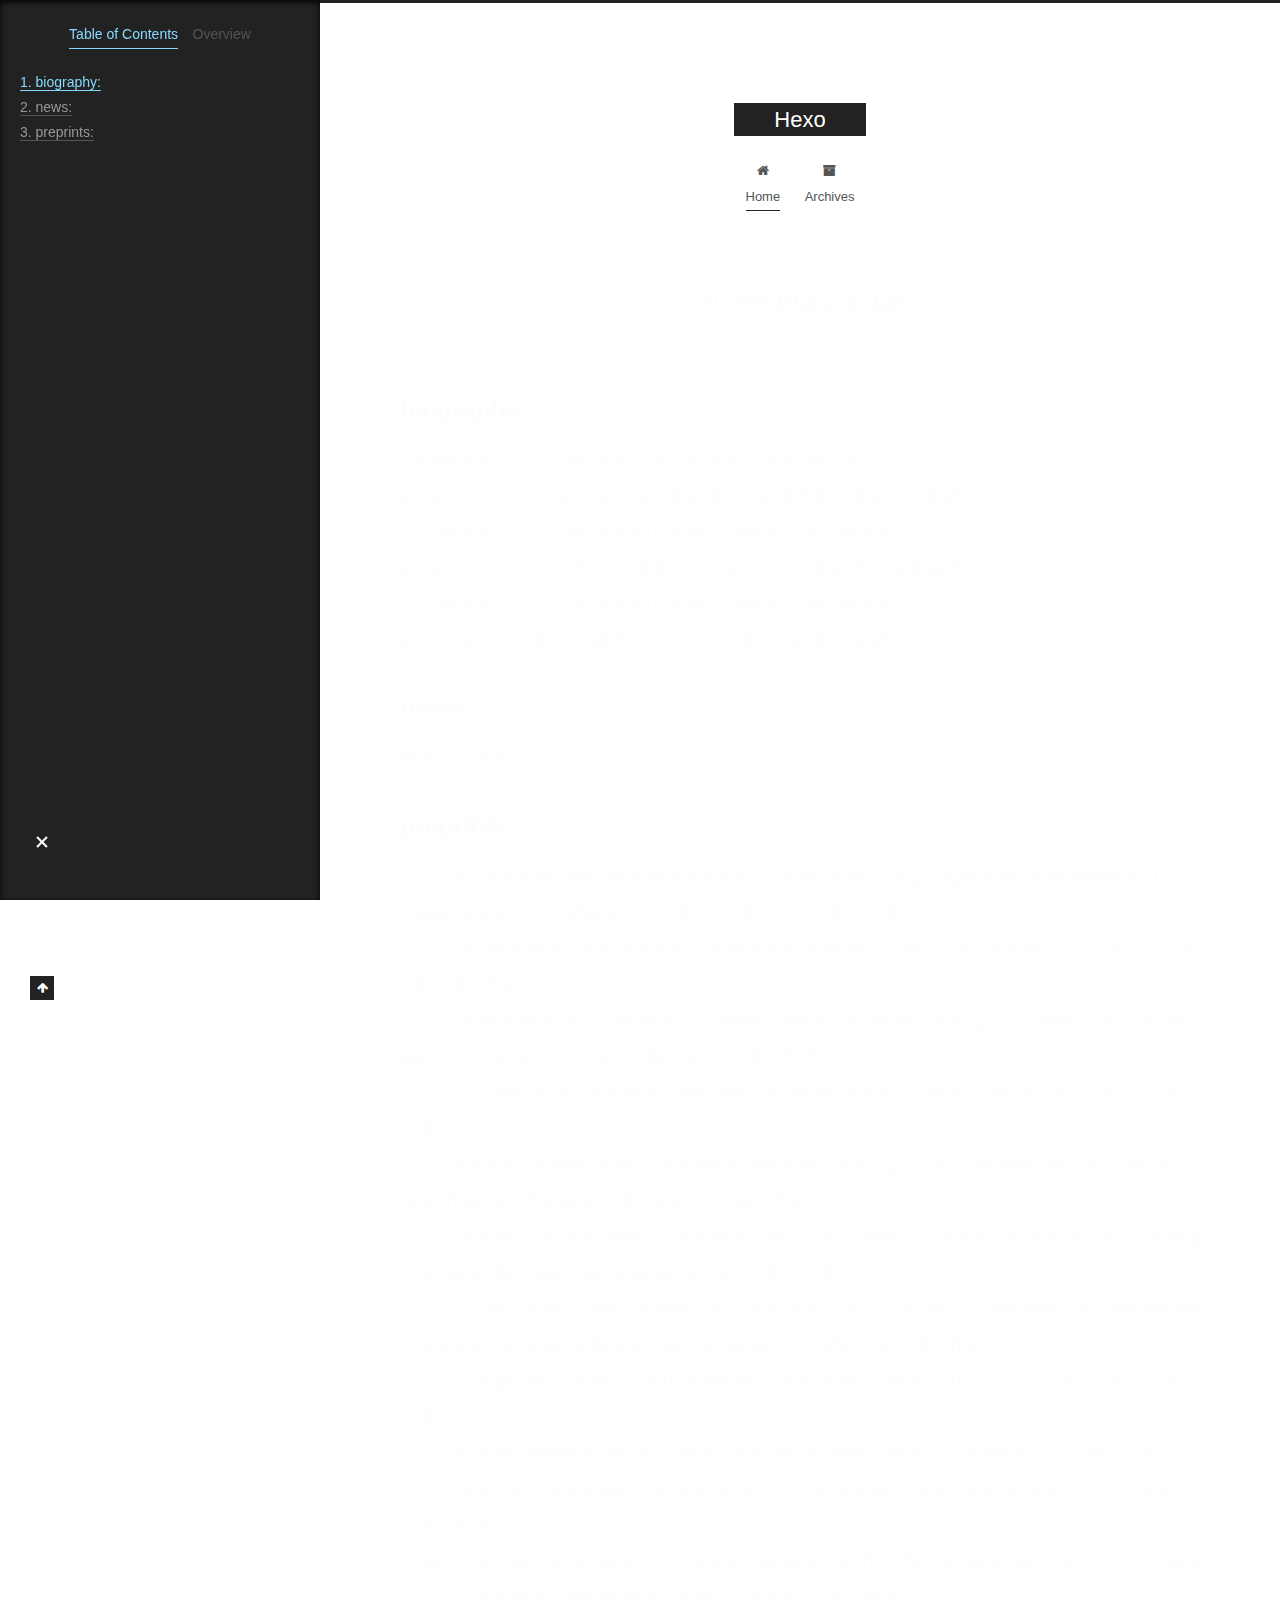
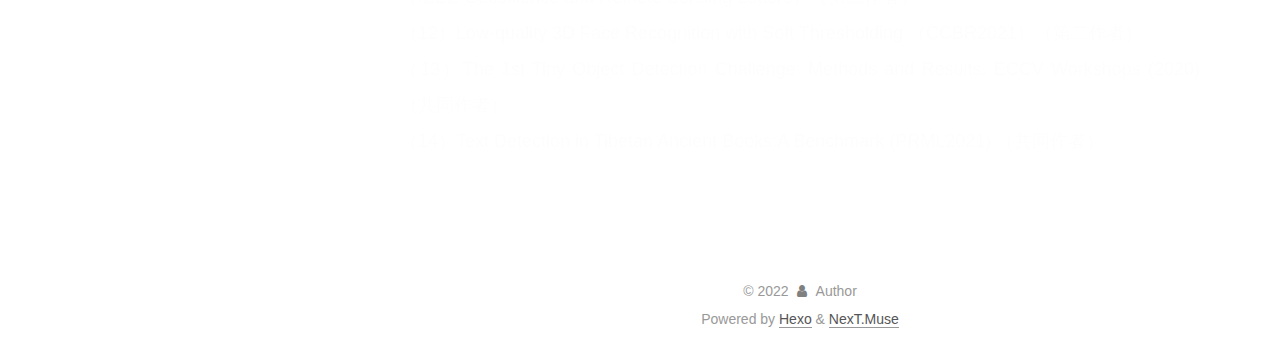
<file: index.html>
<!DOCTYPE html>
<html lang="en">
<head>
  <meta charset="UTF-8">
<meta name="viewport" content="width=device-width, initial-scale=1, maximum-scale=2">
<meta name="theme-color" content="#222">
<meta name="generator" content="Hexo 5.4.2">
  <link rel="apple-touch-icon" sizes="180x180" href="/images/apple-touch-icon-next.png">
  <link rel="icon" type="image/png" sizes="32x32" href="/images/favicon-32x32-next.png">
  <link rel="icon" type="image/png" sizes="16x16" href="/images/favicon-16x16-next.png">
  <link rel="mask-icon" href="/images/logo.svg" color="#222">

<link rel="stylesheet" href="/css/main.css">


<link rel="stylesheet" href="/lib/font-awesome/css/font-awesome.min.css">

<script id="hexo-configurations">
    var NexT = window.NexT || {};
    var CONFIG = {"hostname":"example.com","root":"/","scheme":"Muse","version":"7.8.0","exturl":false,"sidebar":{"position":"left","display":"post","padding":18,"offset":12,"onmobile":false},"copycode":{"enable":false,"show_result":false,"style":null},"back2top":{"enable":true,"sidebar":false,"scrollpercent":false},"bookmark":{"enable":false,"color":"#222","save":"auto"},"fancybox":false,"mediumzoom":false,"lazyload":false,"pangu":false,"comments":{"style":"tabs","active":null,"storage":true,"lazyload":false,"nav":null},"algolia":{"hits":{"per_page":10},"labels":{"input_placeholder":"Search for Posts","hits_empty":"We didn't find any results for the search: ${query}","hits_stats":"${hits} results found in ${time} ms"}},"localsearch":{"enable":false,"trigger":"auto","top_n_per_article":1,"unescape":false,"preload":false},"motion":{"enable":true,"async":false,"transition":{"post_block":"fadeIn","post_header":"slideDownIn","post_body":"slideDownIn","coll_header":"slideLeftIn","sidebar":"slideUpIn"}}};
  </script>

  <meta name="description" content="biography:2006年09月——2010年06月 广东工业大学 计算机学院 本科2006年07月——2011年01月 深圳英蓓特信息技术有限公司 软件工程师2012年09月——2015年06月 四川大学 计算机学院 硕士研究生2015年07月——2016年01月 香港浸会大学理论与计算研究所 研究助理2017年09月——2021年06月 四川大学 计算机学院 博士研究生2021年08月——">
<meta property="og:type" content="website">
<meta property="og:title" content="shui-wang Li page">
<meta property="og:url" content="http://example.com/index.html">
<meta property="og:site_name" content="Hexo">
<meta property="og:description" content="biography:2006年09月——2010年06月 广东工业大学 计算机学院 本科2006年07月——2011年01月 深圳英蓓特信息技术有限公司 软件工程师2012年09月——2015年06月 四川大学 计算机学院 硕士研究生2015年07月——2016年01月 香港浸会大学理论与计算研究所 研究助理2017年09月——2021年06月 四川大学 计算机学院 博士研究生2021年08月——">
<meta property="og:locale" content="en_US">
<meta property="article:published_time" content="2022-06-11T06:44:09.000Z">
<meta property="article:modified_time" content="2022-06-11T07:04:05.860Z">
<meta property="article:author" content="John Doe">
<meta name="twitter:card" content="summary">

<link rel="canonical" href="http://example.com/">


<script id="page-configurations">
  // https://hexo.io/docs/variables.html
  CONFIG.page = {
    sidebar: "",
    isHome : false,
    isPost : false,
    lang   : 'en'
  };
</script>

  <title>shui-wang Li page | Hexo
</title>
  






  <noscript>
  <style>
  .use-motion .brand,
  .use-motion .menu-item,
  .sidebar-inner,
  .use-motion .post-block,
  .use-motion .pagination,
  .use-motion .comments,
  .use-motion .post-header,
  .use-motion .post-body,
  .use-motion .collection-header { opacity: initial; }

  .use-motion .site-title,
  .use-motion .site-subtitle {
    opacity: initial;
    top: initial;
  }

  .use-motion .logo-line-before i { left: initial; }
  .use-motion .logo-line-after i { right: initial; }
  </style>
</noscript>

</head>

<body itemscope itemtype="http://schema.org/WebPage">
  <div class="container use-motion">
    <div class="headband"></div>

    <header class="header" itemscope itemtype="http://schema.org/WPHeader">
      <div class="header-inner"><div class="site-brand-container">
  <div class="site-nav-toggle">
    <div class="toggle" aria-label="Toggle navigation bar">
      <span class="toggle-line toggle-line-first"></span>
      <span class="toggle-line toggle-line-middle"></span>
      <span class="toggle-line toggle-line-last"></span>
    </div>
  </div>

  <div class="site-meta">

    <a href="/" class="brand" rel="start">
      <span class="logo-line-before"><i></i></span>
      <h1 class="site-title">Hexo</h1>
      <span class="logo-line-after"><i></i></span>
    </a>
  </div>

  <div class="site-nav-right">
    <div class="toggle popup-trigger">
    </div>
  </div>
</div>




<nav class="site-nav">
  <ul id="menu" class="menu">
        <li class="menu-item menu-item-home">

    <a href="/" rel="section"><i class="fa fa-fw fa-home"></i>Home</a>

  </li>
        <li class="menu-item menu-item-archives">

    <a href="/archives/" rel="section"><i class="fa fa-fw fa-archive"></i>Archives</a>

  </li>
  </ul>
</nav>




</div>
    </header>

    
  <div class="back-to-top">
    <i class="fa fa-arrow-up"></i>
    <span>0%</span>
  </div>


    <main class="main">
      <div class="main-inner">
        <div class="content-wrap">
          
  
  

          <div class="content page posts-expand">
            

    
    
    
    <div class="post-block" lang="en">
      <header class="post-header">

<h1 class="post-title" itemprop="name headline">shui-wang Li page
</h1>

<div class="post-meta">
  

</div>

</header>

      
      
      
      <div class="post-body">
          <h2 id="biography"><a href="#biography" class="headerlink" title="biography:"></a>biography:</h2><p>2006年09月——2010年06月 广东工业大学 计算机学院 本科<br>2006年07月——2011年01月 深圳英蓓特信息技术有限公司 软件工程师<br>2012年09月——2015年06月 四川大学 计算机学院 硕士研究生<br>2015年07月——2016年01月 香港浸会大学理论与计算研究所 研究助理<br>2017年09月——2021年06月 四川大学 计算机学院 博士研究生<br>2021年08月——至今 桂林理工大学 信息科学与工程学院 讲师</p>
<h2 id="news"><a href="#news" class="headerlink" title="news:"></a>news:</h2><p>暂无，待填充</p>
<h2 id="preprints"><a href="#preprints" class="headerlink" title="preprints:"></a>preprints:</h2><p>（1）An Improved AM-FM-Based Approach for Reconstructing Fingerprints from Minutiae. Int. J. Image Graph. 15(1): 1550007:1-1550007:29 (2015)（第一作者）<br>（2） On the spatial inhomogeneity of fingerprint minutiae: A regression approach. ICB (2015): 379-385（第一作者）<br>（3）Asymmetric discriminative correlation filters for visual tracking[J] Frontiers Inf. Technol. Electron. Eng. 21(10): 1467-1484 (2020) （第一作者）<br>（4）Equivalence of Correlation Filter and Convolution Filter in Visual Tracking ( ICIG2021) （第一作者）<br>（5）Learning Residue-Aware Correlation Filters and Refining Scale Estimates with the GrabCut for Real-Time UAV Tracking （3DV2021） （第一作者）<br>（6）Learning Residue-Aware Correlation Filters and Refining Scale for Real-time UAV Tracking （accepted by Pattern Recognition, 2022）（第一作者）<br>（7）Rank-Based Filter Pruning for Real-Time UAV Tracking.” (Submitted to International Conference on Multimedia and Expo (accepted by ICME2022)（通讯作者）<br>（8）3D fingerprint modelling and synthesis[J]. Electronics Letters, 2015, 51(18): 1418-1420.（第二作者）<br>（9）Towards Silhouette-Aware Human Detection in Depth Images （IJCNN2021）（第二作者）<br>（10）Learning Disentangled Representation for Fine-grained Visual Cate- gorization （ICIG2021）（第二作者）<br>（11）SSPNet: Scale Selection Pyramid Network for Tiny Person Detection from UAV Images （IEEE Geoscience and Remote Sensing Letters）（第二作者）<br>（12）Low-quality 3D Face Recognition with Soft Thresholding （CCBR2021）（第二作者）<br>（13）The 1st Tiny Object Detection Challenge: Methods and Results. ECCV Workshops (2020) （共同作者）<br>（14）Text Detection in Tibetan Ancient Books:A Benchmark (PRML2021) （共同作者）</p>

      </div>
      
      
      
    </div>
    

    
    
    


          </div>
          

<script>
  window.addEventListener('tabs:register', () => {
    let { activeClass } = CONFIG.comments;
    if (CONFIG.comments.storage) {
      activeClass = localStorage.getItem('comments_active') || activeClass;
    }
    if (activeClass) {
      let activeTab = document.querySelector(`a[href="#comment-${activeClass}"]`);
      if (activeTab) {
        activeTab.click();
      }
    }
  });
  if (CONFIG.comments.storage) {
    window.addEventListener('tabs:click', event => {
      if (!event.target.matches('.tabs-comment .tab-content .tab-pane')) return;
      let commentClass = event.target.classList[1];
      localStorage.setItem('comments_active', commentClass);
    });
  }
</script>

        </div>
          
  
  <div class="toggle sidebar-toggle">
    <span class="toggle-line toggle-line-first"></span>
    <span class="toggle-line toggle-line-middle"></span>
    <span class="toggle-line toggle-line-last"></span>
  </div>

  <aside class="sidebar">
    <div class="sidebar-inner">

      <ul class="sidebar-nav motion-element">
        <li class="sidebar-nav-toc">
          Table of Contents
        </li>
        <li class="sidebar-nav-overview">
          Overview
        </li>
      </ul>

      <!--noindex-->
      <div class="post-toc-wrap sidebar-panel">
          <div class="post-toc motion-element"><ol class="nav"><li class="nav-item nav-level-2"><a class="nav-link" href="#biography"><span class="nav-number">1.</span> <span class="nav-text">biography:</span></a></li><li class="nav-item nav-level-2"><a class="nav-link" href="#news"><span class="nav-number">2.</span> <span class="nav-text">news:</span></a></li><li class="nav-item nav-level-2"><a class="nav-link" href="#preprints"><span class="nav-number">3.</span> <span class="nav-text">preprints:</span></a></li></ol></div>
      </div>
      <!--/noindex-->

      <div class="site-overview-wrap sidebar-panel">
        <div class="site-author motion-element" itemprop="author" itemscope itemtype="http://schema.org/Person">
  <p class="site-author-name" itemprop="name">Author</p>
  <div class="site-description" itemprop="description"></div>
</div>
<div class="site-state-wrap motion-element">
  <nav class="site-state">
      <div class="site-state-item site-state-posts">
          <a href="/archives/">
        
          <span class="site-state-item-count">3</span>
          <span class="site-state-item-name">posts</span>
        </a>
      </div>
      <div class="site-state-item site-state-tags">
        <span class="site-state-item-count">1</span>
        <span class="site-state-item-name">tags</span>
      </div>
  </nav>
</div>



      </div>

    </div>
  </aside>
  <div id="sidebar-dimmer"></div>


      </div>
    </main>

    <footer class="footer">
      <div class="footer-inner">
        

        

<div class="copyright">
  
  &copy; 
  <span itemprop="copyrightYear">2022</span>
  <span class="with-love">
    <i class="fa fa-user"></i>
  </span>
  <span class="author" itemprop="copyrightHolder">Author</span>
</div>
  <div class="powered-by">Powered by <a href="https://hexo.io/" class="theme-link" rel="noopener" target="_blank">Hexo</a> & <a href="https://muse.theme-next.org/" class="theme-link" rel="noopener" target="_blank">NexT.Muse</a>
  </div>

        








      </div>
    </footer>
  </div>

  
  <script src="/lib/anime.min.js"></script>
  <script src="/lib/velocity/velocity.min.js"></script>
  <script src="/lib/velocity/velocity.ui.min.js"></script>

<script src="/js/utils.js"></script>

<script src="/js/motion.js"></script>


<script src="/js/schemes/muse.js"></script>


<script src="/js/next-boot.js"></script>




  















  

  

</body>
</html>
</file>
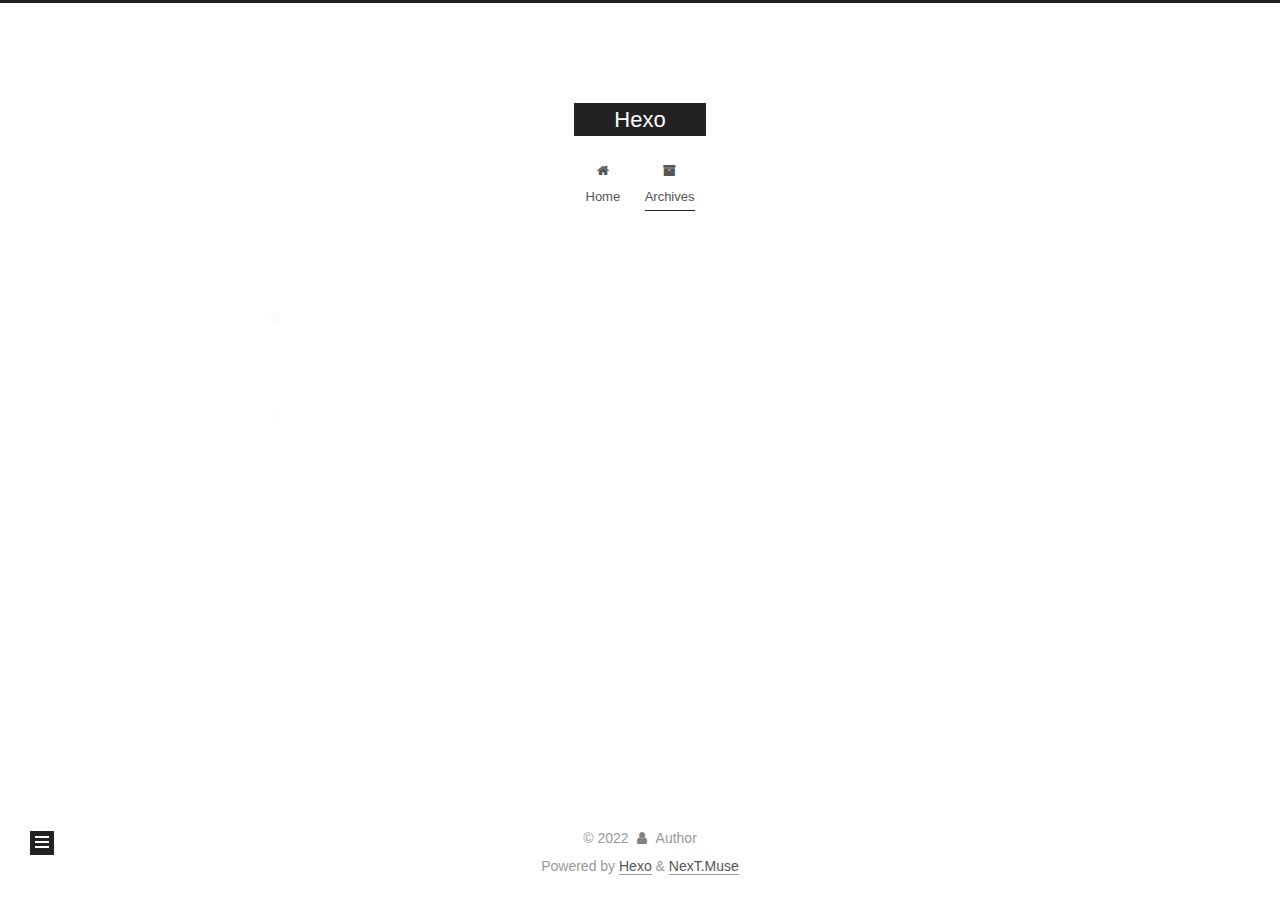
<file: archives/index.html>
<!DOCTYPE html>
<html lang="en">
<head>
  <meta charset="UTF-8">
<meta name="viewport" content="width=device-width, initial-scale=1, maximum-scale=2">
<meta name="theme-color" content="#222">
<meta name="generator" content="Hexo 5.4.2">
  <link rel="apple-touch-icon" sizes="180x180" href="/images/apple-touch-icon-next.png">
  <link rel="icon" type="image/png" sizes="32x32" href="/images/favicon-32x32-next.png">
  <link rel="icon" type="image/png" sizes="16x16" href="/images/favicon-16x16-next.png">
  <link rel="mask-icon" href="/images/logo.svg" color="#222">

<link rel="stylesheet" href="/css/main.css">


<link rel="stylesheet" href="/lib/font-awesome/css/font-awesome.min.css">

<script id="hexo-configurations">
    var NexT = window.NexT || {};
    var CONFIG = {"hostname":"example.com","root":"/","scheme":"Muse","version":"7.8.0","exturl":false,"sidebar":{"position":"left","display":"post","padding":18,"offset":12,"onmobile":false},"copycode":{"enable":false,"show_result":false,"style":null},"back2top":{"enable":true,"sidebar":false,"scrollpercent":false},"bookmark":{"enable":false,"color":"#222","save":"auto"},"fancybox":false,"mediumzoom":false,"lazyload":false,"pangu":false,"comments":{"style":"tabs","active":null,"storage":true,"lazyload":false,"nav":null},"algolia":{"hits":{"per_page":10},"labels":{"input_placeholder":"Search for Posts","hits_empty":"We didn't find any results for the search: ${query}","hits_stats":"${hits} results found in ${time} ms"}},"localsearch":{"enable":false,"trigger":"auto","top_n_per_article":1,"unescape":false,"preload":false},"motion":{"enable":true,"async":false,"transition":{"post_block":"fadeIn","post_header":"slideDownIn","post_body":"slideDownIn","coll_header":"slideLeftIn","sidebar":"slideUpIn"}}};
  </script>

  <meta property="og:type" content="website">
<meta property="og:title" content="Hexo">
<meta property="og:url" content="http://example.com/archives/index.html">
<meta property="og:site_name" content="Hexo">
<meta property="og:locale" content="en_US">
<meta property="article:author" content="John Doe">
<meta name="twitter:card" content="summary">

<link rel="canonical" href="http://example.com/archives/">


<script id="page-configurations">
  // https://hexo.io/docs/variables.html
  CONFIG.page = {
    sidebar: "",
    isHome : false,
    isPost : false,
    lang   : 'en'
  };
</script>

  <title>Archive | Hexo</title>
  






  <noscript>
  <style>
  .use-motion .brand,
  .use-motion .menu-item,
  .sidebar-inner,
  .use-motion .post-block,
  .use-motion .pagination,
  .use-motion .comments,
  .use-motion .post-header,
  .use-motion .post-body,
  .use-motion .collection-header { opacity: initial; }

  .use-motion .site-title,
  .use-motion .site-subtitle {
    opacity: initial;
    top: initial;
  }

  .use-motion .logo-line-before i { left: initial; }
  .use-motion .logo-line-after i { right: initial; }
  </style>
</noscript>

</head>

<body itemscope itemtype="http://schema.org/WebPage">
  <div class="container use-motion">
    <div class="headband"></div>

    <header class="header" itemscope itemtype="http://schema.org/WPHeader">
      <div class="header-inner"><div class="site-brand-container">
  <div class="site-nav-toggle">
    <div class="toggle" aria-label="Toggle navigation bar">
      <span class="toggle-line toggle-line-first"></span>
      <span class="toggle-line toggle-line-middle"></span>
      <span class="toggle-line toggle-line-last"></span>
    </div>
  </div>

  <div class="site-meta">

    <a href="/" class="brand" rel="start">
      <span class="logo-line-before"><i></i></span>
      <h1 class="site-title">Hexo</h1>
      <span class="logo-line-after"><i></i></span>
    </a>
  </div>

  <div class="site-nav-right">
    <div class="toggle popup-trigger">
    </div>
  </div>
</div>




<nav class="site-nav">
  <ul id="menu" class="menu">
        <li class="menu-item menu-item-home">

    <a href="/" rel="section"><i class="fa fa-fw fa-home"></i>Home</a>

  </li>
        <li class="menu-item menu-item-archives">

    <a href="/archives/" rel="section"><i class="fa fa-fw fa-archive"></i>Archives</a>

  </li>
  </ul>
</nav>




</div>
    </header>

    
  <div class="back-to-top">
    <i class="fa fa-arrow-up"></i>
    <span>0%</span>
  </div>


    <main class="main">
      <div class="main-inner">
        <div class="content-wrap">
          

          <div class="content archive">
            

  
  
  
  <div class="post-block">
    <div class="posts-collapse">
      <div class="collection-title">
        <span class="collection-header">Um..! 3 posts in total. Keep on posting.</span>
      </div>

      
    <div class="collection-year">
      <span class="collection-header">2022</span>
    </div>

  <article itemscope itemtype="http://schema.org/Article">
    <header class="post-header">

      <div class="post-meta">
        <time itemprop="dateCreated"
              datetime="2022-06-11T01:09:24+08:00"
              content="2022-06-11">
          06-11
        </time>
      </div>

      <div class="post-title">
          <a class="post-title-link" href="/2022/06/11/lswpage/" itemprop="url">
            <span itemprop="name">home</span>
          </a>
      </div>

    </header>
  </article>

  <article itemscope itemtype="http://schema.org/Article">
    <header class="post-header">

      <div class="post-meta">
        <time itemprop="dateCreated"
              datetime="2022-06-08T11:09:24+08:00"
              content="2022-06-08">
          06-08
        </time>
      </div>

      <div class="post-title">
          <a class="post-title-link" href="/2022/06/08/one-test/" itemprop="url">
            <span itemprop="name">one test</span>
          </a>
      </div>

    </header>
  </article>

  <article itemscope itemtype="http://schema.org/Article">
    <header class="post-header">

      <div class="post-meta">
        <time itemprop="dateCreated"
              datetime="2022-06-08T02:07:45+08:00"
              content="2022-06-08">
          06-08
        </time>
      </div>

      <div class="post-title">
          <a class="post-title-link" href="/2022/06/08/hello-world/" itemprop="url">
            <span itemprop="name">Hello World</span>
          </a>
      </div>

    </header>
  </article>


    </div>
  </div>
  
  
  

  



          </div>
          

<script>
  window.addEventListener('tabs:register', () => {
    let { activeClass } = CONFIG.comments;
    if (CONFIG.comments.storage) {
      activeClass = localStorage.getItem('comments_active') || activeClass;
    }
    if (activeClass) {
      let activeTab = document.querySelector(`a[href="#comment-${activeClass}"]`);
      if (activeTab) {
        activeTab.click();
      }
    }
  });
  if (CONFIG.comments.storage) {
    window.addEventListener('tabs:click', event => {
      if (!event.target.matches('.tabs-comment .tab-content .tab-pane')) return;
      let commentClass = event.target.classList[1];
      localStorage.setItem('comments_active', commentClass);
    });
  }
</script>

        </div>
          
  
  <div class="toggle sidebar-toggle">
    <span class="toggle-line toggle-line-first"></span>
    <span class="toggle-line toggle-line-middle"></span>
    <span class="toggle-line toggle-line-last"></span>
  </div>

  <aside class="sidebar">
    <div class="sidebar-inner">

      <ul class="sidebar-nav motion-element">
        <li class="sidebar-nav-toc">
          Table of Contents
        </li>
        <li class="sidebar-nav-overview">
          Overview
        </li>
      </ul>

      <!--noindex-->
      <div class="post-toc-wrap sidebar-panel">
      </div>
      <!--/noindex-->

      <div class="site-overview-wrap sidebar-panel">
        <div class="site-author motion-element" itemprop="author" itemscope itemtype="http://schema.org/Person">
  <p class="site-author-name" itemprop="name">Author</p>
  <div class="site-description" itemprop="description"></div>
</div>
<div class="site-state-wrap motion-element">
  <nav class="site-state">
      <div class="site-state-item site-state-posts">
          <a href="/archives/">
        
          <span class="site-state-item-count">3</span>
          <span class="site-state-item-name">posts</span>
        </a>
      </div>
      <div class="site-state-item site-state-tags">
        <span class="site-state-item-count">1</span>
        <span class="site-state-item-name">tags</span>
      </div>
  </nav>
</div>



      </div>

    </div>
  </aside>
  <div id="sidebar-dimmer"></div>


      </div>
    </main>

    <footer class="footer">
      <div class="footer-inner">
        

        

<div class="copyright">
  
  &copy; 
  <span itemprop="copyrightYear">2022</span>
  <span class="with-love">
    <i class="fa fa-user"></i>
  </span>
  <span class="author" itemprop="copyrightHolder">Author</span>
</div>
  <div class="powered-by">Powered by <a href="https://hexo.io/" class="theme-link" rel="noopener" target="_blank">Hexo</a> & <a href="https://muse.theme-next.org/" class="theme-link" rel="noopener" target="_blank">NexT.Muse</a>
  </div>

        








      </div>
    </footer>
  </div>

  
  <script src="/lib/anime.min.js"></script>
  <script src="/lib/velocity/velocity.min.js"></script>
  <script src="/lib/velocity/velocity.ui.min.js"></script>

<script src="/js/utils.js"></script>

<script src="/js/motion.js"></script>


<script src="/js/schemes/muse.js"></script>


<script src="/js/next-boot.js"></script>




  















  

  

</body>
</html>
</file>
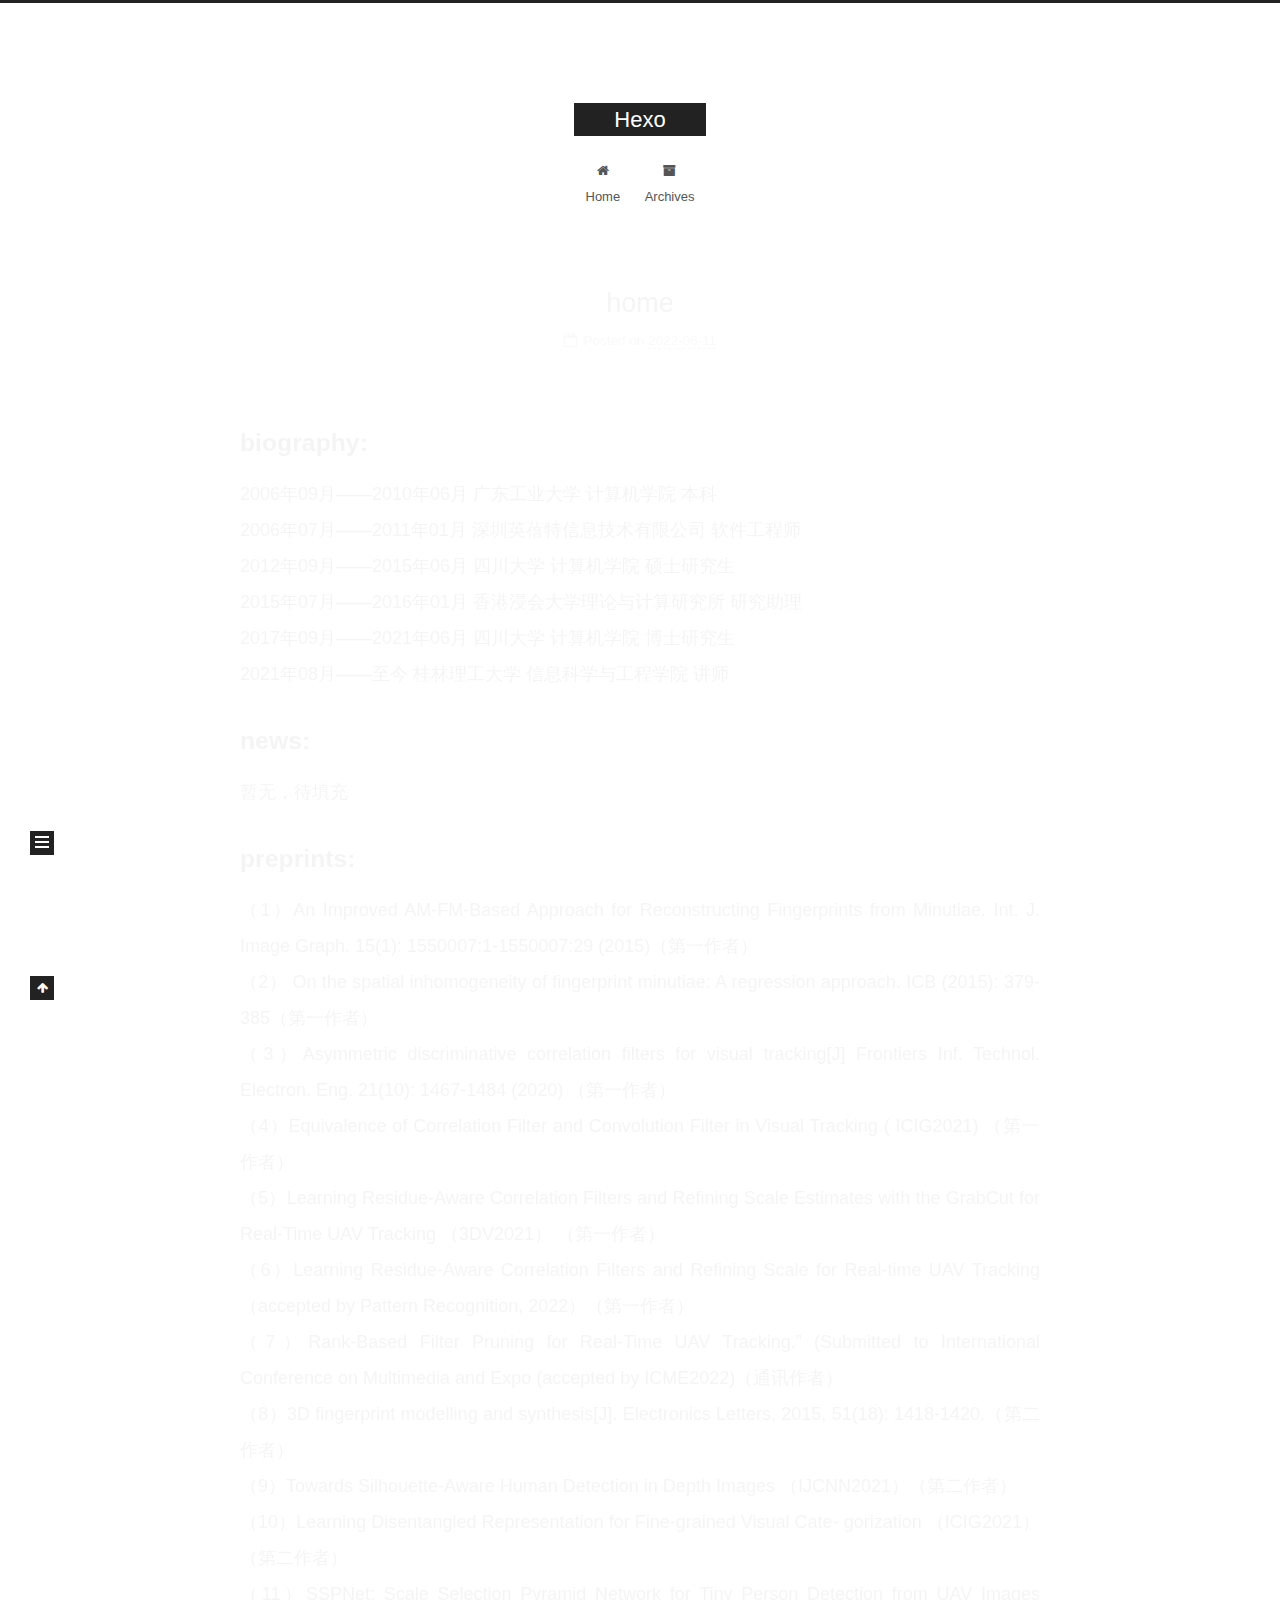
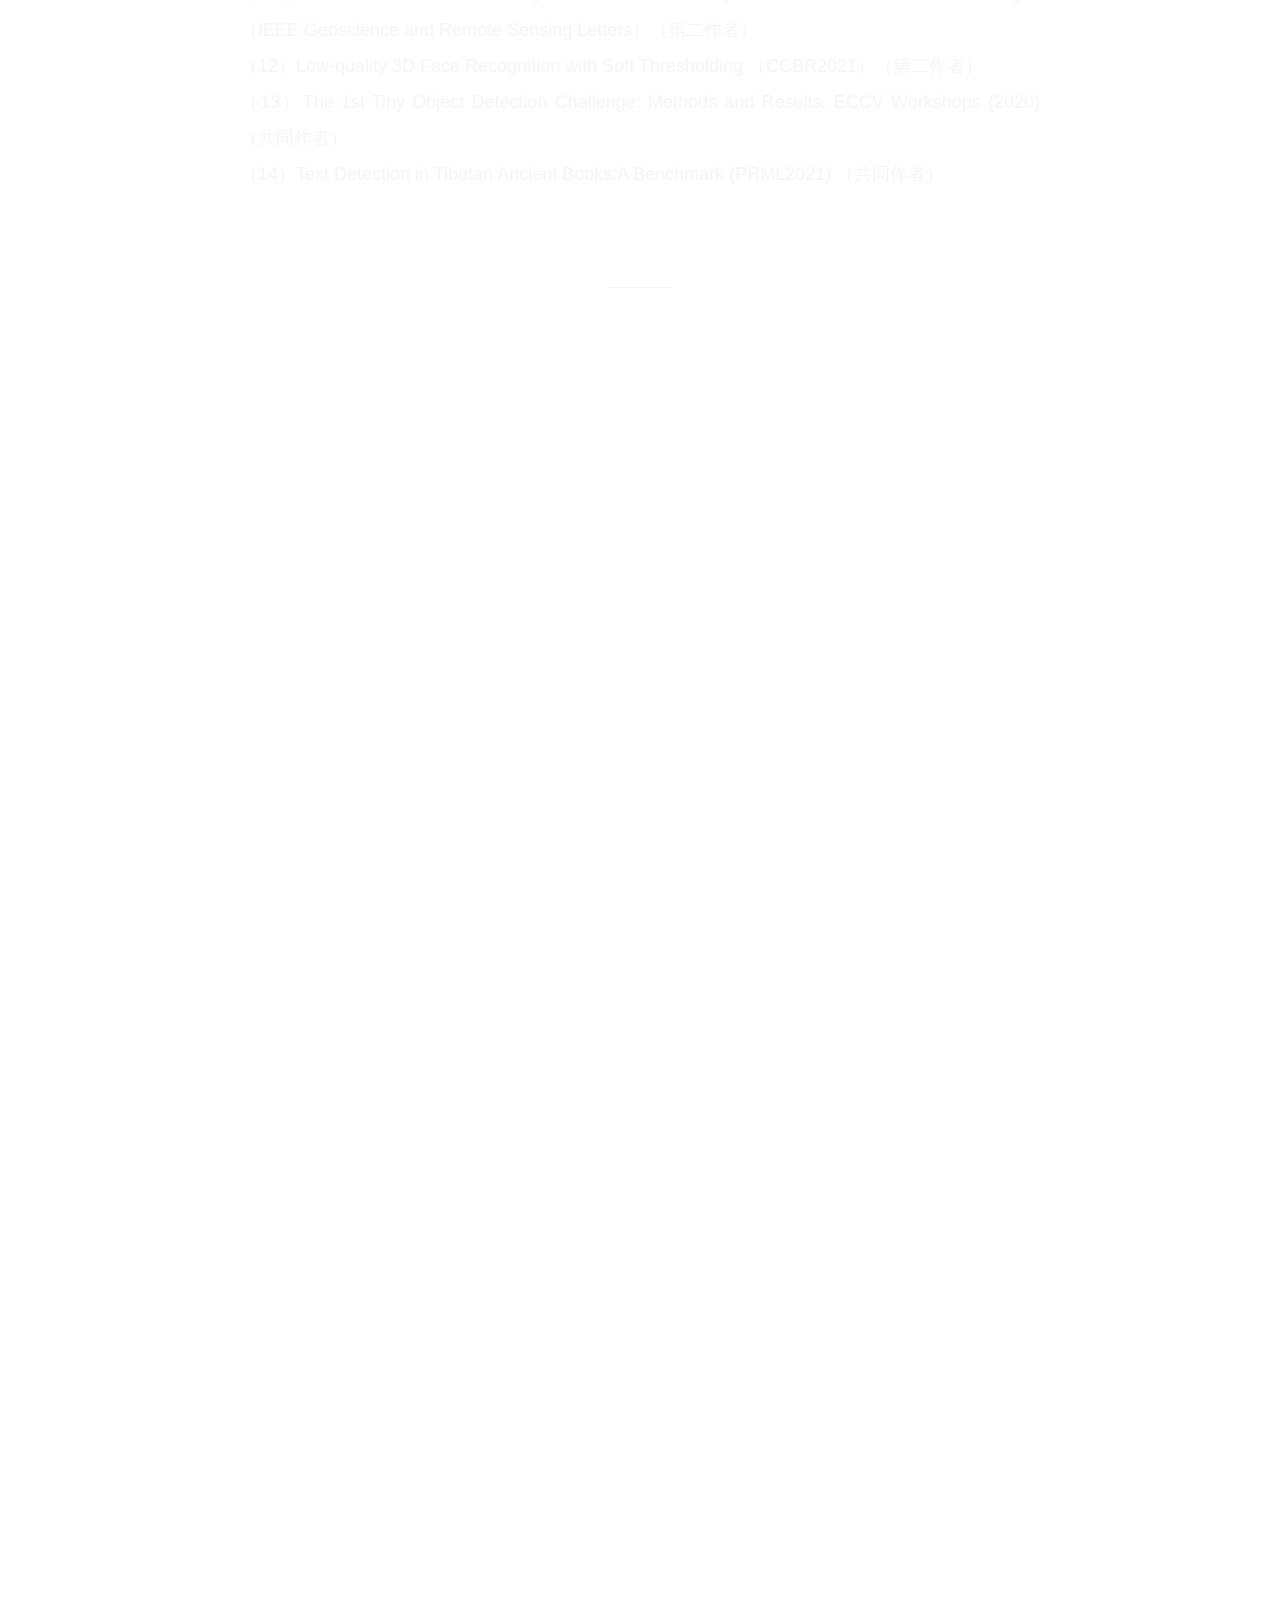
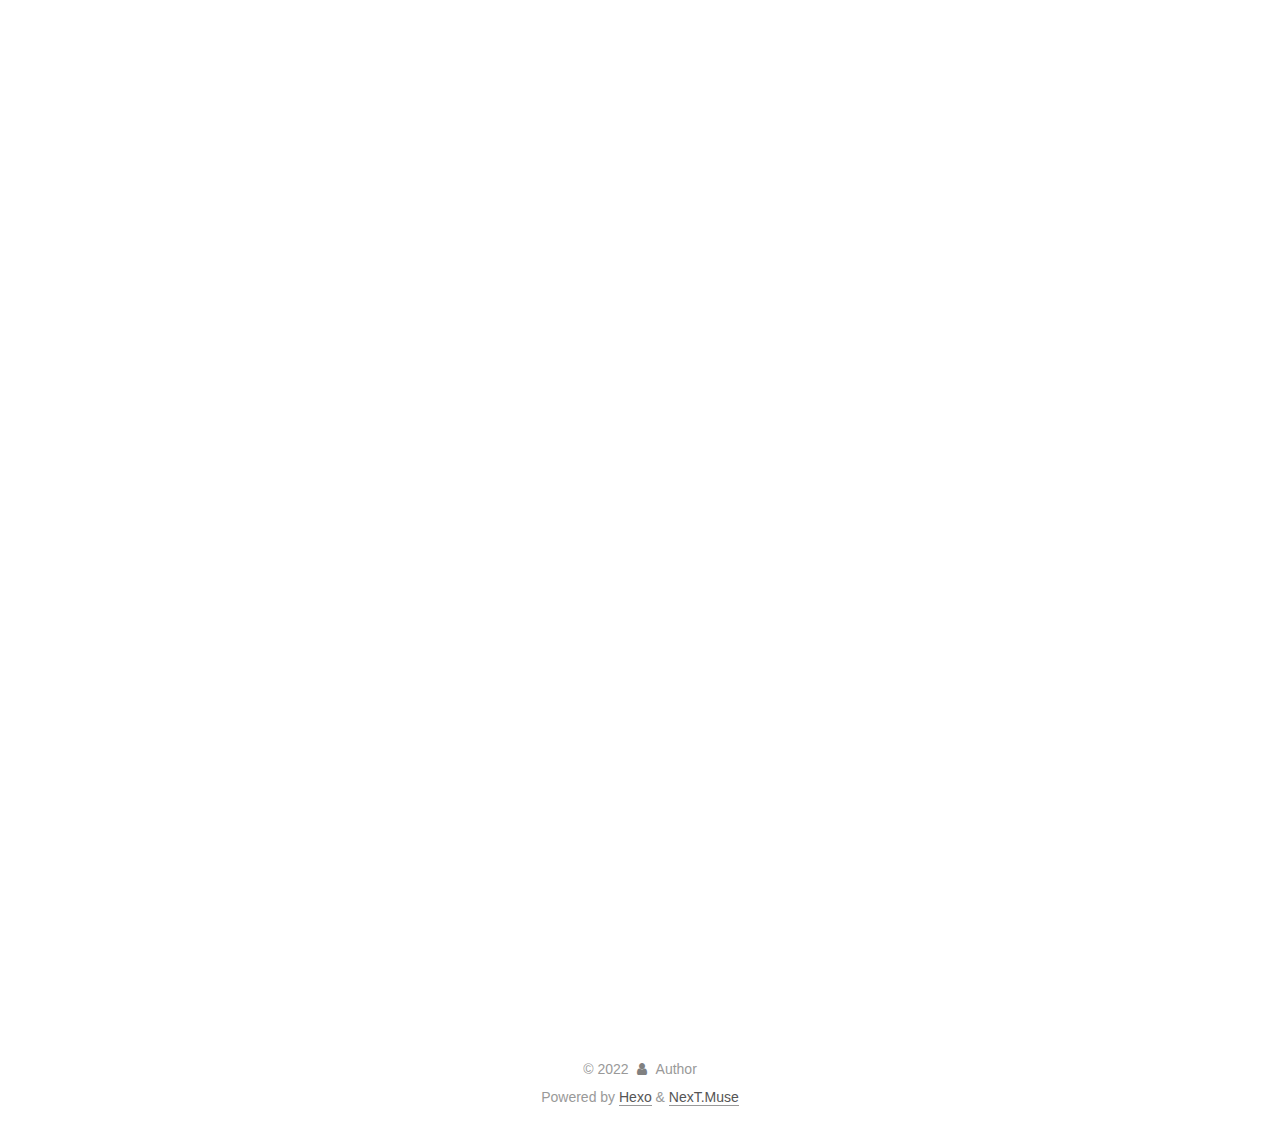
<file: home/index.html>
<!DOCTYPE html>
<html lang="en">
<head>
  <meta charset="UTF-8">
<meta name="viewport" content="width=device-width, initial-scale=1, maximum-scale=2">
<meta name="theme-color" content="#222">
<meta name="generator" content="Hexo 5.4.2">
  <link rel="apple-touch-icon" sizes="180x180" href="/images/apple-touch-icon-next.png">
  <link rel="icon" type="image/png" sizes="32x32" href="/images/favicon-32x32-next.png">
  <link rel="icon" type="image/png" sizes="16x16" href="/images/favicon-16x16-next.png">
  <link rel="mask-icon" href="/images/logo.svg" color="#222">

<link rel="stylesheet" href="/css/main.css">


<link rel="stylesheet" href="/lib/font-awesome/css/font-awesome.min.css">

<script id="hexo-configurations">
    var NexT = window.NexT || {};
    var CONFIG = {"hostname":"example.com","root":"/","scheme":"Muse","version":"7.8.0","exturl":false,"sidebar":{"position":"left","display":"post","padding":18,"offset":12,"onmobile":false},"copycode":{"enable":false,"show_result":false,"style":null},"back2top":{"enable":true,"sidebar":false,"scrollpercent":false},"bookmark":{"enable":false,"color":"#222","save":"auto"},"fancybox":false,"mediumzoom":false,"lazyload":false,"pangu":false,"comments":{"style":"tabs","active":null,"storage":true,"lazyload":false,"nav":null},"algolia":{"hits":{"per_page":10},"labels":{"input_placeholder":"Search for Posts","hits_empty":"We didn't find any results for the search: ${query}","hits_stats":"${hits} results found in ${time} ms"}},"localsearch":{"enable":false,"trigger":"auto","top_n_per_article":1,"unescape":false,"preload":false},"motion":{"enable":true,"async":false,"transition":{"post_block":"fadeIn","post_header":"slideDownIn","post_body":"slideDownIn","coll_header":"slideLeftIn","sidebar":"slideUpIn"}}};
  </script>

  <meta property="og:type" content="website">
<meta property="og:title" content="Hexo">
<meta property="og:url" content="http://example.com/home/index.html">
<meta property="og:site_name" content="Hexo">
<meta property="og:locale" content="en_US">
<meta property="article:author" content="John Doe">
<meta name="twitter:card" content="summary">

<link rel="canonical" href="http://example.com/home/">


<script id="page-configurations">
  // https://hexo.io/docs/variables.html
  CONFIG.page = {
    sidebar: "",
    isHome : true,
    isPost : false,
    lang   : 'en'
  };
</script>

  <title>Hexo</title>
  






  <noscript>
  <style>
  .use-motion .brand,
  .use-motion .menu-item,
  .sidebar-inner,
  .use-motion .post-block,
  .use-motion .pagination,
  .use-motion .comments,
  .use-motion .post-header,
  .use-motion .post-body,
  .use-motion .collection-header { opacity: initial; }

  .use-motion .site-title,
  .use-motion .site-subtitle {
    opacity: initial;
    top: initial;
  }

  .use-motion .logo-line-before i { left: initial; }
  .use-motion .logo-line-after i { right: initial; }
  </style>
</noscript>

</head>

<body itemscope itemtype="http://schema.org/WebPage">
  <div class="container use-motion">
    <div class="headband"></div>

    <header class="header" itemscope itemtype="http://schema.org/WPHeader">
      <div class="header-inner"><div class="site-brand-container">
  <div class="site-nav-toggle">
    <div class="toggle" aria-label="Toggle navigation bar">
      <span class="toggle-line toggle-line-first"></span>
      <span class="toggle-line toggle-line-middle"></span>
      <span class="toggle-line toggle-line-last"></span>
    </div>
  </div>

  <div class="site-meta">

    <a href="/" class="brand" rel="start">
      <span class="logo-line-before"><i></i></span>
      <h1 class="site-title">Hexo</h1>
      <span class="logo-line-after"><i></i></span>
    </a>
  </div>

  <div class="site-nav-right">
    <div class="toggle popup-trigger">
    </div>
  </div>
</div>




<nav class="site-nav">
  <ul id="menu" class="menu">
        <li class="menu-item menu-item-home">

    <a href="/" rel="section"><i class="fa fa-fw fa-home"></i>Home</a>

  </li>
        <li class="menu-item menu-item-archives">

    <a href="/archives/" rel="section"><i class="fa fa-fw fa-archive"></i>Archives</a>

  </li>
  </ul>
</nav>




</div>
    </header>

    
  <div class="back-to-top">
    <i class="fa fa-arrow-up"></i>
    <span>0%</span>
  </div>


    <main class="main">
      <div class="main-inner">
        <div class="content-wrap">
          

          <div class="content index posts-expand">
            
      
  
  
  <article itemscope itemtype="http://schema.org/Article" class="post-block" lang="en">
    <link itemprop="mainEntityOfPage" href="http://example.com/2022/06/11/lswpage/">

    <span hidden itemprop="author" itemscope itemtype="http://schema.org/Person">
      <meta itemprop="image" content="/images/avatar.gif">
      <meta itemprop="name" content="Author">
      <meta itemprop="description" content="">
    </span>

    <span hidden itemprop="publisher" itemscope itemtype="http://schema.org/Organization">
      <meta itemprop="name" content="Hexo">
    </span>
      <header class="post-header">
        <h2 class="post-title" itemprop="name headline">
          
            <a href="/2022/06/11/lswpage/" class="post-title-link" itemprop="url">home</a>
        </h2>

        <div class="post-meta">
            <span class="post-meta-item">
              <span class="post-meta-item-icon">
                <i class="fa fa-calendar-o"></i>
              </span>
              <span class="post-meta-item-text">Posted on</span>
              

              <time title="Created: 2022-06-11 01:09:24 / Modified: 01:11:04" itemprop="dateCreated datePublished" datetime="2022-06-11T01:09:24+08:00">2022-06-11</time>
            </span>

          

        </div>
      </header>

    
    
    
    <div class="post-body" itemprop="articleBody">

      
          <h2 id="biography"><a href="#biography" class="headerlink" title="biography:"></a>biography:</h2><p>2006年09月——2010年06月 广东工业大学 计算机学院 本科<br>2006年07月——2011年01月 深圳英蓓特信息技术有限公司 软件工程师<br>2012年09月——2015年06月 四川大学 计算机学院 硕士研究生<br>2015年07月——2016年01月 香港浸会大学理论与计算研究所 研究助理<br>2017年09月——2021年06月 四川大学 计算机学院 博士研究生<br>2021年08月——至今 桂林理工大学 信息科学与工程学院 讲师</p>
<h2 id="news"><a href="#news" class="headerlink" title="news:"></a>news:</h2><p>暂无，待填充</p>
<h2 id="preprints"><a href="#preprints" class="headerlink" title="preprints:"></a>preprints:</h2><p>（1）An Improved AM-FM-Based Approach for Reconstructing Fingerprints from Minutiae. Int. J. Image Graph. 15(1): 1550007:1-1550007:29 (2015)（第一作者）<br>（2） On the spatial inhomogeneity of fingerprint minutiae: A regression approach. ICB (2015): 379-385（第一作者）<br>（3）Asymmetric discriminative correlation filters for visual tracking[J] Frontiers Inf. Technol. Electron. Eng. 21(10): 1467-1484 (2020) （第一作者）<br>（4）Equivalence of Correlation Filter and Convolution Filter in Visual Tracking ( ICIG2021) （第一作者）<br>（5）Learning Residue-Aware Correlation Filters and Refining Scale Estimates with the GrabCut for Real-Time UAV Tracking （3DV2021） （第一作者）<br>（6）Learning Residue-Aware Correlation Filters and Refining Scale for Real-time UAV Tracking （accepted by Pattern Recognition, 2022）（第一作者）<br>（7）Rank-Based Filter Pruning for Real-Time UAV Tracking.” (Submitted to International Conference on Multimedia and Expo (accepted by ICME2022)（通讯作者）<br>（8）3D fingerprint modelling and synthesis[J]. Electronics Letters, 2015, 51(18): 1418-1420.（第二作者）<br>（9）Towards Silhouette-Aware Human Detection in Depth Images （IJCNN2021）（第二作者）<br>（10）Learning Disentangled Representation for Fine-grained Visual Cate- gorization （ICIG2021）（第二作者）<br>（11）SSPNet: Scale Selection Pyramid Network for Tiny Person Detection from UAV Images （IEEE Geoscience and Remote Sensing Letters）（第二作者）<br>（12）Low-quality 3D Face Recognition with Soft Thresholding （CCBR2021）（第二作者）<br>（13）The 1st Tiny Object Detection Challenge: Methods and Results. ECCV Workshops (2020) （共同作者）<br>（14）Text Detection in Tibetan Ancient Books:A Benchmark (PRML2021) （共同作者）</p>

      
    </div>

    
    
    
      <footer class="post-footer">
        <div class="post-eof"></div>
      </footer>
  </article>
  
  
  

      
  
  
  <article itemscope itemtype="http://schema.org/Article" class="post-block" lang="en">
    <link itemprop="mainEntityOfPage" href="http://example.com/2022/06/08/one-test/">

    <span hidden itemprop="author" itemscope itemtype="http://schema.org/Person">
      <meta itemprop="image" content="/images/avatar.gif">
      <meta itemprop="name" content="Author">
      <meta itemprop="description" content="">
    </span>

    <span hidden itemprop="publisher" itemscope itemtype="http://schema.org/Organization">
      <meta itemprop="name" content="Hexo">
    </span>
      <header class="post-header">
        <h2 class="post-title" itemprop="name headline">
          
            <a href="/2022/06/08/one-test/" class="post-title-link" itemprop="url">one test</a>
        </h2>

        <div class="post-meta">
            <span class="post-meta-item">
              <span class="post-meta-item-icon">
                <i class="fa fa-calendar-o"></i>
              </span>
              <span class="post-meta-item-text">Posted on</span>
              

              <time title="Created: 2022-06-08 11:09:24 / Modified: 11:45:24" itemprop="dateCreated datePublished" datetime="2022-06-08T11:09:24+08:00">2022-06-08</time>
            </span>

          

        </div>
      </header>

    
    
    
    <div class="post-body" itemprop="articleBody">

      
          <figure class="highlight plaintext"><table><tr><td class="gutter"><pre><span class="line">1</span><br></pre></td><td class="code"><pre><span class="line"></span><br></pre></td></tr></table></figure>

<figure class="highlight plaintext"><table><tr><td class="gutter"><pre><span class="line">1</span><br><span class="line">2</span><br><span class="line">3</span><br><span class="line">4</span><br><span class="line">5</span><br></pre></td><td class="code"><pre><span class="line">tomcat目录结构</span><br><span class="line">  bin是放启动与关闭服务器相脚本命令</span><br><span class="line">    --startup.bat</span><br><span class="line">    --shutdown.bat</span><br><span class="line"> </span><br></pre></td></tr></table></figure>

<figure class="highlight plaintext"><table><tr><td class="gutter"><pre><span class="line">1</span><br><span class="line">2</span><br><span class="line">3</span><br><span class="line">4</span><br><span class="line">5</span><br><span class="line">6</span><br><span class="line">7</span><br><span class="line">8</span><br><span class="line">9</span><br><span class="line">10</span><br><span class="line">11</span><br><span class="line">12</span><br><span class="line">13</span><br><span class="line">14</span><br><span class="line">15</span><br><span class="line">16</span><br><span class="line">17</span><br><span class="line">18</span><br></pre></td><td class="code"><pre><span class="line">第1步：创建一个Java工程（workspace）</span><br><span class="line">第2步：创建module(真正的项目) -- 一个普通的Java项目</span><br><span class="line">第3步：右击 --add framework support ,再选中web application</span><br><span class="line">第4步：构建标准的web项目目录结构</span><br><span class="line">      File -- Project Structure ---在WEB-INF目录下创建两个文件夹(classes,lib)</span><br><span class="line">  web-helloworld</span><br><span class="line">    --WEB-INF</span><br><span class="line">     --classes --- 放web工程源码编译后生成的字节码文件</span><br><span class="line">     --lib -- 放项目运行依赖的JAR包(外部JAR包)</span><br><span class="line">     --web.xml</span><br><span class="line">第5步：设置编译路径(Paths) : D: \workspace\webworkspace\web-helloworld\web\WEB-INF\classes</span><br><span class="line">第6步：设置依赖（Dependencies）--- 添加一个（JAR or Directories）-- JAR Directory</span><br><span class="line">       添加对Tomcat依赖 --- 添加Library -- 选择tomcat8.5.73</span><br><span class="line">第7步：在Idea中集成Tomcat, 以便将项目发布到tomcat服务器中</span><br><span class="line">       --设置application context 路径为本项目名</span><br><span class="line">第8步： File -- Project Structure ---artifacts --- 设置项目部署位置（tomcat -- webapps目录下）</span><br><span class="line">     </span><br><span class="line">第9步  启动，测试</span><br></pre></td></tr></table></figure>

<figure class="highlight plaintext"><table><tr><td class="gutter"><pre><span class="line">1</span><br><span class="line">2</span><br><span class="line">3</span><br></pre></td><td class="code"><pre><span class="line">解决tomcat输出日志中文乱码问题</span><br><span class="line">help ---edit customer VM options 在最后添加（-Dfile.encoding=UTF-8）， 重启IDEA</span><br><span class="line">-Dfile.encoding=UTF-8</span><br></pre></td></tr></table></figure>

<figure class="highlight plaintext"><table><tr><td class="gutter"><pre><span class="line">1</span><br><span class="line">2</span><br></pre></td><td class="code"><pre><span class="line">1.修改默认JSP页面模板</span><br><span class="line">2.修改Tomcat,将更新模式打开</span><br></pre></td></tr></table></figure>


      
    </div>

    
    
    
      <footer class="post-footer">
        <div class="post-eof"></div>
      </footer>
  </article>
  
  
  

      
  
  
  <article itemscope itemtype="http://schema.org/Article" class="post-block" lang="en">
    <link itemprop="mainEntityOfPage" href="http://example.com/2022/06/08/hello-world/">

    <span hidden itemprop="author" itemscope itemtype="http://schema.org/Person">
      <meta itemprop="image" content="/images/avatar.gif">
      <meta itemprop="name" content="Author">
      <meta itemprop="description" content="">
    </span>

    <span hidden itemprop="publisher" itemscope itemtype="http://schema.org/Organization">
      <meta itemprop="name" content="Hexo">
    </span>
      <header class="post-header">
        <h2 class="post-title" itemprop="name headline">
          
            <a href="/2022/06/08/hello-world/" class="post-title-link" itemprop="url">Hello World</a>
        </h2>

        <div class="post-meta">
            <span class="post-meta-item">
              <span class="post-meta-item-icon">
                <i class="fa fa-calendar-o"></i>
              </span>
              <span class="post-meta-item-text">Posted on</span>
              

              <time title="Created: 2022-06-08 02:07:45 / Modified: 02:05:33" itemprop="dateCreated datePublished" datetime="2022-06-08T02:07:45+08:00">2022-06-08</time>
            </span>

          

        </div>
      </header>

    
    
    
    <div class="post-body" itemprop="articleBody">

      
          <p>Welcome to <a target="_blank" rel="noopener" href="https://hexo.io/">Hexo</a>! This is your very first post. Check <a target="_blank" rel="noopener" href="https://hexo.io/docs/">documentation</a> for more info. If you get any problems when using Hexo, you can find the answer in <a target="_blank" rel="noopener" href="https://hexo.io/docs/troubleshooting.html">troubleshooting</a> or you can ask me on <a target="_blank" rel="noopener" href="https://github.com/hexojs/hexo/issues">GitHub</a>.</p>
<h2 id="Quick-Start"><a href="#Quick-Start" class="headerlink" title="Quick Start"></a>Quick Start</h2><h3 id="Create-a-new-post"><a href="#Create-a-new-post" class="headerlink" title="Create a new post"></a>Create a new post</h3><figure class="highlight bash"><table><tr><td class="gutter"><pre><span class="line">1</span><br></pre></td><td class="code"><pre><span class="line">$ hexo new <span class="string">&quot;My New Post&quot;</span></span><br></pre></td></tr></table></figure>

<p>More info: <a target="_blank" rel="noopener" href="https://hexo.io/docs/writing.html">Writing</a></p>
<h3 id="Run-server"><a href="#Run-server" class="headerlink" title="Run server"></a>Run server</h3><figure class="highlight bash"><table><tr><td class="gutter"><pre><span class="line">1</span><br></pre></td><td class="code"><pre><span class="line">$ hexo server</span><br></pre></td></tr></table></figure>

<p>More info: <a target="_blank" rel="noopener" href="https://hexo.io/docs/server.html">Server</a></p>
<h3 id="Generate-static-files"><a href="#Generate-static-files" class="headerlink" title="Generate static files"></a>Generate static files</h3><figure class="highlight bash"><table><tr><td class="gutter"><pre><span class="line">1</span><br></pre></td><td class="code"><pre><span class="line">$ hexo generate</span><br></pre></td></tr></table></figure>

<p>More info: <a target="_blank" rel="noopener" href="https://hexo.io/docs/generating.html">Generating</a></p>
<h3 id="Deploy-to-remote-sites"><a href="#Deploy-to-remote-sites" class="headerlink" title="Deploy to remote sites"></a>Deploy to remote sites</h3><figure class="highlight bash"><table><tr><td class="gutter"><pre><span class="line">1</span><br></pre></td><td class="code"><pre><span class="line">$ hexo deploy</span><br></pre></td></tr></table></figure>

<p>More info: <a target="_blank" rel="noopener" href="https://hexo.io/docs/one-command-deployment.html">Deployment</a></p>

      
    </div>

    
    
    
      <footer class="post-footer">
        <div class="post-eof"></div>
      </footer>
  </article>
  
  
  


  



          </div>
          

<script>
  window.addEventListener('tabs:register', () => {
    let { activeClass } = CONFIG.comments;
    if (CONFIG.comments.storage) {
      activeClass = localStorage.getItem('comments_active') || activeClass;
    }
    if (activeClass) {
      let activeTab = document.querySelector(`a[href="#comment-${activeClass}"]`);
      if (activeTab) {
        activeTab.click();
      }
    }
  });
  if (CONFIG.comments.storage) {
    window.addEventListener('tabs:click', event => {
      if (!event.target.matches('.tabs-comment .tab-content .tab-pane')) return;
      let commentClass = event.target.classList[1];
      localStorage.setItem('comments_active', commentClass);
    });
  }
</script>

        </div>
          
  
  <div class="toggle sidebar-toggle">
    <span class="toggle-line toggle-line-first"></span>
    <span class="toggle-line toggle-line-middle"></span>
    <span class="toggle-line toggle-line-last"></span>
  </div>

  <aside class="sidebar">
    <div class="sidebar-inner">

      <ul class="sidebar-nav motion-element">
        <li class="sidebar-nav-toc">
          Table of Contents
        </li>
        <li class="sidebar-nav-overview">
          Overview
        </li>
      </ul>

      <!--noindex-->
      <div class="post-toc-wrap sidebar-panel">
      </div>
      <!--/noindex-->

      <div class="site-overview-wrap sidebar-panel">
        <div class="site-author motion-element" itemprop="author" itemscope itemtype="http://schema.org/Person">
  <p class="site-author-name" itemprop="name">Author</p>
  <div class="site-description" itemprop="description"></div>
</div>
<div class="site-state-wrap motion-element">
  <nav class="site-state">
      <div class="site-state-item site-state-posts">
          <a href="/archives/">
        
          <span class="site-state-item-count">3</span>
          <span class="site-state-item-name">posts</span>
        </a>
      </div>
      <div class="site-state-item site-state-tags">
        <span class="site-state-item-count">1</span>
        <span class="site-state-item-name">tags</span>
      </div>
  </nav>
</div>



      </div>

    </div>
  </aside>
  <div id="sidebar-dimmer"></div>


      </div>
    </main>

    <footer class="footer">
      <div class="footer-inner">
        

        

<div class="copyright">
  
  &copy; 
  <span itemprop="copyrightYear">2022</span>
  <span class="with-love">
    <i class="fa fa-user"></i>
  </span>
  <span class="author" itemprop="copyrightHolder">Author</span>
</div>
  <div class="powered-by">Powered by <a href="https://hexo.io/" class="theme-link" rel="noopener" target="_blank">Hexo</a> & <a href="https://muse.theme-next.org/" class="theme-link" rel="noopener" target="_blank">NexT.Muse</a>
  </div>

        








      </div>
    </footer>
  </div>

  
  <script src="/lib/anime.min.js"></script>
  <script src="/lib/velocity/velocity.min.js"></script>
  <script src="/lib/velocity/velocity.ui.min.js"></script>

<script src="/js/utils.js"></script>

<script src="/js/motion.js"></script>


<script src="/js/schemes/muse.js"></script>


<script src="/js/next-boot.js"></script>




  















  

  

</body>
</html>
</file>
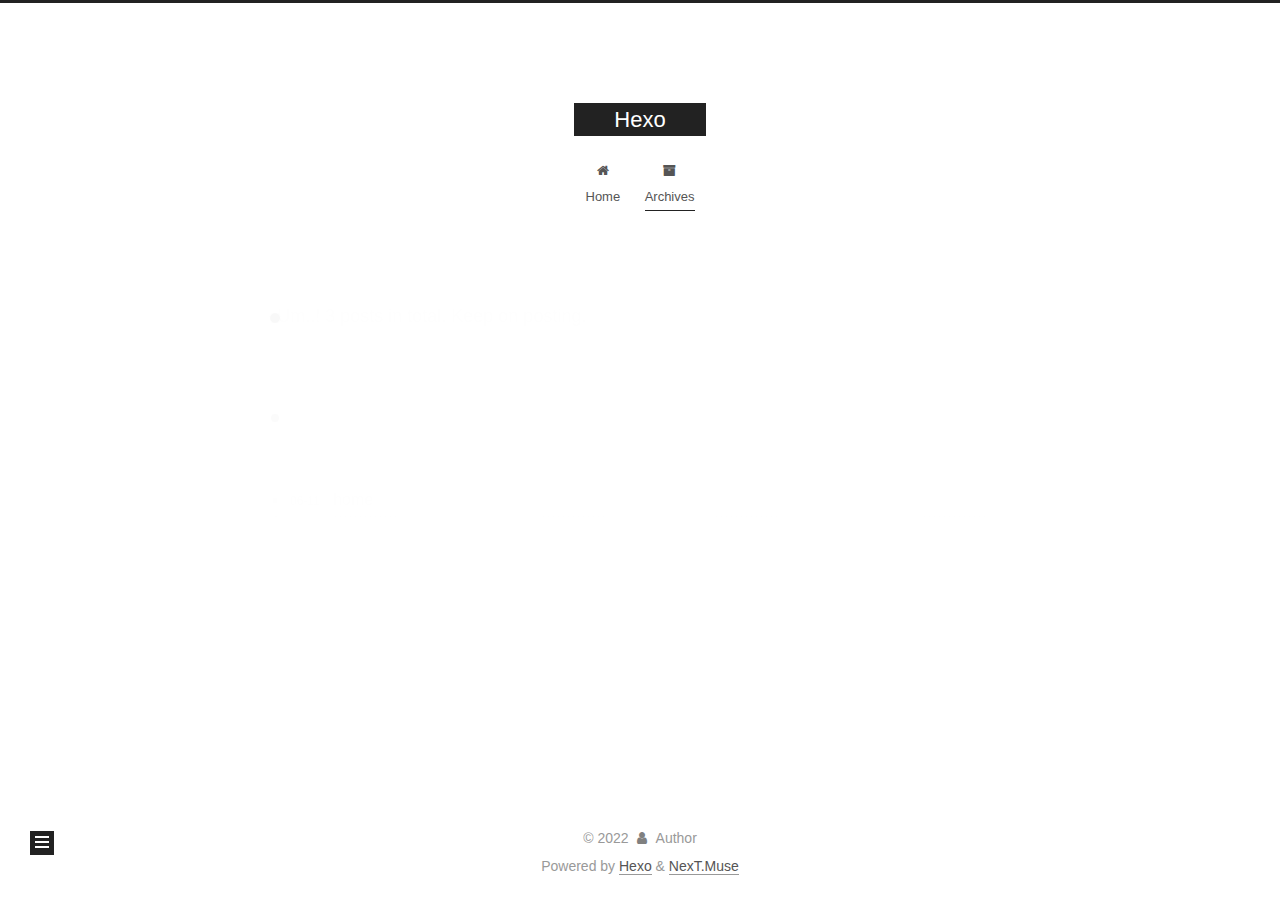
<file: archives/2022/index.html>
<!DOCTYPE html>
<html lang="en">
<head>
  <meta charset="UTF-8">
<meta name="viewport" content="width=device-width, initial-scale=1, maximum-scale=2">
<meta name="theme-color" content="#222">
<meta name="generator" content="Hexo 5.4.2">
  <link rel="apple-touch-icon" sizes="180x180" href="/images/apple-touch-icon-next.png">
  <link rel="icon" type="image/png" sizes="32x32" href="/images/favicon-32x32-next.png">
  <link rel="icon" type="image/png" sizes="16x16" href="/images/favicon-16x16-next.png">
  <link rel="mask-icon" href="/images/logo.svg" color="#222">

<link rel="stylesheet" href="/css/main.css">


<link rel="stylesheet" href="/lib/font-awesome/css/font-awesome.min.css">

<script id="hexo-configurations">
    var NexT = window.NexT || {};
    var CONFIG = {"hostname":"example.com","root":"/","scheme":"Muse","version":"7.8.0","exturl":false,"sidebar":{"position":"left","display":"post","padding":18,"offset":12,"onmobile":false},"copycode":{"enable":false,"show_result":false,"style":null},"back2top":{"enable":true,"sidebar":false,"scrollpercent":false},"bookmark":{"enable":false,"color":"#222","save":"auto"},"fancybox":false,"mediumzoom":false,"lazyload":false,"pangu":false,"comments":{"style":"tabs","active":null,"storage":true,"lazyload":false,"nav":null},"algolia":{"hits":{"per_page":10},"labels":{"input_placeholder":"Search for Posts","hits_empty":"We didn't find any results for the search: ${query}","hits_stats":"${hits} results found in ${time} ms"}},"localsearch":{"enable":false,"trigger":"auto","top_n_per_article":1,"unescape":false,"preload":false},"motion":{"enable":true,"async":false,"transition":{"post_block":"fadeIn","post_header":"slideDownIn","post_body":"slideDownIn","coll_header":"slideLeftIn","sidebar":"slideUpIn"}}};
  </script>

  <meta property="og:type" content="website">
<meta property="og:title" content="Hexo">
<meta property="og:url" content="http://example.com/archives/2022/index.html">
<meta property="og:site_name" content="Hexo">
<meta property="og:locale" content="en_US">
<meta property="article:author" content="John Doe">
<meta name="twitter:card" content="summary">

<link rel="canonical" href="http://example.com/archives/2022/">


<script id="page-configurations">
  // https://hexo.io/docs/variables.html
  CONFIG.page = {
    sidebar: "",
    isHome : false,
    isPost : false,
    lang   : 'en'
  };
</script>

  <title>Archive | Hexo</title>
  






  <noscript>
  <style>
  .use-motion .brand,
  .use-motion .menu-item,
  .sidebar-inner,
  .use-motion .post-block,
  .use-motion .pagination,
  .use-motion .comments,
  .use-motion .post-header,
  .use-motion .post-body,
  .use-motion .collection-header { opacity: initial; }

  .use-motion .site-title,
  .use-motion .site-subtitle {
    opacity: initial;
    top: initial;
  }

  .use-motion .logo-line-before i { left: initial; }
  .use-motion .logo-line-after i { right: initial; }
  </style>
</noscript>

</head>

<body itemscope itemtype="http://schema.org/WebPage">
  <div class="container use-motion">
    <div class="headband"></div>

    <header class="header" itemscope itemtype="http://schema.org/WPHeader">
      <div class="header-inner"><div class="site-brand-container">
  <div class="site-nav-toggle">
    <div class="toggle" aria-label="Toggle navigation bar">
      <span class="toggle-line toggle-line-first"></span>
      <span class="toggle-line toggle-line-middle"></span>
      <span class="toggle-line toggle-line-last"></span>
    </div>
  </div>

  <div class="site-meta">

    <a href="/" class="brand" rel="start">
      <span class="logo-line-before"><i></i></span>
      <h1 class="site-title">Hexo</h1>
      <span class="logo-line-after"><i></i></span>
    </a>
  </div>

  <div class="site-nav-right">
    <div class="toggle popup-trigger">
    </div>
  </div>
</div>




<nav class="site-nav">
  <ul id="menu" class="menu">
        <li class="menu-item menu-item-home">

    <a href="/" rel="section"><i class="fa fa-fw fa-home"></i>Home</a>

  </li>
        <li class="menu-item menu-item-archives">

    <a href="/archives/" rel="section"><i class="fa fa-fw fa-archive"></i>Archives</a>

  </li>
  </ul>
</nav>




</div>
    </header>

    
  <div class="back-to-top">
    <i class="fa fa-arrow-up"></i>
    <span>0%</span>
  </div>


    <main class="main">
      <div class="main-inner">
        <div class="content-wrap">
          

          <div class="content archive">
            

  
  
  
  <div class="post-block">
    <div class="posts-collapse">
      <div class="collection-title">
        <span class="collection-header">Um..! 3 posts in total. Keep on posting.</span>
      </div>

      
    <div class="collection-year">
      <span class="collection-header">2022</span>
    </div>

  <article itemscope itemtype="http://schema.org/Article">
    <header class="post-header">

      <div class="post-meta">
        <time itemprop="dateCreated"
              datetime="2022-06-11T01:09:24+08:00"
              content="2022-06-11">
          06-11
        </time>
      </div>

      <div class="post-title">
          <a class="post-title-link" href="/2022/06/11/lswpage/" itemprop="url">
            <span itemprop="name">home</span>
          </a>
      </div>

    </header>
  </article>

  <article itemscope itemtype="http://schema.org/Article">
    <header class="post-header">

      <div class="post-meta">
        <time itemprop="dateCreated"
              datetime="2022-06-08T11:09:24+08:00"
              content="2022-06-08">
          06-08
        </time>
      </div>

      <div class="post-title">
          <a class="post-title-link" href="/2022/06/08/one-test/" itemprop="url">
            <span itemprop="name">one test</span>
          </a>
      </div>

    </header>
  </article>

  <article itemscope itemtype="http://schema.org/Article">
    <header class="post-header">

      <div class="post-meta">
        <time itemprop="dateCreated"
              datetime="2022-06-08T02:07:45+08:00"
              content="2022-06-08">
          06-08
        </time>
      </div>

      <div class="post-title">
          <a class="post-title-link" href="/2022/06/08/hello-world/" itemprop="url">
            <span itemprop="name">Hello World</span>
          </a>
      </div>

    </header>
  </article>


    </div>
  </div>
  
  
  

  



          </div>
          

<script>
  window.addEventListener('tabs:register', () => {
    let { activeClass } = CONFIG.comments;
    if (CONFIG.comments.storage) {
      activeClass = localStorage.getItem('comments_active') || activeClass;
    }
    if (activeClass) {
      let activeTab = document.querySelector(`a[href="#comment-${activeClass}"]`);
      if (activeTab) {
        activeTab.click();
      }
    }
  });
  if (CONFIG.comments.storage) {
    window.addEventListener('tabs:click', event => {
      if (!event.target.matches('.tabs-comment .tab-content .tab-pane')) return;
      let commentClass = event.target.classList[1];
      localStorage.setItem('comments_active', commentClass);
    });
  }
</script>

        </div>
          
  
  <div class="toggle sidebar-toggle">
    <span class="toggle-line toggle-line-first"></span>
    <span class="toggle-line toggle-line-middle"></span>
    <span class="toggle-line toggle-line-last"></span>
  </div>

  <aside class="sidebar">
    <div class="sidebar-inner">

      <ul class="sidebar-nav motion-element">
        <li class="sidebar-nav-toc">
          Table of Contents
        </li>
        <li class="sidebar-nav-overview">
          Overview
        </li>
      </ul>

      <!--noindex-->
      <div class="post-toc-wrap sidebar-panel">
      </div>
      <!--/noindex-->

      <div class="site-overview-wrap sidebar-panel">
        <div class="site-author motion-element" itemprop="author" itemscope itemtype="http://schema.org/Person">
  <p class="site-author-name" itemprop="name">Author</p>
  <div class="site-description" itemprop="description"></div>
</div>
<div class="site-state-wrap motion-element">
  <nav class="site-state">
      <div class="site-state-item site-state-posts">
          <a href="/archives/">
        
          <span class="site-state-item-count">3</span>
          <span class="site-state-item-name">posts</span>
        </a>
      </div>
      <div class="site-state-item site-state-tags">
        <span class="site-state-item-count">1</span>
        <span class="site-state-item-name">tags</span>
      </div>
  </nav>
</div>



      </div>

    </div>
  </aside>
  <div id="sidebar-dimmer"></div>


      </div>
    </main>

    <footer class="footer">
      <div class="footer-inner">
        

        

<div class="copyright">
  
  &copy; 
  <span itemprop="copyrightYear">2022</span>
  <span class="with-love">
    <i class="fa fa-user"></i>
  </span>
  <span class="author" itemprop="copyrightHolder">Author</span>
</div>
  <div class="powered-by">Powered by <a href="https://hexo.io/" class="theme-link" rel="noopener" target="_blank">Hexo</a> & <a href="https://muse.theme-next.org/" class="theme-link" rel="noopener" target="_blank">NexT.Muse</a>
  </div>

        








      </div>
    </footer>
  </div>

  
  <script src="/lib/anime.min.js"></script>
  <script src="/lib/velocity/velocity.min.js"></script>
  <script src="/lib/velocity/velocity.ui.min.js"></script>

<script src="/js/utils.js"></script>

<script src="/js/motion.js"></script>


<script src="/js/schemes/muse.js"></script>


<script src="/js/next-boot.js"></script>




  















  

  

</body>
</html>
</file>
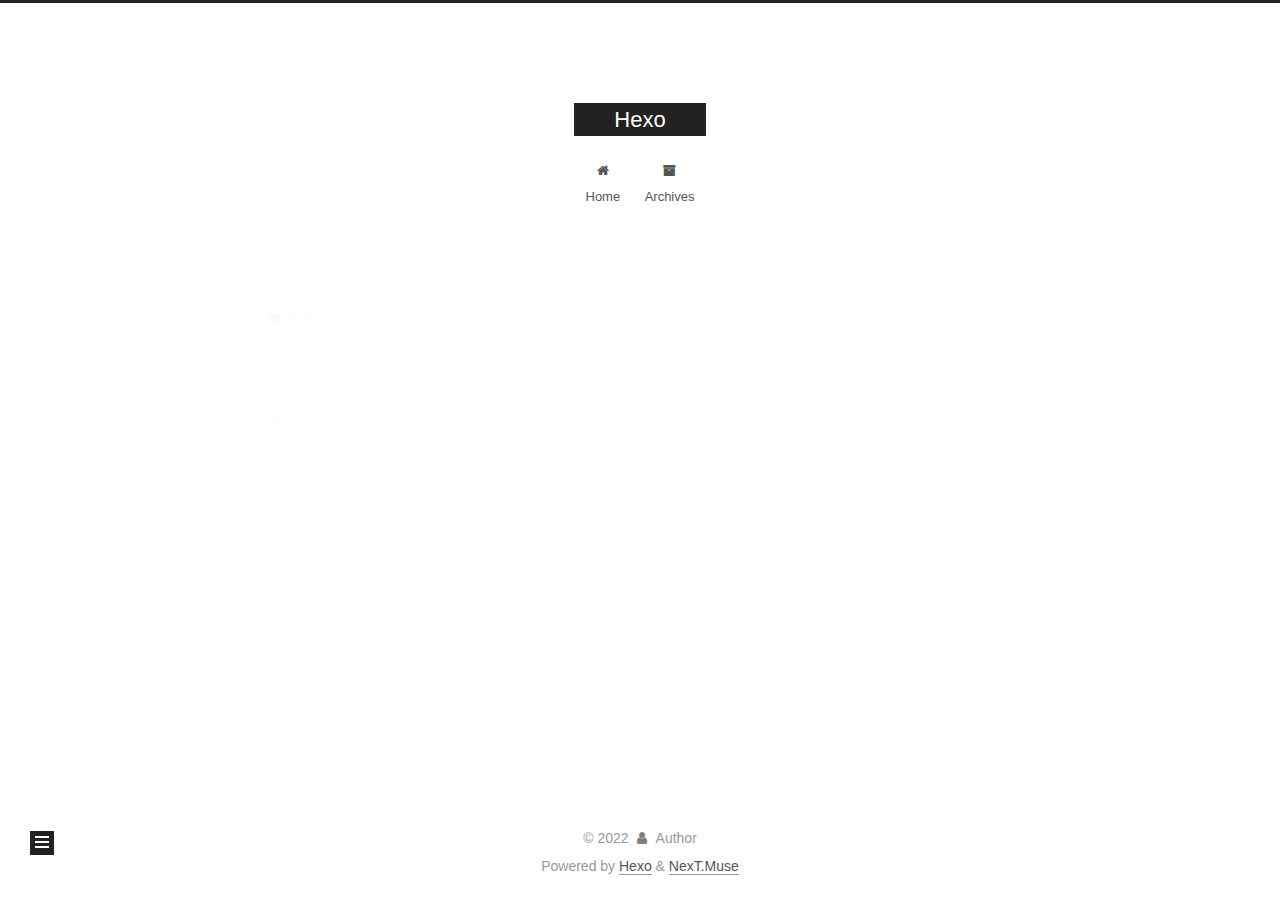
<file: tags/test/index.html>
<!DOCTYPE html>
<html lang="en">
<head>
  <meta charset="UTF-8">
<meta name="viewport" content="width=device-width, initial-scale=1, maximum-scale=2">
<meta name="theme-color" content="#222">
<meta name="generator" content="Hexo 5.4.2">
  <link rel="apple-touch-icon" sizes="180x180" href="/images/apple-touch-icon-next.png">
  <link rel="icon" type="image/png" sizes="32x32" href="/images/favicon-32x32-next.png">
  <link rel="icon" type="image/png" sizes="16x16" href="/images/favicon-16x16-next.png">
  <link rel="mask-icon" href="/images/logo.svg" color="#222">

<link rel="stylesheet" href="/css/main.css">


<link rel="stylesheet" href="/lib/font-awesome/css/font-awesome.min.css">

<script id="hexo-configurations">
    var NexT = window.NexT || {};
    var CONFIG = {"hostname":"example.com","root":"/","scheme":"Muse","version":"7.8.0","exturl":false,"sidebar":{"position":"left","display":"post","padding":18,"offset":12,"onmobile":false},"copycode":{"enable":false,"show_result":false,"style":null},"back2top":{"enable":true,"sidebar":false,"scrollpercent":false},"bookmark":{"enable":false,"color":"#222","save":"auto"},"fancybox":false,"mediumzoom":false,"lazyload":false,"pangu":false,"comments":{"style":"tabs","active":null,"storage":true,"lazyload":false,"nav":null},"algolia":{"hits":{"per_page":10},"labels":{"input_placeholder":"Search for Posts","hits_empty":"We didn't find any results for the search: ${query}","hits_stats":"${hits} results found in ${time} ms"}},"localsearch":{"enable":false,"trigger":"auto","top_n_per_article":1,"unescape":false,"preload":false},"motion":{"enable":true,"async":false,"transition":{"post_block":"fadeIn","post_header":"slideDownIn","post_body":"slideDownIn","coll_header":"slideLeftIn","sidebar":"slideUpIn"}}};
  </script>

  <meta property="og:type" content="website">
<meta property="og:title" content="Hexo">
<meta property="og:url" content="http://example.com/tags/test/index.html">
<meta property="og:site_name" content="Hexo">
<meta property="og:locale" content="en_US">
<meta property="article:author" content="John Doe">
<meta name="twitter:card" content="summary">

<link rel="canonical" href="http://example.com/tags/test/">


<script id="page-configurations">
  // https://hexo.io/docs/variables.html
  CONFIG.page = {
    sidebar: "",
    isHome : false,
    isPost : false,
    lang   : 'en'
  };
</script>

  <title>Tag: test | Hexo</title>
  






  <noscript>
  <style>
  .use-motion .brand,
  .use-motion .menu-item,
  .sidebar-inner,
  .use-motion .post-block,
  .use-motion .pagination,
  .use-motion .comments,
  .use-motion .post-header,
  .use-motion .post-body,
  .use-motion .collection-header { opacity: initial; }

  .use-motion .site-title,
  .use-motion .site-subtitle {
    opacity: initial;
    top: initial;
  }

  .use-motion .logo-line-before i { left: initial; }
  .use-motion .logo-line-after i { right: initial; }
  </style>
</noscript>

</head>

<body itemscope itemtype="http://schema.org/WebPage">
  <div class="container use-motion">
    <div class="headband"></div>

    <header class="header" itemscope itemtype="http://schema.org/WPHeader">
      <div class="header-inner"><div class="site-brand-container">
  <div class="site-nav-toggle">
    <div class="toggle" aria-label="Toggle navigation bar">
      <span class="toggle-line toggle-line-first"></span>
      <span class="toggle-line toggle-line-middle"></span>
      <span class="toggle-line toggle-line-last"></span>
    </div>
  </div>

  <div class="site-meta">

    <a href="/" class="brand" rel="start">
      <span class="logo-line-before"><i></i></span>
      <h1 class="site-title">Hexo</h1>
      <span class="logo-line-after"><i></i></span>
    </a>
  </div>

  <div class="site-nav-right">
    <div class="toggle popup-trigger">
    </div>
  </div>
</div>




<nav class="site-nav">
  <ul id="menu" class="menu">
        <li class="menu-item menu-item-home">

    <a href="/" rel="section"><i class="fa fa-fw fa-home"></i>Home</a>

  </li>
        <li class="menu-item menu-item-archives">

    <a href="/archives/" rel="section"><i class="fa fa-fw fa-archive"></i>Archives</a>

  </li>
  </ul>
</nav>




</div>
    </header>

    
  <div class="back-to-top">
    <i class="fa fa-arrow-up"></i>
    <span>0%</span>
  </div>


    <main class="main">
      <div class="main-inner">
        <div class="content-wrap">
          

          <div class="content tag">
            

  
  
  
  <div class="post-block">
    <div class="posts-collapse">
      <div class="collection-title">
        <h2 class="collection-header">test
          <small>Tag</small>
        </h2>
      </div>

      
    <div class="collection-year">
      <span class="collection-header">2022</span>
    </div>

  <article itemscope itemtype="http://schema.org/Article">
    <header class="post-header">

      <div class="post-meta">
        <time itemprop="dateCreated"
              datetime="2022-06-11T01:09:24+08:00"
              content="2022-06-11">
          06-11
        </time>
      </div>

      <div class="post-title">
          <a class="post-title-link" href="/2022/06/11/lswpage/" itemprop="url">
            <span itemprop="name">home</span>
          </a>
      </div>

    </header>
  </article>

  <article itemscope itemtype="http://schema.org/Article">
    <header class="post-header">

      <div class="post-meta">
        <time itemprop="dateCreated"
              datetime="2022-06-08T11:09:24+08:00"
              content="2022-06-08">
          06-08
        </time>
      </div>

      <div class="post-title">
          <a class="post-title-link" href="/2022/06/08/one-test/" itemprop="url">
            <span itemprop="name">one test</span>
          </a>
      </div>

    </header>
  </article>

    </div>
  </div>
  
  
  

  



          </div>
          

<script>
  window.addEventListener('tabs:register', () => {
    let { activeClass } = CONFIG.comments;
    if (CONFIG.comments.storage) {
      activeClass = localStorage.getItem('comments_active') || activeClass;
    }
    if (activeClass) {
      let activeTab = document.querySelector(`a[href="#comment-${activeClass}"]`);
      if (activeTab) {
        activeTab.click();
      }
    }
  });
  if (CONFIG.comments.storage) {
    window.addEventListener('tabs:click', event => {
      if (!event.target.matches('.tabs-comment .tab-content .tab-pane')) return;
      let commentClass = event.target.classList[1];
      localStorage.setItem('comments_active', commentClass);
    });
  }
</script>

        </div>
          
  
  <div class="toggle sidebar-toggle">
    <span class="toggle-line toggle-line-first"></span>
    <span class="toggle-line toggle-line-middle"></span>
    <span class="toggle-line toggle-line-last"></span>
  </div>

  <aside class="sidebar">
    <div class="sidebar-inner">

      <ul class="sidebar-nav motion-element">
        <li class="sidebar-nav-toc">
          Table of Contents
        </li>
        <li class="sidebar-nav-overview">
          Overview
        </li>
      </ul>

      <!--noindex-->
      <div class="post-toc-wrap sidebar-panel">
      </div>
      <!--/noindex-->

      <div class="site-overview-wrap sidebar-panel">
        <div class="site-author motion-element" itemprop="author" itemscope itemtype="http://schema.org/Person">
  <p class="site-author-name" itemprop="name">Author</p>
  <div class="site-description" itemprop="description"></div>
</div>
<div class="site-state-wrap motion-element">
  <nav class="site-state">
      <div class="site-state-item site-state-posts">
          <a href="/archives/">
        
          <span class="site-state-item-count">3</span>
          <span class="site-state-item-name">posts</span>
        </a>
      </div>
      <div class="site-state-item site-state-tags">
        <span class="site-state-item-count">1</span>
        <span class="site-state-item-name">tags</span>
      </div>
  </nav>
</div>



      </div>

    </div>
  </aside>
  <div id="sidebar-dimmer"></div>


      </div>
    </main>

    <footer class="footer">
      <div class="footer-inner">
        

        

<div class="copyright">
  
  &copy; 
  <span itemprop="copyrightYear">2022</span>
  <span class="with-love">
    <i class="fa fa-user"></i>
  </span>
  <span class="author" itemprop="copyrightHolder">Author</span>
</div>
  <div class="powered-by">Powered by <a href="https://hexo.io/" class="theme-link" rel="noopener" target="_blank">Hexo</a> & <a href="https://muse.theme-next.org/" class="theme-link" rel="noopener" target="_blank">NexT.Muse</a>
  </div>

        








      </div>
    </footer>
  </div>

  
  <script src="/lib/anime.min.js"></script>
  <script src="/lib/velocity/velocity.min.js"></script>
  <script src="/lib/velocity/velocity.ui.min.js"></script>

<script src="/js/utils.js"></script>

<script src="/js/motion.js"></script>


<script src="/js/schemes/muse.js"></script>


<script src="/js/next-boot.js"></script>




  















  

  

</body>
</html>
</file>
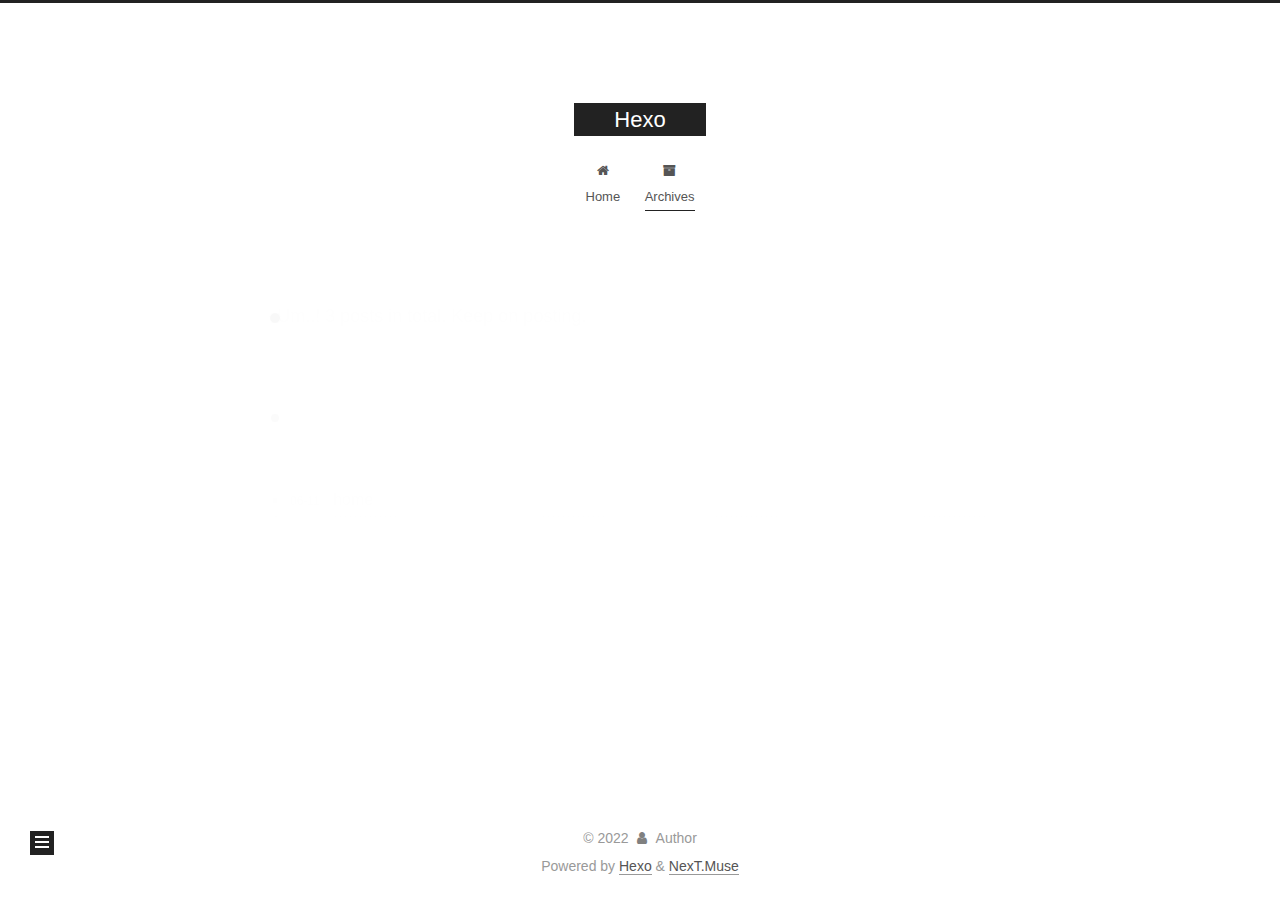
<file: archives/2022/06/index.html>
<!DOCTYPE html>
<html lang="en">
<head>
  <meta charset="UTF-8">
<meta name="viewport" content="width=device-width, initial-scale=1, maximum-scale=2">
<meta name="theme-color" content="#222">
<meta name="generator" content="Hexo 5.4.2">
  <link rel="apple-touch-icon" sizes="180x180" href="/images/apple-touch-icon-next.png">
  <link rel="icon" type="image/png" sizes="32x32" href="/images/favicon-32x32-next.png">
  <link rel="icon" type="image/png" sizes="16x16" href="/images/favicon-16x16-next.png">
  <link rel="mask-icon" href="/images/logo.svg" color="#222">

<link rel="stylesheet" href="/css/main.css">


<link rel="stylesheet" href="/lib/font-awesome/css/font-awesome.min.css">

<script id="hexo-configurations">
    var NexT = window.NexT || {};
    var CONFIG = {"hostname":"example.com","root":"/","scheme":"Muse","version":"7.8.0","exturl":false,"sidebar":{"position":"left","display":"post","padding":18,"offset":12,"onmobile":false},"copycode":{"enable":false,"show_result":false,"style":null},"back2top":{"enable":true,"sidebar":false,"scrollpercent":false},"bookmark":{"enable":false,"color":"#222","save":"auto"},"fancybox":false,"mediumzoom":false,"lazyload":false,"pangu":false,"comments":{"style":"tabs","active":null,"storage":true,"lazyload":false,"nav":null},"algolia":{"hits":{"per_page":10},"labels":{"input_placeholder":"Search for Posts","hits_empty":"We didn't find any results for the search: ${query}","hits_stats":"${hits} results found in ${time} ms"}},"localsearch":{"enable":false,"trigger":"auto","top_n_per_article":1,"unescape":false,"preload":false},"motion":{"enable":true,"async":false,"transition":{"post_block":"fadeIn","post_header":"slideDownIn","post_body":"slideDownIn","coll_header":"slideLeftIn","sidebar":"slideUpIn"}}};
  </script>

  <meta property="og:type" content="website">
<meta property="og:title" content="Hexo">
<meta property="og:url" content="http://example.com/archives/2022/06/index.html">
<meta property="og:site_name" content="Hexo">
<meta property="og:locale" content="en_US">
<meta property="article:author" content="John Doe">
<meta name="twitter:card" content="summary">

<link rel="canonical" href="http://example.com/archives/2022/06/">


<script id="page-configurations">
  // https://hexo.io/docs/variables.html
  CONFIG.page = {
    sidebar: "",
    isHome : false,
    isPost : false,
    lang   : 'en'
  };
</script>

  <title>Archive | Hexo</title>
  






  <noscript>
  <style>
  .use-motion .brand,
  .use-motion .menu-item,
  .sidebar-inner,
  .use-motion .post-block,
  .use-motion .pagination,
  .use-motion .comments,
  .use-motion .post-header,
  .use-motion .post-body,
  .use-motion .collection-header { opacity: initial; }

  .use-motion .site-title,
  .use-motion .site-subtitle {
    opacity: initial;
    top: initial;
  }

  .use-motion .logo-line-before i { left: initial; }
  .use-motion .logo-line-after i { right: initial; }
  </style>
</noscript>

</head>

<body itemscope itemtype="http://schema.org/WebPage">
  <div class="container use-motion">
    <div class="headband"></div>

    <header class="header" itemscope itemtype="http://schema.org/WPHeader">
      <div class="header-inner"><div class="site-brand-container">
  <div class="site-nav-toggle">
    <div class="toggle" aria-label="Toggle navigation bar">
      <span class="toggle-line toggle-line-first"></span>
      <span class="toggle-line toggle-line-middle"></span>
      <span class="toggle-line toggle-line-last"></span>
    </div>
  </div>

  <div class="site-meta">

    <a href="/" class="brand" rel="start">
      <span class="logo-line-before"><i></i></span>
      <h1 class="site-title">Hexo</h1>
      <span class="logo-line-after"><i></i></span>
    </a>
  </div>

  <div class="site-nav-right">
    <div class="toggle popup-trigger">
    </div>
  </div>
</div>




<nav class="site-nav">
  <ul id="menu" class="menu">
        <li class="menu-item menu-item-home">

    <a href="/" rel="section"><i class="fa fa-fw fa-home"></i>Home</a>

  </li>
        <li class="menu-item menu-item-archives">

    <a href="/archives/" rel="section"><i class="fa fa-fw fa-archive"></i>Archives</a>

  </li>
  </ul>
</nav>




</div>
    </header>

    
  <div class="back-to-top">
    <i class="fa fa-arrow-up"></i>
    <span>0%</span>
  </div>


    <main class="main">
      <div class="main-inner">
        <div class="content-wrap">
          

          <div class="content archive">
            

  
  
  
  <div class="post-block">
    <div class="posts-collapse">
      <div class="collection-title">
        <span class="collection-header">Um..! 3 posts in total. Keep on posting.</span>
      </div>

      
    <div class="collection-year">
      <span class="collection-header">2022</span>
    </div>

  <article itemscope itemtype="http://schema.org/Article">
    <header class="post-header">

      <div class="post-meta">
        <time itemprop="dateCreated"
              datetime="2022-06-11T01:09:24+08:00"
              content="2022-06-11">
          06-11
        </time>
      </div>

      <div class="post-title">
          <a class="post-title-link" href="/2022/06/11/lswpage/" itemprop="url">
            <span itemprop="name">home</span>
          </a>
      </div>

    </header>
  </article>

  <article itemscope itemtype="http://schema.org/Article">
    <header class="post-header">

      <div class="post-meta">
        <time itemprop="dateCreated"
              datetime="2022-06-08T11:09:24+08:00"
              content="2022-06-08">
          06-08
        </time>
      </div>

      <div class="post-title">
          <a class="post-title-link" href="/2022/06/08/one-test/" itemprop="url">
            <span itemprop="name">one test</span>
          </a>
      </div>

    </header>
  </article>

  <article itemscope itemtype="http://schema.org/Article">
    <header class="post-header">

      <div class="post-meta">
        <time itemprop="dateCreated"
              datetime="2022-06-08T02:07:45+08:00"
              content="2022-06-08">
          06-08
        </time>
      </div>

      <div class="post-title">
          <a class="post-title-link" href="/2022/06/08/hello-world/" itemprop="url">
            <span itemprop="name">Hello World</span>
          </a>
      </div>

    </header>
  </article>


    </div>
  </div>
  
  
  

  



          </div>
          

<script>
  window.addEventListener('tabs:register', () => {
    let { activeClass } = CONFIG.comments;
    if (CONFIG.comments.storage) {
      activeClass = localStorage.getItem('comments_active') || activeClass;
    }
    if (activeClass) {
      let activeTab = document.querySelector(`a[href="#comment-${activeClass}"]`);
      if (activeTab) {
        activeTab.click();
      }
    }
  });
  if (CONFIG.comments.storage) {
    window.addEventListener('tabs:click', event => {
      if (!event.target.matches('.tabs-comment .tab-content .tab-pane')) return;
      let commentClass = event.target.classList[1];
      localStorage.setItem('comments_active', commentClass);
    });
  }
</script>

        </div>
          
  
  <div class="toggle sidebar-toggle">
    <span class="toggle-line toggle-line-first"></span>
    <span class="toggle-line toggle-line-middle"></span>
    <span class="toggle-line toggle-line-last"></span>
  </div>

  <aside class="sidebar">
    <div class="sidebar-inner">

      <ul class="sidebar-nav motion-element">
        <li class="sidebar-nav-toc">
          Table of Contents
        </li>
        <li class="sidebar-nav-overview">
          Overview
        </li>
      </ul>

      <!--noindex-->
      <div class="post-toc-wrap sidebar-panel">
      </div>
      <!--/noindex-->

      <div class="site-overview-wrap sidebar-panel">
        <div class="site-author motion-element" itemprop="author" itemscope itemtype="http://schema.org/Person">
  <p class="site-author-name" itemprop="name">Author</p>
  <div class="site-description" itemprop="description"></div>
</div>
<div class="site-state-wrap motion-element">
  <nav class="site-state">
      <div class="site-state-item site-state-posts">
          <a href="/archives/">
        
          <span class="site-state-item-count">3</span>
          <span class="site-state-item-name">posts</span>
        </a>
      </div>
      <div class="site-state-item site-state-tags">
        <span class="site-state-item-count">1</span>
        <span class="site-state-item-name">tags</span>
      </div>
  </nav>
</div>



      </div>

    </div>
  </aside>
  <div id="sidebar-dimmer"></div>


      </div>
    </main>

    <footer class="footer">
      <div class="footer-inner">
        

        

<div class="copyright">
  
  &copy; 
  <span itemprop="copyrightYear">2022</span>
  <span class="with-love">
    <i class="fa fa-user"></i>
  </span>
  <span class="author" itemprop="copyrightHolder">Author</span>
</div>
  <div class="powered-by">Powered by <a href="https://hexo.io/" class="theme-link" rel="noopener" target="_blank">Hexo</a> & <a href="https://muse.theme-next.org/" class="theme-link" rel="noopener" target="_blank">NexT.Muse</a>
  </div>

        








      </div>
    </footer>
  </div>

  
  <script src="/lib/anime.min.js"></script>
  <script src="/lib/velocity/velocity.min.js"></script>
  <script src="/lib/velocity/velocity.ui.min.js"></script>

<script src="/js/utils.js"></script>

<script src="/js/motion.js"></script>


<script src="/js/schemes/muse.js"></script>


<script src="/js/next-boot.js"></script>




  















  

  

</body>
</html>
</file>
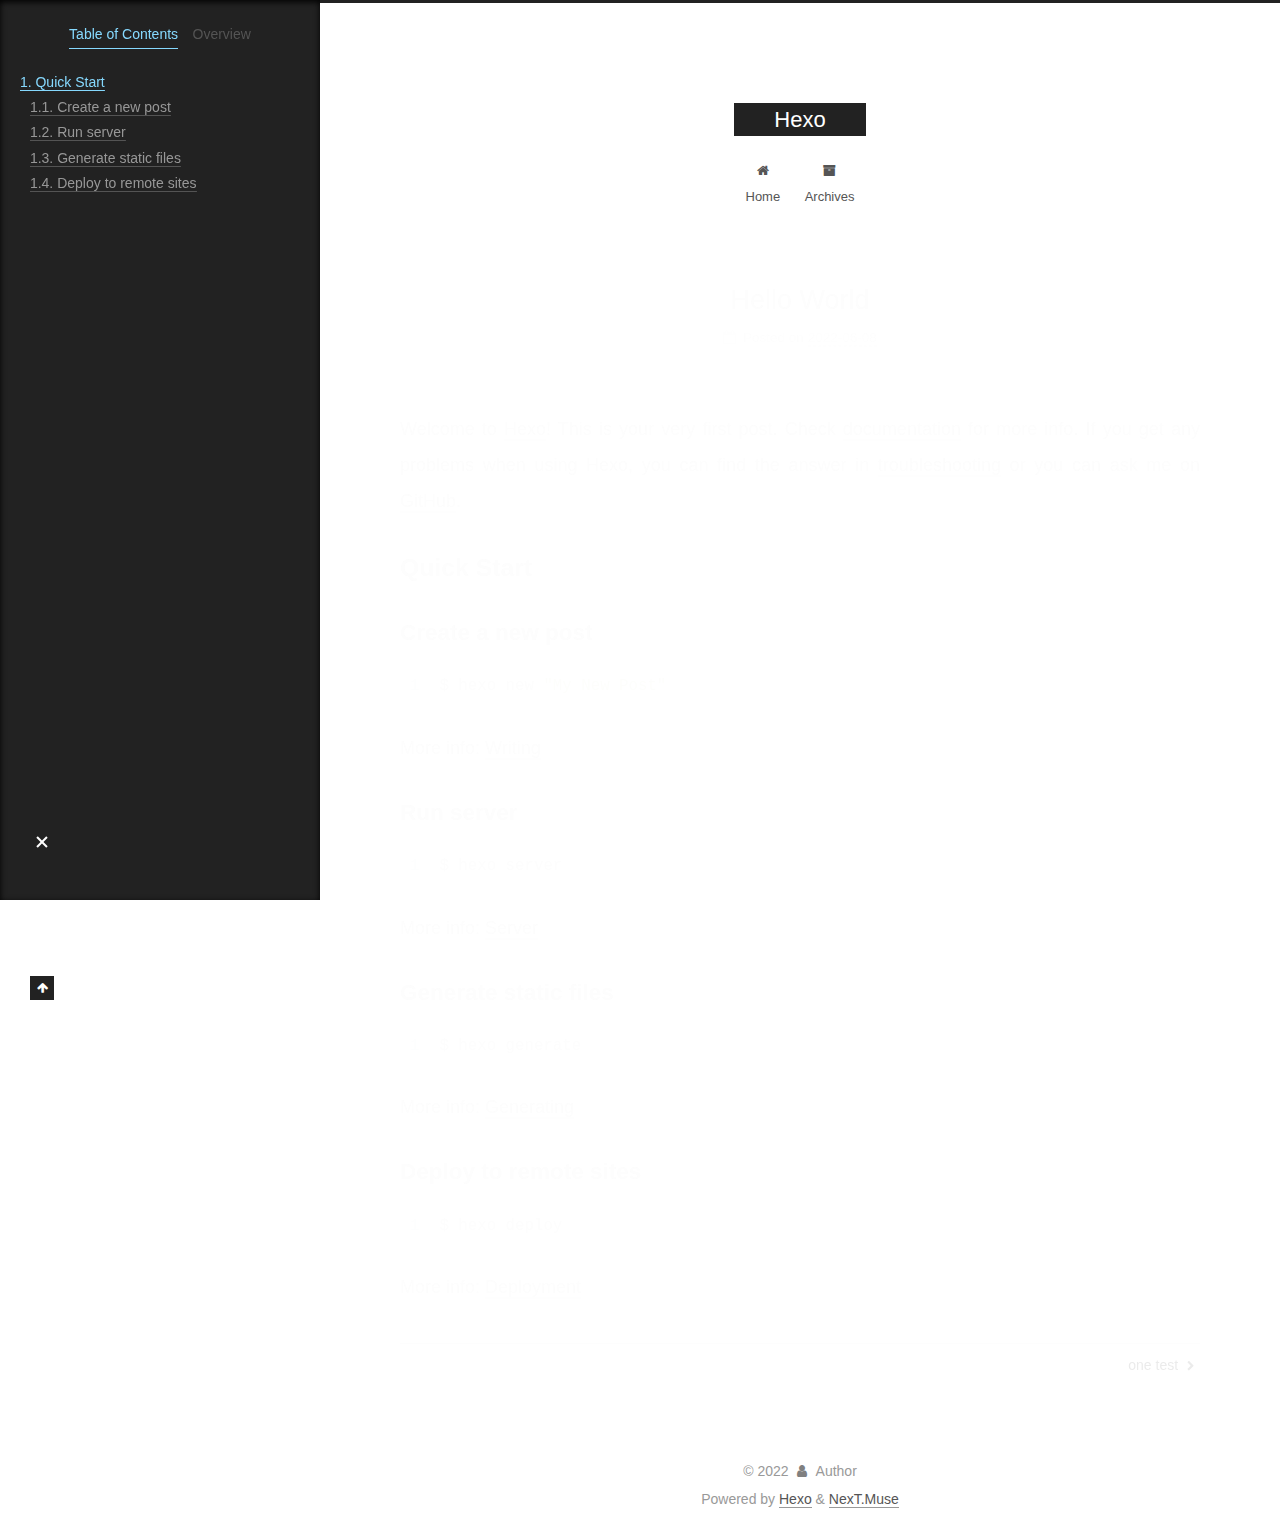
<file: 2022/06/08/hello-world/index.html>
<!DOCTYPE html>
<html lang="en">
<head>
  <meta charset="UTF-8">
<meta name="viewport" content="width=device-width, initial-scale=1, maximum-scale=2">
<meta name="theme-color" content="#222">
<meta name="generator" content="Hexo 5.4.2">
  <link rel="apple-touch-icon" sizes="180x180" href="/images/apple-touch-icon-next.png">
  <link rel="icon" type="image/png" sizes="32x32" href="/images/favicon-32x32-next.png">
  <link rel="icon" type="image/png" sizes="16x16" href="/images/favicon-16x16-next.png">
  <link rel="mask-icon" href="/images/logo.svg" color="#222">

<link rel="stylesheet" href="/css/main.css">


<link rel="stylesheet" href="/lib/font-awesome/css/font-awesome.min.css">

<script id="hexo-configurations">
    var NexT = window.NexT || {};
    var CONFIG = {"hostname":"example.com","root":"/","scheme":"Muse","version":"7.8.0","exturl":false,"sidebar":{"position":"left","display":"post","padding":18,"offset":12,"onmobile":false},"copycode":{"enable":false,"show_result":false,"style":null},"back2top":{"enable":true,"sidebar":false,"scrollpercent":false},"bookmark":{"enable":false,"color":"#222","save":"auto"},"fancybox":false,"mediumzoom":false,"lazyload":false,"pangu":false,"comments":{"style":"tabs","active":null,"storage":true,"lazyload":false,"nav":null},"algolia":{"hits":{"per_page":10},"labels":{"input_placeholder":"Search for Posts","hits_empty":"We didn't find any results for the search: ${query}","hits_stats":"${hits} results found in ${time} ms"}},"localsearch":{"enable":false,"trigger":"auto","top_n_per_article":1,"unescape":false,"preload":false},"motion":{"enable":true,"async":false,"transition":{"post_block":"fadeIn","post_header":"slideDownIn","post_body":"slideDownIn","coll_header":"slideLeftIn","sidebar":"slideUpIn"}}};
  </script>

  <meta name="description" content="Welcome to Hexo! This is your very first post. Check documentation for more info. If you get any problems when using Hexo, you can find the answer in troubleshooting or you can ask me on GitHub. Quick">
<meta property="og:type" content="article">
<meta property="og:title" content="Hello World">
<meta property="og:url" content="http://example.com/2022/06/08/hello-world/index.html">
<meta property="og:site_name" content="Hexo">
<meta property="og:description" content="Welcome to Hexo! This is your very first post. Check documentation for more info. If you get any problems when using Hexo, you can find the answer in troubleshooting or you can ask me on GitHub. Quick">
<meta property="og:locale" content="en_US">
<meta property="article:published_time" content="2022-06-07T18:07:45.039Z">
<meta property="article:modified_time" content="2022-06-07T18:05:33.816Z">
<meta property="article:author" content="John Doe">
<meta name="twitter:card" content="summary">

<link rel="canonical" href="http://example.com/2022/06/08/hello-world/">


<script id="page-configurations">
  // https://hexo.io/docs/variables.html
  CONFIG.page = {
    sidebar: "",
    isHome : false,
    isPost : true,
    lang   : 'en'
  };
</script>

  <title>Hello World | Hexo</title>
  






  <noscript>
  <style>
  .use-motion .brand,
  .use-motion .menu-item,
  .sidebar-inner,
  .use-motion .post-block,
  .use-motion .pagination,
  .use-motion .comments,
  .use-motion .post-header,
  .use-motion .post-body,
  .use-motion .collection-header { opacity: initial; }

  .use-motion .site-title,
  .use-motion .site-subtitle {
    opacity: initial;
    top: initial;
  }

  .use-motion .logo-line-before i { left: initial; }
  .use-motion .logo-line-after i { right: initial; }
  </style>
</noscript>

</head>

<body itemscope itemtype="http://schema.org/WebPage">
  <div class="container use-motion">
    <div class="headband"></div>

    <header class="header" itemscope itemtype="http://schema.org/WPHeader">
      <div class="header-inner"><div class="site-brand-container">
  <div class="site-nav-toggle">
    <div class="toggle" aria-label="Toggle navigation bar">
      <span class="toggle-line toggle-line-first"></span>
      <span class="toggle-line toggle-line-middle"></span>
      <span class="toggle-line toggle-line-last"></span>
    </div>
  </div>

  <div class="site-meta">

    <a href="/" class="brand" rel="start">
      <span class="logo-line-before"><i></i></span>
      <h1 class="site-title">Hexo</h1>
      <span class="logo-line-after"><i></i></span>
    </a>
  </div>

  <div class="site-nav-right">
    <div class="toggle popup-trigger">
    </div>
  </div>
</div>




<nav class="site-nav">
  <ul id="menu" class="menu">
        <li class="menu-item menu-item-home">

    <a href="/" rel="section"><i class="fa fa-fw fa-home"></i>Home</a>

  </li>
        <li class="menu-item menu-item-archives">

    <a href="/archives/" rel="section"><i class="fa fa-fw fa-archive"></i>Archives</a>

  </li>
  </ul>
</nav>




</div>
    </header>

    
  <div class="back-to-top">
    <i class="fa fa-arrow-up"></i>
    <span>0%</span>
  </div>


    <main class="main">
      <div class="main-inner">
        <div class="content-wrap">
          

          <div class="content post posts-expand">
            

    
  
  
  <article itemscope itemtype="http://schema.org/Article" class="post-block" lang="en">
    <link itemprop="mainEntityOfPage" href="http://example.com/2022/06/08/hello-world/">

    <span hidden itemprop="author" itemscope itemtype="http://schema.org/Person">
      <meta itemprop="image" content="/images/avatar.gif">
      <meta itemprop="name" content="Author">
      <meta itemprop="description" content="">
    </span>

    <span hidden itemprop="publisher" itemscope itemtype="http://schema.org/Organization">
      <meta itemprop="name" content="Hexo">
    </span>
      <header class="post-header">
        <h1 class="post-title" itemprop="name headline">
          Hello World
        </h1>

        <div class="post-meta">
            <span class="post-meta-item">
              <span class="post-meta-item-icon">
                <i class="fa fa-calendar-o"></i>
              </span>
              <span class="post-meta-item-text">Posted on</span>
              

              <time title="Created: 2022-06-08 02:07:45 / Modified: 02:05:33" itemprop="dateCreated datePublished" datetime="2022-06-08T02:07:45+08:00">2022-06-08</time>
            </span>

          

        </div>
      </header>

    
    
    
    <div class="post-body" itemprop="articleBody">

      
        <p>Welcome to <a target="_blank" rel="noopener" href="https://hexo.io/">Hexo</a>! This is your very first post. Check <a target="_blank" rel="noopener" href="https://hexo.io/docs/">documentation</a> for more info. If you get any problems when using Hexo, you can find the answer in <a target="_blank" rel="noopener" href="https://hexo.io/docs/troubleshooting.html">troubleshooting</a> or you can ask me on <a target="_blank" rel="noopener" href="https://github.com/hexojs/hexo/issues">GitHub</a>.</p>
<h2 id="Quick-Start"><a href="#Quick-Start" class="headerlink" title="Quick Start"></a>Quick Start</h2><h3 id="Create-a-new-post"><a href="#Create-a-new-post" class="headerlink" title="Create a new post"></a>Create a new post</h3><figure class="highlight bash"><table><tr><td class="gutter"><pre><span class="line">1</span><br></pre></td><td class="code"><pre><span class="line">$ hexo new <span class="string">&quot;My New Post&quot;</span></span><br></pre></td></tr></table></figure>

<p>More info: <a target="_blank" rel="noopener" href="https://hexo.io/docs/writing.html">Writing</a></p>
<h3 id="Run-server"><a href="#Run-server" class="headerlink" title="Run server"></a>Run server</h3><figure class="highlight bash"><table><tr><td class="gutter"><pre><span class="line">1</span><br></pre></td><td class="code"><pre><span class="line">$ hexo server</span><br></pre></td></tr></table></figure>

<p>More info: <a target="_blank" rel="noopener" href="https://hexo.io/docs/server.html">Server</a></p>
<h3 id="Generate-static-files"><a href="#Generate-static-files" class="headerlink" title="Generate static files"></a>Generate static files</h3><figure class="highlight bash"><table><tr><td class="gutter"><pre><span class="line">1</span><br></pre></td><td class="code"><pre><span class="line">$ hexo generate</span><br></pre></td></tr></table></figure>

<p>More info: <a target="_blank" rel="noopener" href="https://hexo.io/docs/generating.html">Generating</a></p>
<h3 id="Deploy-to-remote-sites"><a href="#Deploy-to-remote-sites" class="headerlink" title="Deploy to remote sites"></a>Deploy to remote sites</h3><figure class="highlight bash"><table><tr><td class="gutter"><pre><span class="line">1</span><br></pre></td><td class="code"><pre><span class="line">$ hexo deploy</span><br></pre></td></tr></table></figure>

<p>More info: <a target="_blank" rel="noopener" href="https://hexo.io/docs/one-command-deployment.html">Deployment</a></p>

    </div>

    
    
    

      <footer class="post-footer">

        


        
    <div class="post-nav">
      <div class="post-nav-item"></div>
      <div class="post-nav-item">
    <a href="/2022/06/08/one-test/" rel="next" title="one test">
      one test <i class="fa fa-chevron-right"></i>
    </a></div>
    </div>
      </footer>
    
  </article>
  
  
  



          </div>
          

<script>
  window.addEventListener('tabs:register', () => {
    let { activeClass } = CONFIG.comments;
    if (CONFIG.comments.storage) {
      activeClass = localStorage.getItem('comments_active') || activeClass;
    }
    if (activeClass) {
      let activeTab = document.querySelector(`a[href="#comment-${activeClass}"]`);
      if (activeTab) {
        activeTab.click();
      }
    }
  });
  if (CONFIG.comments.storage) {
    window.addEventListener('tabs:click', event => {
      if (!event.target.matches('.tabs-comment .tab-content .tab-pane')) return;
      let commentClass = event.target.classList[1];
      localStorage.setItem('comments_active', commentClass);
    });
  }
</script>

        </div>
          
  
  <div class="toggle sidebar-toggle">
    <span class="toggle-line toggle-line-first"></span>
    <span class="toggle-line toggle-line-middle"></span>
    <span class="toggle-line toggle-line-last"></span>
  </div>

  <aside class="sidebar">
    <div class="sidebar-inner">

      <ul class="sidebar-nav motion-element">
        <li class="sidebar-nav-toc">
          Table of Contents
        </li>
        <li class="sidebar-nav-overview">
          Overview
        </li>
      </ul>

      <!--noindex-->
      <div class="post-toc-wrap sidebar-panel">
          <div class="post-toc motion-element"><ol class="nav"><li class="nav-item nav-level-2"><a class="nav-link" href="#Quick-Start"><span class="nav-number">1.</span> <span class="nav-text">Quick Start</span></a><ol class="nav-child"><li class="nav-item nav-level-3"><a class="nav-link" href="#Create-a-new-post"><span class="nav-number">1.1.</span> <span class="nav-text">Create a new post</span></a></li><li class="nav-item nav-level-3"><a class="nav-link" href="#Run-server"><span class="nav-number">1.2.</span> <span class="nav-text">Run server</span></a></li><li class="nav-item nav-level-3"><a class="nav-link" href="#Generate-static-files"><span class="nav-number">1.3.</span> <span class="nav-text">Generate static files</span></a></li><li class="nav-item nav-level-3"><a class="nav-link" href="#Deploy-to-remote-sites"><span class="nav-number">1.4.</span> <span class="nav-text">Deploy to remote sites</span></a></li></ol></li></ol></div>
      </div>
      <!--/noindex-->

      <div class="site-overview-wrap sidebar-panel">
        <div class="site-author motion-element" itemprop="author" itemscope itemtype="http://schema.org/Person">
  <p class="site-author-name" itemprop="name">Author</p>
  <div class="site-description" itemprop="description"></div>
</div>
<div class="site-state-wrap motion-element">
  <nav class="site-state">
      <div class="site-state-item site-state-posts">
          <a href="/archives/">
        
          <span class="site-state-item-count">3</span>
          <span class="site-state-item-name">posts</span>
        </a>
      </div>
      <div class="site-state-item site-state-tags">
        <span class="site-state-item-count">1</span>
        <span class="site-state-item-name">tags</span>
      </div>
  </nav>
</div>



      </div>

    </div>
  </aside>
  <div id="sidebar-dimmer"></div>


      </div>
    </main>

    <footer class="footer">
      <div class="footer-inner">
        

        

<div class="copyright">
  
  &copy; 
  <span itemprop="copyrightYear">2022</span>
  <span class="with-love">
    <i class="fa fa-user"></i>
  </span>
  <span class="author" itemprop="copyrightHolder">Author</span>
</div>
  <div class="powered-by">Powered by <a href="https://hexo.io/" class="theme-link" rel="noopener" target="_blank">Hexo</a> & <a href="https://muse.theme-next.org/" class="theme-link" rel="noopener" target="_blank">NexT.Muse</a>
  </div>

        








      </div>
    </footer>
  </div>

  
  <script src="/lib/anime.min.js"></script>
  <script src="/lib/velocity/velocity.min.js"></script>
  <script src="/lib/velocity/velocity.ui.min.js"></script>

<script src="/js/utils.js"></script>

<script src="/js/motion.js"></script>


<script src="/js/schemes/muse.js"></script>


<script src="/js/next-boot.js"></script>




  















  

  

</body>
</html>
</file>
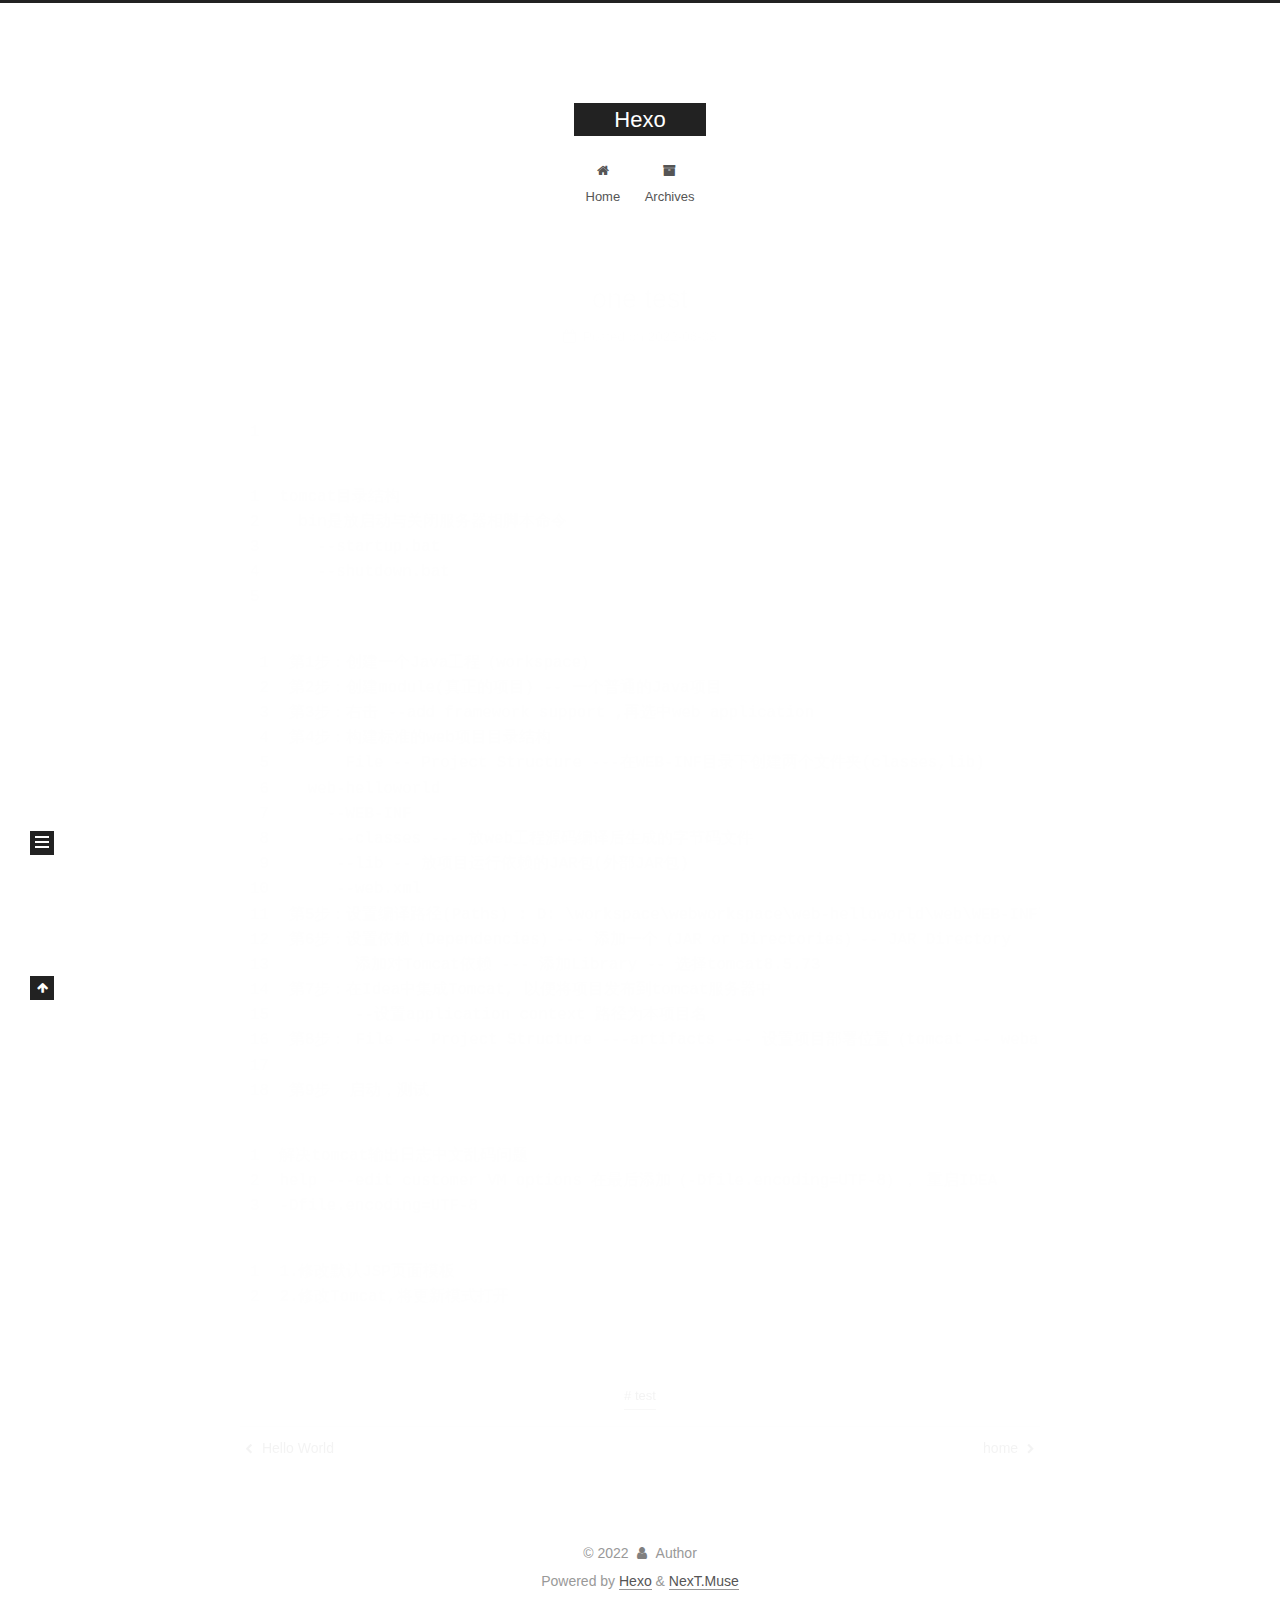
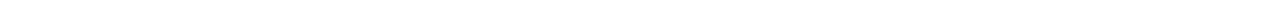
<file: 2022/06/08/one-test/index.html>
<!DOCTYPE html>
<html lang="en">
<head>
  <meta charset="UTF-8">
<meta name="viewport" content="width=device-width, initial-scale=1, maximum-scale=2">
<meta name="theme-color" content="#222">
<meta name="generator" content="Hexo 5.4.2">
  <link rel="apple-touch-icon" sizes="180x180" href="/images/apple-touch-icon-next.png">
  <link rel="icon" type="image/png" sizes="32x32" href="/images/favicon-32x32-next.png">
  <link rel="icon" type="image/png" sizes="16x16" href="/images/favicon-16x16-next.png">
  <link rel="mask-icon" href="/images/logo.svg" color="#222">

<link rel="stylesheet" href="/css/main.css">


<link rel="stylesheet" href="/lib/font-awesome/css/font-awesome.min.css">

<script id="hexo-configurations">
    var NexT = window.NexT || {};
    var CONFIG = {"hostname":"example.com","root":"/","scheme":"Muse","version":"7.8.0","exturl":false,"sidebar":{"position":"left","display":"post","padding":18,"offset":12,"onmobile":false},"copycode":{"enable":false,"show_result":false,"style":null},"back2top":{"enable":true,"sidebar":false,"scrollpercent":false},"bookmark":{"enable":false,"color":"#222","save":"auto"},"fancybox":false,"mediumzoom":false,"lazyload":false,"pangu":false,"comments":{"style":"tabs","active":null,"storage":true,"lazyload":false,"nav":null},"algolia":{"hits":{"per_page":10},"labels":{"input_placeholder":"Search for Posts","hits_empty":"We didn't find any results for the search: ${query}","hits_stats":"${hits} results found in ${time} ms"}},"localsearch":{"enable":false,"trigger":"auto","top_n_per_article":1,"unescape":false,"preload":false},"motion":{"enable":true,"async":false,"transition":{"post_block":"fadeIn","post_header":"slideDownIn","post_body":"slideDownIn","coll_header":"slideLeftIn","sidebar":"slideUpIn"}}};
  </script>

  <meta name="description" content="1  12345tomcat目录结构  bin是放启动与关闭服务器相脚本命令    --startup.bat    --shutdown.bat   123456789101112131415161718第1步：创建一个Java工程（workspace）第2步：创建module(真正的项目) -- 一个普通的Java项目第3步：右击 --add framework support ,再选中web">
<meta property="og:type" content="article">
<meta property="og:title" content="one test">
<meta property="og:url" content="http://example.com/2022/06/08/one-test/index.html">
<meta property="og:site_name" content="Hexo">
<meta property="og:description" content="1  12345tomcat目录结构  bin是放启动与关闭服务器相脚本命令    --startup.bat    --shutdown.bat   123456789101112131415161718第1步：创建一个Java工程（workspace）第2步：创建module(真正的项目) -- 一个普通的Java项目第3步：右击 --add framework support ,再选中web">
<meta property="og:locale" content="en_US">
<meta property="article:published_time" content="2022-06-08T03:09:24.000Z">
<meta property="article:modified_time" content="2022-06-08T03:45:24.403Z">
<meta property="article:author" content="John Doe">
<meta property="article:tag" content="test">
<meta name="twitter:card" content="summary">

<link rel="canonical" href="http://example.com/2022/06/08/one-test/">


<script id="page-configurations">
  // https://hexo.io/docs/variables.html
  CONFIG.page = {
    sidebar: "",
    isHome : false,
    isPost : true,
    lang   : 'en'
  };
</script>

  <title>one test | Hexo</title>
  






  <noscript>
  <style>
  .use-motion .brand,
  .use-motion .menu-item,
  .sidebar-inner,
  .use-motion .post-block,
  .use-motion .pagination,
  .use-motion .comments,
  .use-motion .post-header,
  .use-motion .post-body,
  .use-motion .collection-header { opacity: initial; }

  .use-motion .site-title,
  .use-motion .site-subtitle {
    opacity: initial;
    top: initial;
  }

  .use-motion .logo-line-before i { left: initial; }
  .use-motion .logo-line-after i { right: initial; }
  </style>
</noscript>

</head>

<body itemscope itemtype="http://schema.org/WebPage">
  <div class="container use-motion">
    <div class="headband"></div>

    <header class="header" itemscope itemtype="http://schema.org/WPHeader">
      <div class="header-inner"><div class="site-brand-container">
  <div class="site-nav-toggle">
    <div class="toggle" aria-label="Toggle navigation bar">
      <span class="toggle-line toggle-line-first"></span>
      <span class="toggle-line toggle-line-middle"></span>
      <span class="toggle-line toggle-line-last"></span>
    </div>
  </div>

  <div class="site-meta">

    <a href="/" class="brand" rel="start">
      <span class="logo-line-before"><i></i></span>
      <h1 class="site-title">Hexo</h1>
      <span class="logo-line-after"><i></i></span>
    </a>
  </div>

  <div class="site-nav-right">
    <div class="toggle popup-trigger">
    </div>
  </div>
</div>




<nav class="site-nav">
  <ul id="menu" class="menu">
        <li class="menu-item menu-item-home">

    <a href="/" rel="section"><i class="fa fa-fw fa-home"></i>Home</a>

  </li>
        <li class="menu-item menu-item-archives">

    <a href="/archives/" rel="section"><i class="fa fa-fw fa-archive"></i>Archives</a>

  </li>
  </ul>
</nav>




</div>
    </header>

    
  <div class="back-to-top">
    <i class="fa fa-arrow-up"></i>
    <span>0%</span>
  </div>


    <main class="main">
      <div class="main-inner">
        <div class="content-wrap">
          

          <div class="content post posts-expand">
            

    
  
  
  <article itemscope itemtype="http://schema.org/Article" class="post-block" lang="en">
    <link itemprop="mainEntityOfPage" href="http://example.com/2022/06/08/one-test/">

    <span hidden itemprop="author" itemscope itemtype="http://schema.org/Person">
      <meta itemprop="image" content="/images/avatar.gif">
      <meta itemprop="name" content="Author">
      <meta itemprop="description" content="">
    </span>

    <span hidden itemprop="publisher" itemscope itemtype="http://schema.org/Organization">
      <meta itemprop="name" content="Hexo">
    </span>
      <header class="post-header">
        <h1 class="post-title" itemprop="name headline">
          one test
        </h1>

        <div class="post-meta">
            <span class="post-meta-item">
              <span class="post-meta-item-icon">
                <i class="fa fa-calendar-o"></i>
              </span>
              <span class="post-meta-item-text">Posted on</span>
              

              <time title="Created: 2022-06-08 11:09:24 / Modified: 11:45:24" itemprop="dateCreated datePublished" datetime="2022-06-08T11:09:24+08:00">2022-06-08</time>
            </span>

          

        </div>
      </header>

    
    
    
    <div class="post-body" itemprop="articleBody">

      
        <figure class="highlight plaintext"><table><tr><td class="gutter"><pre><span class="line">1</span><br></pre></td><td class="code"><pre><span class="line"></span><br></pre></td></tr></table></figure>

<figure class="highlight plaintext"><table><tr><td class="gutter"><pre><span class="line">1</span><br><span class="line">2</span><br><span class="line">3</span><br><span class="line">4</span><br><span class="line">5</span><br></pre></td><td class="code"><pre><span class="line">tomcat目录结构</span><br><span class="line">  bin是放启动与关闭服务器相脚本命令</span><br><span class="line">    --startup.bat</span><br><span class="line">    --shutdown.bat</span><br><span class="line"> </span><br></pre></td></tr></table></figure>

<figure class="highlight plaintext"><table><tr><td class="gutter"><pre><span class="line">1</span><br><span class="line">2</span><br><span class="line">3</span><br><span class="line">4</span><br><span class="line">5</span><br><span class="line">6</span><br><span class="line">7</span><br><span class="line">8</span><br><span class="line">9</span><br><span class="line">10</span><br><span class="line">11</span><br><span class="line">12</span><br><span class="line">13</span><br><span class="line">14</span><br><span class="line">15</span><br><span class="line">16</span><br><span class="line">17</span><br><span class="line">18</span><br></pre></td><td class="code"><pre><span class="line">第1步：创建一个Java工程（workspace）</span><br><span class="line">第2步：创建module(真正的项目) -- 一个普通的Java项目</span><br><span class="line">第3步：右击 --add framework support ,再选中web application</span><br><span class="line">第4步：构建标准的web项目目录结构</span><br><span class="line">      File -- Project Structure ---在WEB-INF目录下创建两个文件夹(classes,lib)</span><br><span class="line">  web-helloworld</span><br><span class="line">    --WEB-INF</span><br><span class="line">     --classes --- 放web工程源码编译后生成的字节码文件</span><br><span class="line">     --lib -- 放项目运行依赖的JAR包(外部JAR包)</span><br><span class="line">     --web.xml</span><br><span class="line">第5步：设置编译路径(Paths) : D: \workspace\webworkspace\web-helloworld\web\WEB-INF\classes</span><br><span class="line">第6步：设置依赖（Dependencies）--- 添加一个（JAR or Directories）-- JAR Directory</span><br><span class="line">       添加对Tomcat依赖 --- 添加Library -- 选择tomcat8.5.73</span><br><span class="line">第7步：在Idea中集成Tomcat, 以便将项目发布到tomcat服务器中</span><br><span class="line">       --设置application context 路径为本项目名</span><br><span class="line">第8步： File -- Project Structure ---artifacts --- 设置项目部署位置（tomcat -- webapps目录下）</span><br><span class="line">     </span><br><span class="line">第9步  启动，测试</span><br></pre></td></tr></table></figure>

<figure class="highlight plaintext"><table><tr><td class="gutter"><pre><span class="line">1</span><br><span class="line">2</span><br><span class="line">3</span><br></pre></td><td class="code"><pre><span class="line">解决tomcat输出日志中文乱码问题</span><br><span class="line">help ---edit customer VM options 在最后添加（-Dfile.encoding=UTF-8）， 重启IDEA</span><br><span class="line">-Dfile.encoding=UTF-8</span><br></pre></td></tr></table></figure>

<figure class="highlight plaintext"><table><tr><td class="gutter"><pre><span class="line">1</span><br><span class="line">2</span><br></pre></td><td class="code"><pre><span class="line">1.修改默认JSP页面模板</span><br><span class="line">2.修改Tomcat,将更新模式打开</span><br></pre></td></tr></table></figure>


    </div>

    
    
    

      <footer class="post-footer">
          <div class="post-tags">
              <a href="/tags/test/" rel="tag"># test</a>
          </div>

        


        
    <div class="post-nav">
      <div class="post-nav-item">
    <a href="/2022/06/08/hello-world/" rel="prev" title="Hello World">
      <i class="fa fa-chevron-left"></i> Hello World
    </a></div>
      <div class="post-nav-item">
    <a href="/2022/06/11/lswpage/" rel="next" title="home">
      home <i class="fa fa-chevron-right"></i>
    </a></div>
    </div>
      </footer>
    
  </article>
  
  
  



          </div>
          

<script>
  window.addEventListener('tabs:register', () => {
    let { activeClass } = CONFIG.comments;
    if (CONFIG.comments.storage) {
      activeClass = localStorage.getItem('comments_active') || activeClass;
    }
    if (activeClass) {
      let activeTab = document.querySelector(`a[href="#comment-${activeClass}"]`);
      if (activeTab) {
        activeTab.click();
      }
    }
  });
  if (CONFIG.comments.storage) {
    window.addEventListener('tabs:click', event => {
      if (!event.target.matches('.tabs-comment .tab-content .tab-pane')) return;
      let commentClass = event.target.classList[1];
      localStorage.setItem('comments_active', commentClass);
    });
  }
</script>

        </div>
          
  
  <div class="toggle sidebar-toggle">
    <span class="toggle-line toggle-line-first"></span>
    <span class="toggle-line toggle-line-middle"></span>
    <span class="toggle-line toggle-line-last"></span>
  </div>

  <aside class="sidebar">
    <div class="sidebar-inner">

      <ul class="sidebar-nav motion-element">
        <li class="sidebar-nav-toc">
          Table of Contents
        </li>
        <li class="sidebar-nav-overview">
          Overview
        </li>
      </ul>

      <!--noindex-->
      <div class="post-toc-wrap sidebar-panel">
      </div>
      <!--/noindex-->

      <div class="site-overview-wrap sidebar-panel">
        <div class="site-author motion-element" itemprop="author" itemscope itemtype="http://schema.org/Person">
  <p class="site-author-name" itemprop="name">Author</p>
  <div class="site-description" itemprop="description"></div>
</div>
<div class="site-state-wrap motion-element">
  <nav class="site-state">
      <div class="site-state-item site-state-posts">
          <a href="/archives/">
        
          <span class="site-state-item-count">3</span>
          <span class="site-state-item-name">posts</span>
        </a>
      </div>
      <div class="site-state-item site-state-tags">
        <span class="site-state-item-count">1</span>
        <span class="site-state-item-name">tags</span>
      </div>
  </nav>
</div>



      </div>

    </div>
  </aside>
  <div id="sidebar-dimmer"></div>


      </div>
    </main>

    <footer class="footer">
      <div class="footer-inner">
        

        

<div class="copyright">
  
  &copy; 
  <span itemprop="copyrightYear">2022</span>
  <span class="with-love">
    <i class="fa fa-user"></i>
  </span>
  <span class="author" itemprop="copyrightHolder">Author</span>
</div>
  <div class="powered-by">Powered by <a href="https://hexo.io/" class="theme-link" rel="noopener" target="_blank">Hexo</a> & <a href="https://muse.theme-next.org/" class="theme-link" rel="noopener" target="_blank">NexT.Muse</a>
  </div>

        








      </div>
    </footer>
  </div>

  
  <script src="/lib/anime.min.js"></script>
  <script src="/lib/velocity/velocity.min.js"></script>
  <script src="/lib/velocity/velocity.ui.min.js"></script>

<script src="/js/utils.js"></script>

<script src="/js/motion.js"></script>


<script src="/js/schemes/muse.js"></script>


<script src="/js/next-boot.js"></script>




  















  

  

</body>
</html>
</file>
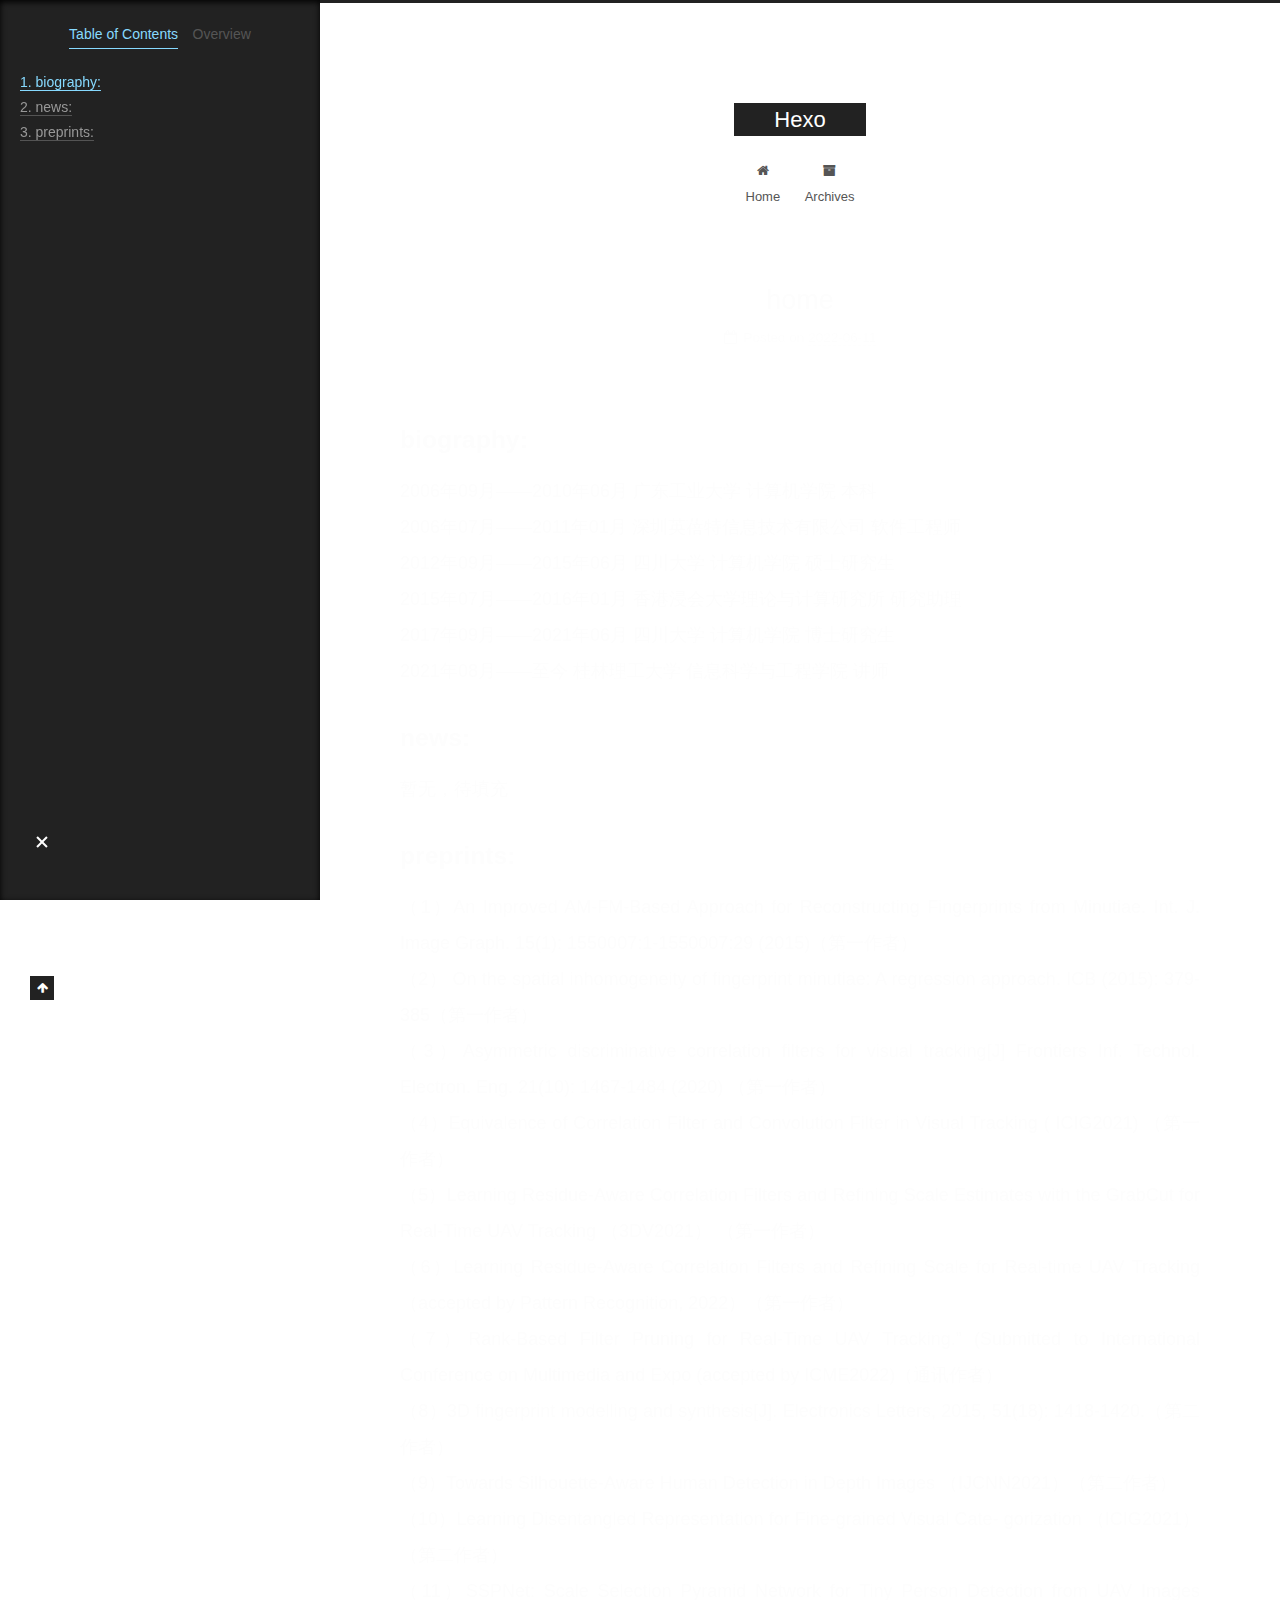
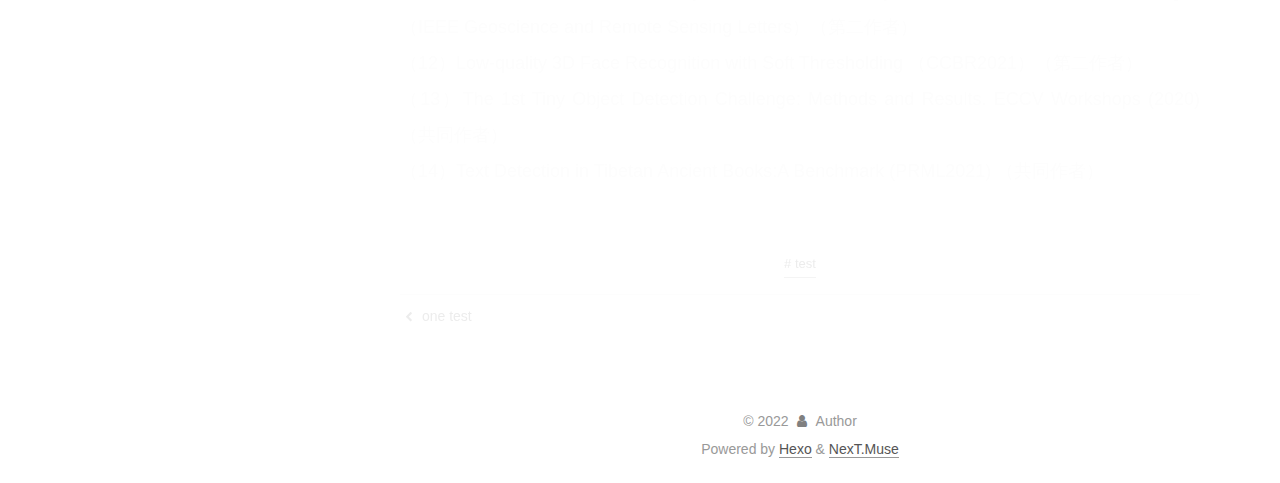
<file: 2022/06/11/lswpage/index.html>
<!DOCTYPE html>
<html lang="en">
<head>
  <meta charset="UTF-8">
<meta name="viewport" content="width=device-width, initial-scale=1, maximum-scale=2">
<meta name="theme-color" content="#222">
<meta name="generator" content="Hexo 5.4.2">
  <link rel="apple-touch-icon" sizes="180x180" href="/images/apple-touch-icon-next.png">
  <link rel="icon" type="image/png" sizes="32x32" href="/images/favicon-32x32-next.png">
  <link rel="icon" type="image/png" sizes="16x16" href="/images/favicon-16x16-next.png">
  <link rel="mask-icon" href="/images/logo.svg" color="#222">

<link rel="stylesheet" href="/css/main.css">


<link rel="stylesheet" href="/lib/font-awesome/css/font-awesome.min.css">

<script id="hexo-configurations">
    var NexT = window.NexT || {};
    var CONFIG = {"hostname":"example.com","root":"/","scheme":"Muse","version":"7.8.0","exturl":false,"sidebar":{"position":"left","display":"post","padding":18,"offset":12,"onmobile":false},"copycode":{"enable":false,"show_result":false,"style":null},"back2top":{"enable":true,"sidebar":false,"scrollpercent":false},"bookmark":{"enable":false,"color":"#222","save":"auto"},"fancybox":false,"mediumzoom":false,"lazyload":false,"pangu":false,"comments":{"style":"tabs","active":null,"storage":true,"lazyload":false,"nav":null},"algolia":{"hits":{"per_page":10},"labels":{"input_placeholder":"Search for Posts","hits_empty":"We didn't find any results for the search: ${query}","hits_stats":"${hits} results found in ${time} ms"}},"localsearch":{"enable":false,"trigger":"auto","top_n_per_article":1,"unescape":false,"preload":false},"motion":{"enable":true,"async":false,"transition":{"post_block":"fadeIn","post_header":"slideDownIn","post_body":"slideDownIn","coll_header":"slideLeftIn","sidebar":"slideUpIn"}}};
  </script>

  <meta name="description" content="biography:2006年09月——2010年06月 广东工业大学 计算机学院 本科2006年07月——2011年01月 深圳英蓓特信息技术有限公司 软件工程师2012年09月——2015年06月 四川大学 计算机学院 硕士研究生2015年07月——2016年01月 香港浸会大学理论与计算研究所 研究助理2017年09月——2021年06月 四川大学 计算机学院 博士研究生2021年08月——">
<meta property="og:type" content="article">
<meta property="og:title" content="home">
<meta property="og:url" content="http://example.com/2022/06/11/lswpage/index.html">
<meta property="og:site_name" content="Hexo">
<meta property="og:description" content="biography:2006年09月——2010年06月 广东工业大学 计算机学院 本科2006年07月——2011年01月 深圳英蓓特信息技术有限公司 软件工程师2012年09月——2015年06月 四川大学 计算机学院 硕士研究生2015年07月——2016年01月 香港浸会大学理论与计算研究所 研究助理2017年09月——2021年06月 四川大学 计算机学院 博士研究生2021年08月——">
<meta property="og:locale" content="en_US">
<meta property="article:published_time" content="2022-06-10T17:09:24.000Z">
<meta property="article:modified_time" content="2022-06-10T17:11:04.373Z">
<meta property="article:author" content="John Doe">
<meta property="article:tag" content="test">
<meta name="twitter:card" content="summary">

<link rel="canonical" href="http://example.com/2022/06/11/lswpage/">


<script id="page-configurations">
  // https://hexo.io/docs/variables.html
  CONFIG.page = {
    sidebar: "",
    isHome : false,
    isPost : true,
    lang   : 'en'
  };
</script>

  <title>home | Hexo</title>
  






  <noscript>
  <style>
  .use-motion .brand,
  .use-motion .menu-item,
  .sidebar-inner,
  .use-motion .post-block,
  .use-motion .pagination,
  .use-motion .comments,
  .use-motion .post-header,
  .use-motion .post-body,
  .use-motion .collection-header { opacity: initial; }

  .use-motion .site-title,
  .use-motion .site-subtitle {
    opacity: initial;
    top: initial;
  }

  .use-motion .logo-line-before i { left: initial; }
  .use-motion .logo-line-after i { right: initial; }
  </style>
</noscript>

</head>

<body itemscope itemtype="http://schema.org/WebPage">
  <div class="container use-motion">
    <div class="headband"></div>

    <header class="header" itemscope itemtype="http://schema.org/WPHeader">
      <div class="header-inner"><div class="site-brand-container">
  <div class="site-nav-toggle">
    <div class="toggle" aria-label="Toggle navigation bar">
      <span class="toggle-line toggle-line-first"></span>
      <span class="toggle-line toggle-line-middle"></span>
      <span class="toggle-line toggle-line-last"></span>
    </div>
  </div>

  <div class="site-meta">

    <a href="/" class="brand" rel="start">
      <span class="logo-line-before"><i></i></span>
      <h1 class="site-title">Hexo</h1>
      <span class="logo-line-after"><i></i></span>
    </a>
  </div>

  <div class="site-nav-right">
    <div class="toggle popup-trigger">
    </div>
  </div>
</div>




<nav class="site-nav">
  <ul id="menu" class="menu">
        <li class="menu-item menu-item-home">

    <a href="/" rel="section"><i class="fa fa-fw fa-home"></i>Home</a>

  </li>
        <li class="menu-item menu-item-archives">

    <a href="/archives/" rel="section"><i class="fa fa-fw fa-archive"></i>Archives</a>

  </li>
  </ul>
</nav>




</div>
    </header>

    
  <div class="back-to-top">
    <i class="fa fa-arrow-up"></i>
    <span>0%</span>
  </div>


    <main class="main">
      <div class="main-inner">
        <div class="content-wrap">
          

          <div class="content post posts-expand">
            

    
  
  
  <article itemscope itemtype="http://schema.org/Article" class="post-block" lang="en">
    <link itemprop="mainEntityOfPage" href="http://example.com/2022/06/11/lswpage/">

    <span hidden itemprop="author" itemscope itemtype="http://schema.org/Person">
      <meta itemprop="image" content="/images/avatar.gif">
      <meta itemprop="name" content="Author">
      <meta itemprop="description" content="">
    </span>

    <span hidden itemprop="publisher" itemscope itemtype="http://schema.org/Organization">
      <meta itemprop="name" content="Hexo">
    </span>
      <header class="post-header">
        <h1 class="post-title" itemprop="name headline">
          home
        </h1>

        <div class="post-meta">
            <span class="post-meta-item">
              <span class="post-meta-item-icon">
                <i class="fa fa-calendar-o"></i>
              </span>
              <span class="post-meta-item-text">Posted on</span>
              

              <time title="Created: 2022-06-11 01:09:24 / Modified: 01:11:04" itemprop="dateCreated datePublished" datetime="2022-06-11T01:09:24+08:00">2022-06-11</time>
            </span>

          

        </div>
      </header>

    
    
    
    <div class="post-body" itemprop="articleBody">

      
        <h2 id="biography"><a href="#biography" class="headerlink" title="biography:"></a>biography:</h2><p>2006年09月——2010年06月 广东工业大学 计算机学院 本科<br>2006年07月——2011年01月 深圳英蓓特信息技术有限公司 软件工程师<br>2012年09月——2015年06月 四川大学 计算机学院 硕士研究生<br>2015年07月——2016年01月 香港浸会大学理论与计算研究所 研究助理<br>2017年09月——2021年06月 四川大学 计算机学院 博士研究生<br>2021年08月——至今 桂林理工大学 信息科学与工程学院 讲师</p>
<h2 id="news"><a href="#news" class="headerlink" title="news:"></a>news:</h2><p>暂无，待填充</p>
<h2 id="preprints"><a href="#preprints" class="headerlink" title="preprints:"></a>preprints:</h2><p>（1）An Improved AM-FM-Based Approach for Reconstructing Fingerprints from Minutiae. Int. J. Image Graph. 15(1): 1550007:1-1550007:29 (2015)（第一作者）<br>（2） On the spatial inhomogeneity of fingerprint minutiae: A regression approach. ICB (2015): 379-385（第一作者）<br>（3）Asymmetric discriminative correlation filters for visual tracking[J] Frontiers Inf. Technol. Electron. Eng. 21(10): 1467-1484 (2020) （第一作者）<br>（4）Equivalence of Correlation Filter and Convolution Filter in Visual Tracking ( ICIG2021) （第一作者）<br>（5）Learning Residue-Aware Correlation Filters and Refining Scale Estimates with the GrabCut for Real-Time UAV Tracking （3DV2021） （第一作者）<br>（6）Learning Residue-Aware Correlation Filters and Refining Scale for Real-time UAV Tracking （accepted by Pattern Recognition, 2022）（第一作者）<br>（7）Rank-Based Filter Pruning for Real-Time UAV Tracking.” (Submitted to International Conference on Multimedia and Expo (accepted by ICME2022)（通讯作者）<br>（8）3D fingerprint modelling and synthesis[J]. Electronics Letters, 2015, 51(18): 1418-1420.（第二作者）<br>（9）Towards Silhouette-Aware Human Detection in Depth Images （IJCNN2021）（第二作者）<br>（10）Learning Disentangled Representation for Fine-grained Visual Cate- gorization （ICIG2021）（第二作者）<br>（11）SSPNet: Scale Selection Pyramid Network for Tiny Person Detection from UAV Images （IEEE Geoscience and Remote Sensing Letters）（第二作者）<br>（12）Low-quality 3D Face Recognition with Soft Thresholding （CCBR2021）（第二作者）<br>（13）The 1st Tiny Object Detection Challenge: Methods and Results. ECCV Workshops (2020) （共同作者）<br>（14）Text Detection in Tibetan Ancient Books:A Benchmark (PRML2021) （共同作者）</p>

    </div>

    
    
    

      <footer class="post-footer">
          <div class="post-tags">
              <a href="/tags/test/" rel="tag"># test</a>
          </div>

        


        
    <div class="post-nav">
      <div class="post-nav-item">
    <a href="/2022/06/08/one-test/" rel="prev" title="one test">
      <i class="fa fa-chevron-left"></i> one test
    </a></div>
      <div class="post-nav-item"></div>
    </div>
      </footer>
    
  </article>
  
  
  



          </div>
          

<script>
  window.addEventListener('tabs:register', () => {
    let { activeClass } = CONFIG.comments;
    if (CONFIG.comments.storage) {
      activeClass = localStorage.getItem('comments_active') || activeClass;
    }
    if (activeClass) {
      let activeTab = document.querySelector(`a[href="#comment-${activeClass}"]`);
      if (activeTab) {
        activeTab.click();
      }
    }
  });
  if (CONFIG.comments.storage) {
    window.addEventListener('tabs:click', event => {
      if (!event.target.matches('.tabs-comment .tab-content .tab-pane')) return;
      let commentClass = event.target.classList[1];
      localStorage.setItem('comments_active', commentClass);
    });
  }
</script>

        </div>
          
  
  <div class="toggle sidebar-toggle">
    <span class="toggle-line toggle-line-first"></span>
    <span class="toggle-line toggle-line-middle"></span>
    <span class="toggle-line toggle-line-last"></span>
  </div>

  <aside class="sidebar">
    <div class="sidebar-inner">

      <ul class="sidebar-nav motion-element">
        <li class="sidebar-nav-toc">
          Table of Contents
        </li>
        <li class="sidebar-nav-overview">
          Overview
        </li>
      </ul>

      <!--noindex-->
      <div class="post-toc-wrap sidebar-panel">
          <div class="post-toc motion-element"><ol class="nav"><li class="nav-item nav-level-2"><a class="nav-link" href="#biography"><span class="nav-number">1.</span> <span class="nav-text">biography:</span></a></li><li class="nav-item nav-level-2"><a class="nav-link" href="#news"><span class="nav-number">2.</span> <span class="nav-text">news:</span></a></li><li class="nav-item nav-level-2"><a class="nav-link" href="#preprints"><span class="nav-number">3.</span> <span class="nav-text">preprints:</span></a></li></ol></div>
      </div>
      <!--/noindex-->

      <div class="site-overview-wrap sidebar-panel">
        <div class="site-author motion-element" itemprop="author" itemscope itemtype="http://schema.org/Person">
  <p class="site-author-name" itemprop="name">Author</p>
  <div class="site-description" itemprop="description"></div>
</div>
<div class="site-state-wrap motion-element">
  <nav class="site-state">
      <div class="site-state-item site-state-posts">
          <a href="/archives/">
        
          <span class="site-state-item-count">3</span>
          <span class="site-state-item-name">posts</span>
        </a>
      </div>
      <div class="site-state-item site-state-tags">
        <span class="site-state-item-count">1</span>
        <span class="site-state-item-name">tags</span>
      </div>
  </nav>
</div>



      </div>

    </div>
  </aside>
  <div id="sidebar-dimmer"></div>


      </div>
    </main>

    <footer class="footer">
      <div class="footer-inner">
        

        

<div class="copyright">
  
  &copy; 
  <span itemprop="copyrightYear">2022</span>
  <span class="with-love">
    <i class="fa fa-user"></i>
  </span>
  <span class="author" itemprop="copyrightHolder">Author</span>
</div>
  <div class="powered-by">Powered by <a href="https://hexo.io/" class="theme-link" rel="noopener" target="_blank">Hexo</a> & <a href="https://muse.theme-next.org/" class="theme-link" rel="noopener" target="_blank">NexT.Muse</a>
  </div>

        








      </div>
    </footer>
  </div>

  
  <script src="/lib/anime.min.js"></script>
  <script src="/lib/velocity/velocity.min.js"></script>
  <script src="/lib/velocity/velocity.ui.min.js"></script>

<script src="/js/utils.js"></script>

<script src="/js/motion.js"></script>


<script src="/js/schemes/muse.js"></script>


<script src="/js/next-boot.js"></script>




  















  

  

</body>
</html>
</file>
<file: css/main.css>
:root {
  --body-bg-color: #fff;
  --content-bg-color: #fff;
  --card-bg-color: #f5f5f5;
  --text-color: #555;
  --link-color: #555;
  --link-hover-color: #222;
  --brand-color: #fff;
  --brand-hover-color: #fff;
  --table-row-odd-bg-color: #f9f9f9;
  --table-row-hover-bg-color: #f5f5f5;
  --menu-item-bg-color: #f5f5f5;
  --btn-default-bg: #222;
  --btn-default-color: #fff;
  --btn-default-border-color: #222;
  --btn-default-hover-bg: #fff;
  --btn-default-hover-color: #222;
  --btn-default-hover-border-color: #222;
}
html {
  line-height: 1.15; /* 1 */
  -webkit-text-size-adjust: 100%; /* 2 */
}
body {
  margin: 0;
}
main {
  display: block;
}
h1 {
  font-size: 2em;
  margin: 0.67em 0;
}
hr {
  box-sizing: content-box; /* 1 */
  height: 0; /* 1 */
  overflow: visible; /* 2 */
}
pre {
  font-family: monospace, monospace; /* 1 */
  font-size: 1em; /* 2 */
}
a {
  background: transparent;
}
abbr[title] {
  border-bottom: none; /* 1 */
  text-decoration: underline; /* 2 */
  text-decoration: underline dotted; /* 2 */
}
b,
strong {
  font-weight: bolder;
}
code,
kbd,
samp {
  font-family: monospace, monospace; /* 1 */
  font-size: 1em; /* 2 */
}
small {
  font-size: 80%;
}
sub,
sup {
  font-size: 75%;
  line-height: 0;
  position: relative;
  vertical-align: baseline;
}
sub {
  bottom: -0.25em;
}
sup {
  top: -0.5em;
}
img {
  border-style: none;
}
button,
input,
optgroup,
select,
textarea {
  font-family: inherit; /* 1 */
  font-size: 100%; /* 1 */
  line-height: 1.15; /* 1 */
  margin: 0; /* 2 */
}
button,
input {
/* 1 */
  overflow: visible;
}
button,
select {
/* 1 */
  text-transform: none;
}
button,
[type='button'],
[type='reset'],
[type='submit'] {
  -webkit-appearance: button;
}
button::-moz-focus-inner,
[type='button']::-moz-focus-inner,
[type='reset']::-moz-focus-inner,
[type='submit']::-moz-focus-inner {
  border-style: none;
  padding: 0;
}
button:-moz-focusring,
[type='button']:-moz-focusring,
[type='reset']:-moz-focusring,
[type='submit']:-moz-focusring {
  outline: 1px dotted ButtonText;
}
fieldset {
  padding: 0.35em 0.75em 0.625em;
}
legend {
  box-sizing: border-box; /* 1 */
  color: inherit; /* 2 */
  display: table; /* 1 */
  max-width: 100%; /* 1 */
  padding: 0; /* 3 */
  white-space: normal; /* 1 */
}
progress {
  vertical-align: baseline;
}
textarea {
  overflow: auto;
}
[type='checkbox'],
[type='radio'] {
  box-sizing: border-box; /* 1 */
  padding: 0; /* 2 */
}
[type='number']::-webkit-inner-spin-button,
[type='number']::-webkit-outer-spin-button {
  height: auto;
}
[type='search'] {
  outline-offset: -2px; /* 2 */
  -webkit-appearance: textfield; /* 1 */
}
[type='search']::-webkit-search-decoration {
  -webkit-appearance: none;
}
::-webkit-file-upload-button {
  font: inherit; /* 2 */
  -webkit-appearance: button; /* 1 */
}
details {
  display: block;
}
summary {
  display: list-item;
}
template {
  display: none;
}
[hidden] {
  display: none;
}
::selection {
  background: #262a30;
  color: #eee;
}
html,
body {
  height: 100%;
}
body {
  background: var(--body-bg-color);
  color: var(--text-color);
  font-family: 'Lato', "PingFang SC", "Microsoft YaHei", sans-serif;
  font-size: 1em;
  line-height: 2;
}
@media (max-width: 991px) {
  body {
    padding-left: 0 !important;
    padding-right: 0 !important;
  }
}
h1,
h2,
h3,
h4,
h5,
h6 {
  font-family: 'Lato', "PingFang SC", "Microsoft YaHei", sans-serif;
  font-weight: bold;
  line-height: 1.5;
  margin: 20px 0 15px;
}
h1 {
  font-size: 1.5em;
}
h2 {
  font-size: 1.375em;
}
h3 {
  font-size: 1.25em;
}
h4 {
  font-size: 1.125em;
}
h5 {
  font-size: 1em;
}
h6 {
  font-size: 0.875em;
}
p {
  margin: 0 0 20px 0;
}
a,
span.exturl {
  border-bottom: 1px solid #999;
  color: var(--link-color);
  outline: 0;
  text-decoration: none;
  overflow-wrap: break-word;
  word-wrap: break-word;
  cursor: pointer;
}
a:hover,
span.exturl:hover {
  border-bottom-color: var(--link-hover-color);
  color: var(--link-hover-color);
}
iframe,
img,
video {
  display: block;
  margin-left: auto;
  margin-right: auto;
  max-width: 100%;
}
hr {
  background-image: repeating-linear-gradient(-45deg, #ddd, #ddd 4px, transparent 4px, transparent 8px);
  border: 0;
  height: 3px;
  margin: 40px 0;
}
blockquote {
  border-left: 4px solid #ddd;
  color: #666;
  margin: 0;
  padding: 0 15px;
}
blockquote cite::before {
  content: '-';
  padding: 0 5px;
}
dt {
  font-weight: bold;
}
dd {
  margin: 0;
  padding: 0;
}
kbd {
  background-color: #f5f5f5;
  background-image: linear-gradient(#eee, #fff, #eee);
  border: 1px solid #ccc;
  border-radius: 0.2em;
  box-shadow: 0.1em 0.1em 0.2em rgba(0,0,0,0.1);
  color: #555;
  font-family: inherit;
  padding: 0.1em 0.3em;
  white-space: nowrap;
}
.table-container {
  overflow: auto;
}
table {
  border-collapse: collapse;
  border-spacing: 0;
  font-size: 0.875em;
  margin: 0 0 20px 0;
  width: 100%;
}
tbody tr:nth-of-type(odd) {
  background: var(--table-row-odd-bg-color);
}
tbody tr:hover {
  background: var(--table-row-hover-bg-color);
}
caption,
th,
td {
  font-weight: normal;
  padding: 8px;
  text-align: left;
  vertical-align: middle;
}
th,
td {
  border: 1px solid #ddd;
  border-bottom: 3px solid #ddd;
}
th {
  font-weight: 700;
  padding-bottom: 10px;
}
td {
  border-bottom-width: 1px;
}
.btn {
  background: var(--btn-default-bg);
  border: 2px solid var(--btn-default-border-color);
  border-radius: 0;
  color: var(--btn-default-color);
  display: inline-block;
  font-size: 0.875em;
  line-height: 2;
  padding: 0 20px;
  text-decoration: none;
  transition-property: background-color;
  transition-delay: 0s;
  transition-duration: 0.2s;
  transition-timing-function: ease-in-out;
}
.btn:hover {
  background: var(--btn-default-hover-bg);
  border-color: var(--btn-default-hover-border-color);
  color: var(--btn-default-hover-color);
}
.btn + .btn {
  margin: 0 0 8px 8px;
}
.btn .fa-fw {
  text-align: left;
  width: 1.285714285714286em;
}
.toggle {
  line-height: 0;
}
.toggle .toggle-line {
  background: #fff;
  display: inline-block;
  height: 2px;
  left: 0;
  position: relative;
  top: 0;
  transition: all 0.4s;
  vertical-align: top;
  width: 100%;
}
.toggle .toggle-line:not(:first-child) {
  margin-top: 3px;
}
.toggle.toggle-arrow .toggle-line-first {
  left: 50%;
  top: 2px;
  transform: rotate(45deg);
  width: 50%;
}
.toggle.toggle-arrow .toggle-line-middle {
  left: 2px;
  width: 90%;
}
.toggle.toggle-arrow .toggle-line-last {
  left: 50%;
  top: -2px;
  transform: rotate(-45deg);
  width: 50%;
}
.toggle.toggle-close .toggle-line-first {
  transform: rotate(-45deg);
  top: 5px;
}
.toggle.toggle-close .toggle-line-middle {
  opacity: 0;
}
.toggle.toggle-close .toggle-line-last {
  transform: rotate(45deg);
  top: -5px;
}
.highlight,
pre {
  background: #f7f7f7;
  color: #4d4d4c;
  line-height: 1.6;
  margin: 0 auto 20px;
}
pre,
code {
  font-family: consolas, Menlo, monospace, "PingFang SC", "Microsoft YaHei";
}
code {
  background: #eee;
  border-radius: 3px;
  color: #555;
  padding: 2px 4px;
  overflow-wrap: break-word;
  word-wrap: break-word;
}
.highlight *::selection {
  background: #d6d6d6;
}
.highlight pre {
  border: 0;
  margin: 0;
  padding: 10px 0;
}
.highlight table {
  border: 0;
  margin: 0;
  width: auto;
}
.highlight td {
  border: 0;
  padding: 0;
}
.highlight figcaption {
  background: #eff2f3;
  color: #4d4d4c;
  display: flex;
  font-size: 0.875em;
  justify-content: space-between;
  line-height: 1.2;
  padding: 0.5em;
}
.highlight figcaption a {
  color: #4d4d4c;
}
.highlight figcaption a:hover {
  border-bottom-color: #4d4d4c;
}
.highlight .gutter {
  -moz-user-select: none;
  -ms-user-select: none;
  -webkit-user-select: none;
  user-select: none;
}
.highlight .gutter pre {
  background: #eff2f3;
  color: #869194;
  padding-left: 10px;
  padding-right: 10px;
  text-align: right;
}
.highlight .code pre {
  background: #f7f7f7;
  padding-left: 10px;
  width: 100%;
}
.gist table {
  width: auto;
}
.gist table td {
  border: 0;
}
pre {
  overflow: auto;
  padding: 10px;
}
pre code {
  background: none;
  color: #4d4d4c;
  font-size: 0.875em;
  padding: 0;
  text-shadow: none;
}
pre .deletion {
  background: #fdd;
}
pre .addition {
  background: #dfd;
}
pre .meta {
  color: #eab700;
  -moz-user-select: none;
  -ms-user-select: none;
  -webkit-user-select: none;
  user-select: none;
}
pre .comment {
  color: #8e908c;
}
pre .variable,
pre .attribute,
pre .tag,
pre .name,
pre .regexp,
pre .ruby .constant,
pre .xml .tag .title,
pre .xml .pi,
pre .xml .doctype,
pre .html .doctype,
pre .css .id,
pre .css .class,
pre .css .pseudo {
  color: #c82829;
}
pre .number,
pre .preprocessor,
pre .built_in,
pre .builtin-name,
pre .literal,
pre .params,
pre .constant,
pre .command {
  color: #f5871f;
}
pre .ruby .class .title,
pre .css .rules .attribute,
pre .string,
pre .symbol,
pre .value,
pre .inheritance,
pre .header,
pre .ruby .symbol,
pre .xml .cdata,
pre .special,
pre .formula {
  color: #718c00;
}
pre .title,
pre .css .hexcolor {
  color: #3e999f;
}
pre .function,
pre .python .decorator,
pre .python .title,
pre .ruby .function .title,
pre .ruby .title .keyword,
pre .perl .sub,
pre .javascript .title,
pre .coffeescript .title {
  color: #4271ae;
}
pre .keyword,
pre .javascript .function {
  color: #8959a8;
}
.blockquote-center {
  border-left: none;
  margin: 40px 0;
  padding: 0;
  position: relative;
  text-align: center;
}
.blockquote-center::before,
.blockquote-center::after {
  background-repeat: no-repeat;
  background-size: 22px 22px;
  content: ' ';
  display: block;
  height: 24px;
  opacity: 0.2;
  position: absolute;
  width: 100%;
}
.blockquote-center::before {
  background-image: url("../images/quote-l.svg");
  background-position: 0 -6px;
  border-top: 1px solid #ccc;
  top: -20px;
}
.blockquote-center::after {
  background-image: url("../images/quote-r.svg");
  background-position: 100% 8px;
  border-bottom: 1px solid #ccc;
  bottom: -20px;
}
.blockquote-center p,
.blockquote-center div {
  text-align: center;
}
.post-body .group-picture img {
  margin: 0 auto;
  padding: 0 3px;
}
.group-picture-row {
  margin-bottom: 6px;
  overflow: hidden;
}
.group-picture-column {
  float: left;
  margin-bottom: 10px;
}
.post-body .label {
  color: #555;
  display: inline;
  padding: 0 2px;
}
.post-body .label.default {
  background: #f0f0f0;
}
.post-body .label.primary {
  background: #efe6f7;
}
.post-body .label.info {
  background: #e5f2f8;
}
.post-body .label.success {
  background: #e7f4e9;
}
.post-body .label.warning {
  background: #fcf6e1;
}
.post-body .label.danger {
  background: #fae8eb;
}
.post-body .tabs {
  margin-bottom: 20px;
}
.post-body .tabs,
.tabs-comment {
  display: block;
  padding-top: 10px;
  position: relative;
}
.post-body .tabs ul.nav-tabs,
.tabs-comment ul.nav-tabs {
  display: flex;
  flex-wrap: wrap;
  margin: 0;
  margin-bottom: -1px;
  padding: 0;
}
@media (max-width: 413px) {
  .post-body .tabs ul.nav-tabs,
  .tabs-comment ul.nav-tabs {
    display: block;
    margin-bottom: 5px;
  }
}
.post-body .tabs ul.nav-tabs li.tab,
.tabs-comment ul.nav-tabs li.tab {
  border-bottom: 1px solid #ddd;
  border-left: 1px solid transparent;
  border-right: 1px solid transparent;
  border-top: 3px solid transparent;
  flex-grow: 1;
  list-style-type: none;
  border-radius: 0 0 0 0;
}
@media (max-width: 413px) {
  .post-body .tabs ul.nav-tabs li.tab,
  .tabs-comment ul.nav-tabs li.tab {
    border-bottom: 1px solid transparent;
    border-left: 3px solid transparent;
    border-right: 1px solid transparent;
    border-top: 1px solid transparent;
  }
}
@media (max-width: 413px) {
  .post-body .tabs ul.nav-tabs li.tab,
  .tabs-comment ul.nav-tabs li.tab {
    border-radius: 0;
  }
}
.post-body .tabs ul.nav-tabs li.tab a,
.tabs-comment ul.nav-tabs li.tab a {
  border-bottom: initial;
  display: block;
  line-height: 1.8;
  outline: 0;
  padding: 0.25em 0.75em;
  text-align: center;
  transition-delay: 0s;
  transition-duration: 0.2s;
  transition-timing-function: ease-out;
}
.post-body .tabs ul.nav-tabs li.tab a i,
.tabs-comment ul.nav-tabs li.tab a i {
  width: 1.285714285714286em;
}
.post-body .tabs ul.nav-tabs li.tab.active,
.tabs-comment ul.nav-tabs li.tab.active {
  border-bottom: 1px solid transparent;
  border-left: 1px solid #ddd;
  border-right: 1px solid #ddd;
  border-top: 3px solid #fc6423;
}
@media (max-width: 413px) {
  .post-body .tabs ul.nav-tabs li.tab.active,
  .tabs-comment ul.nav-tabs li.tab.active {
    border-bottom: 1px solid #ddd;
    border-left: 3px solid #fc6423;
    border-right: 1px solid #ddd;
    border-top: 1px solid #ddd;
  }
}
.post-body .tabs ul.nav-tabs li.tab.active a,
.tabs-comment ul.nav-tabs li.tab.active a {
  color: var(--link-color);
  cursor: default;
}
.post-body .tabs .tab-content .tab-pane,
.tabs-comment .tab-content .tab-pane {
  border: 1px solid #ddd;
  border-top: 0;
  padding: 20px 20px 0 20px;
  border-radius: 0;
}
.post-body .tabs .tab-content .tab-pane:not(.active),
.tabs-comment .tab-content .tab-pane:not(.active) {
  display: none;
}
.post-body .tabs .tab-content .tab-pane.active,
.tabs-comment .tab-content .tab-pane.active {
  display: block;
}
.post-body .tabs .tab-content .tab-pane.active:nth-of-type(1),
.tabs-comment .tab-content .tab-pane.active:nth-of-type(1) {
  border-radius: 0 0 0 0;
}
@media (max-width: 413px) {
  .post-body .tabs .tab-content .tab-pane.active:nth-of-type(1),
  .tabs-comment .tab-content .tab-pane.active:nth-of-type(1) {
    border-radius: 0;
  }
}
.post-body .note {
  border-radius: 3px;
  margin-bottom: 20px;
  padding: 1em;
  position: relative;
  border: 1px solid #eee;
  border-left-width: 5px;
}
.post-body .note h2,
.post-body .note h3,
.post-body .note h4,
.post-body .note h5,
.post-body .note h6 {
  margin-top: 0;
  border-bottom: initial;
  margin-bottom: 0;
  padding-top: 0;
}
.post-body .note p:first-child,
.post-body .note ul:first-child,
.post-body .note ol:first-child,
.post-body .note table:first-child,
.post-body .note pre:first-child,
.post-body .note blockquote:first-child,
.post-body .note img:first-child {
  margin-top: 0;
}
.post-body .note p:last-child,
.post-body .note ul:last-child,
.post-body .note ol:last-child,
.post-body .note table:last-child,
.post-body .note pre:last-child,
.post-body .note blockquote:last-child,
.post-body .note img:last-child {
  margin-bottom: 0;
}
.post-body .note.default {
  border-left-color: #777;
}
.post-body .note.default h2,
.post-body .note.default h3,
.post-body .note.default h4,
.post-body .note.default h5,
.post-body .note.default h6 {
  color: #777;
}
.post-body .note.primary {
  border-left-color: #6f42c1;
}
.post-body .note.primary h2,
.post-body .note.primary h3,
.post-body .note.primary h4,
.post-body .note.primary h5,
.post-body .note.primary h6 {
  color: #6f42c1;
}
.post-body .note.info {
  border-left-color: #428bca;
}
.post-body .note.info h2,
.post-body .note.info h3,
.post-body .note.info h4,
.post-body .note.info h5,
.post-body .note.info h6 {
  color: #428bca;
}
.post-body .note.success {
  border-left-color: #5cb85c;
}
.post-body .note.success h2,
.post-body .note.success h3,
.post-body .note.success h4,
.post-body .note.success h5,
.post-body .note.success h6 {
  color: #5cb85c;
}
.post-body .note.warning {
  border-left-color: #f0ad4e;
}
.post-body .note.warning h2,
.post-body .note.warning h3,
.post-body .note.warning h4,
.post-body .note.warning h5,
.post-body .note.warning h6 {
  color: #f0ad4e;
}
.post-body .note.danger {
  border-left-color: #d9534f;
}
.post-body .note.danger h2,
.post-body .note.danger h3,
.post-body .note.danger h4,
.post-body .note.danger h5,
.post-body .note.danger h6 {
  color: #d9534f;
}
.pagination .prev,
.pagination .next,
.pagination .page-number,
.pagination .space {
  display: inline-block;
  margin: 0 10px;
  padding: 0 11px;
  position: relative;
  top: -1px;
}
@media (max-width: 767px) {
  .pagination .prev,
  .pagination .next,
  .pagination .page-number,
  .pagination .space {
    margin: 0 5px;
  }
}
.pagination {
  border-top: 1px solid #eee;
  margin: 120px 0 0;
  text-align: center;
}
.pagination .prev,
.pagination .next,
.pagination .page-number {
  border-bottom: 0;
  border-top: 1px solid #eee;
  transition-property: border-color;
  transition-delay: 0s;
  transition-duration: 0.2s;
  transition-timing-function: ease-in-out;
}
.pagination .prev:hover,
.pagination .next:hover,
.pagination .page-number:hover {
  border-top-color: #222;
}
.pagination .space {
  margin: 0;
  padding: 0;
}
.pagination .prev {
  margin-left: 0;
}
.pagination .next {
  margin-right: 0;
}
.pagination .page-number.current {
  background: #ccc;
  border-top-color: #ccc;
  color: #fff;
}
@media (max-width: 767px) {
  .pagination {
    border-top: none;
  }
  .pagination .prev,
  .pagination .next,
  .pagination .page-number {
    border-bottom: 1px solid #eee;
    border-top: 0;
    margin-bottom: 10px;
    padding: 0 10px;
  }
  .pagination .prev:hover,
  .pagination .next:hover,
  .pagination .page-number:hover {
    border-bottom-color: #222;
  }
}
.comments {
  margin-top: 60px;
  overflow: hidden;
}
.comment-button-group {
  display: flex;
  flex-wrap: wrap-reverse;
  justify-content: center;
  margin: 1em 0;
}
.comment-button-group .comment-button {
  margin: 0.1em 0.2em;
}
.comment-button-group .comment-button.active {
  background: var(--btn-default-hover-bg);
  border-color: var(--btn-default-hover-border-color);
  color: var(--btn-default-hover-color);
}
.comment-position {
  display: none;
}
.comment-position.active {
  display: block;
}
.tabs-comment {
  background: var(--content-bg-color);
  margin-top: 4em;
  padding-top: 0;
}
.tabs-comment .comments {
  border: 0;
  box-shadow: none;
  margin-top: 0;
  padding-top: 0;
}
.container {
  min-height: 100%;
  position: relative;
}
.main-inner {
  margin: 0 auto;
  width: 700px;
}
@media (min-width: 1200px) {
  .main-inner {
    width: 800px;
  }
}
@media (min-width: 1600px) {
  .main-inner {
    width: 900px;
  }
}
@media (max-width: 767px) {
  .content-wrap {
    padding: 0 20px;
  }
}
.header {
  background: transparent;
}
.header-inner {
  margin: 0 auto;
  width: 700px;
}
@media (min-width: 1200px) {
  .header-inner {
    width: 800px;
  }
}
@media (min-width: 1600px) {
  .header-inner {
    width: 900px;
  }
}
.site-brand-container {
  display: flex;
  flex-shrink: 0;
  padding: 0 10px;
}
.headband {
  background: #222;
  height: 3px;
}
.site-meta {
  flex-grow: 1;
  text-align: center;
}
@media (max-width: 767px) {
  .site-meta {
    text-align: center;
  }
}
.brand {
  border-bottom: none;
  color: var(--brand-color);
  display: inline-block;
  line-height: 1.375em;
  padding: 0 40px;
  position: relative;
}
.brand:hover {
  color: var(--brand-hover-color);
}
.site-title {
  font-family: 'Lato', "PingFang SC", "Microsoft YaHei", sans-serif;
  font-size: 1.375em;
  font-weight: normal;
  margin: 0;
}
.site-subtitle {
  color: #999;
  font-size: 0.8125em;
  margin: 10px 0;
}
.use-motion .brand {
  opacity: 0;
}
.use-motion .site-title,
.use-motion .site-subtitle,
.use-motion .custom-logo-image {
  opacity: 0;
  position: relative;
  top: -10px;
}
.site-nav-toggle,
.site-nav-right {
  display: none;
}
@media (max-width: 767px) {
  .site-nav-toggle,
  .site-nav-right {
    display: flex;
    flex-direction: column;
    justify-content: center;
  }
}
.site-nav-toggle .toggle,
.site-nav-right .toggle {
  color: var(--text-color);
  padding: 10px;
  width: 22px;
}
.site-nav-toggle .toggle .toggle-line,
.site-nav-right .toggle .toggle-line {
  background: var(--text-color);
  border-radius: 1px;
}
.site-nav {
  display: block;
}
@media (max-width: 767px) {
  .site-nav {
    clear: both;
    display: none;
  }
}
.site-nav.site-nav-on {
  display: block;
}
.menu {
  margin-top: 20px;
  padding-left: 0;
  text-align: center;
}
.menu-item {
  display: inline-block;
  list-style: none;
  margin: 0 10px;
}
@media (max-width: 767px) {
  .menu-item {
    display: block;
    margin-top: 10px;
  }
  .menu-item.menu-item-search {
    display: none;
  }
}
.menu-item a,
.menu-item span.exturl {
  border-bottom: 0;
  display: block;
  font-size: 0.8125em;
  transition-property: border-color;
  transition-delay: 0s;
  transition-duration: 0.2s;
  transition-timing-function: ease-in-out;
}
@media (hover: none) {
  .menu-item a:hover,
  .menu-item span.exturl:hover {
    border-bottom-color: transparent !important;
  }
}
.menu-item .fa {
  margin-right: 8px;
}
.menu-item .badge {
  display: inline-block;
  font-weight: bold;
  line-height: 1;
  margin-left: 0.35em;
  margin-top: 0.35em;
  text-align: center;
  white-space: nowrap;
}
@media (max-width: 767px) {
  .menu-item .badge {
    float: right;
    margin-left: 0;
  }
}
.menu-item-active a,
.menu .menu-item a:hover,
.menu .menu-item span.exturl:hover {
  background: var(--menu-item-bg-color);
}
.use-motion .menu-item {
  opacity: 0;
}
.sidebar {
  background: #222;
  bottom: 0;
  box-shadow: inset 0 2px 6px #000;
  position: fixed;
  top: 0;
}
@media (max-width: 991px) {
  .sidebar {
    display: none;
  }
}
.sidebar-inner {
  color: #999;
  padding: 18px 10px;
  text-align: center;
}
.cc-license {
  margin-top: 10px;
  text-align: center;
}
.cc-license .cc-opacity {
  border-bottom: none;
  opacity: 0.7;
}
.cc-license .cc-opacity:hover {
  opacity: 0.9;
}
.cc-license img {
  display: inline-block;
}
.site-author-image {
  border: 2px solid #333;
  display: block;
  margin: 0 auto;
  max-width: 96px;
  padding: 2px;
}
.site-author-name {
  color: #f5f5f5;
  font-weight: normal;
  margin: 5px 0 0;
  text-align: center;
}
.site-description {
  color: #999;
  font-size: 1em;
  margin-top: 5px;
  text-align: center;
}
.links-of-author {
  margin-top: 15px;
}
.links-of-author a,
.links-of-author span.exturl {
  border-bottom-color: #555;
  display: inline-block;
  font-size: 0.8125em;
  margin-bottom: 10px;
  margin-right: 10px;
  vertical-align: middle;
}
.links-of-author a::before,
.links-of-author span.exturl::before {
  background: #b49c0b;
  border-radius: 50%;
  content: ' ';
  display: inline-block;
  height: 4px;
  margin-right: 3px;
  vertical-align: middle;
  width: 4px;
}
.sidebar-button {
  margin-top: 15px;
}
.sidebar-button a {
  border: 1px solid #fc6423;
  border-radius: 4px;
  color: #fc6423;
  display: inline-block;
  padding: 0 15px;
}
.sidebar-button a .fa {
  margin-right: 5px;
}
.sidebar-button a:hover {
  background: #fc6423;
  border: 1px solid #fc6423;
  color: #fff;
}
.sidebar-button a:hover .fa {
  color: #fff;
}
.links-of-blogroll {
  font-size: 0.8125em;
  margin-top: 10px;
}
.links-of-blogroll-title {
  font-size: 0.875em;
  font-weight: 600;
  margin-top: 0;
}
.links-of-blogroll-list {
  list-style: none;
  margin: 0;
  padding: 0;
}
#sidebar-dimmer {
  display: none;
}
@media (max-width: 767px) {
  #sidebar-dimmer {
    background: #000;
    display: block;
    height: 100%;
    left: 100%;
    opacity: 0;
    position: fixed;
    top: 0;
    width: 100%;
    z-index: 1100;
  }
  .sidebar-active + #sidebar-dimmer {
    opacity: 0.7;
    transform: translateX(-100%);
    transition: opacity 0.5s;
  }
}
.sidebar-nav {
  margin: 0;
  padding-bottom: 20px;
  padding-left: 0;
}
.sidebar-nav li {
  border-bottom: 1px solid transparent;
  color: #555;
  cursor: pointer;
  display: inline-block;
  font-size: 0.875em;
}
.sidebar-nav li.sidebar-nav-overview {
  margin-left: 10px;
}
.sidebar-nav li:hover {
  color: #f5f5f5;
}
.sidebar-nav .sidebar-nav-active {
  border-bottom-color: #87daff;
  color: #87daff;
}
.sidebar-nav .sidebar-nav-active:hover {
  color: #87daff;
}
.sidebar-panel {
  display: none;
  overflow-x: hidden;
  overflow-y: auto;
}
.sidebar-panel-active {
  display: block;
}
.sidebar-toggle {
  background: #222;
  bottom: 45px;
  cursor: pointer;
  height: 14px;
  left: 30px;
  padding: 5px;
  position: fixed;
  width: 14px;
  z-index: 1300;
}
@media (max-width: 991px) {
  .sidebar-toggle {
    left: 20px;
    opacity: 0.8;
    display: none;
  }
}
.sidebar-toggle:hover .toggle-line {
  background: #87daff;
}
.post-toc {
  font-size: 0.875em;
}
.post-toc ol {
  list-style: none;
  margin: 0;
  padding: 0 2px 5px 10px;
  text-align: left;
}
.post-toc ol > ol {
  padding-left: 0;
}
.post-toc ol a {
  transition-property: all;
  transition-delay: 0s;
  transition-duration: 0.2s;
  transition-timing-function: ease-in-out;
}
.post-toc .nav-item {
  line-height: 1.8;
  overflow: hidden;
  text-overflow: ellipsis;
  white-space: nowrap;
}
.post-toc .nav .nav-child {
  display: none;
}
.post-toc .nav .active > .nav-child {
  display: block;
}
.post-toc .nav .active-current > .nav-child {
  display: block;
}
.post-toc .nav .active-current > .nav-child > .nav-item {
  display: block;
}
.post-toc .nav .active > a {
  border-bottom-color: #87daff;
  color: #87daff;
}
.post-toc .nav .active-current > a {
  color: #87daff;
}
.post-toc .nav .active-current > a:hover {
  color: #87daff;
}
.site-state {
  display: flex;
  justify-content: center;
  line-height: 1.4;
  margin-top: 10px;
  overflow: hidden;
  text-align: center;
  white-space: nowrap;
}
.site-state-item {
  padding: 0 15px;
}
.site-state-item:not(:first-child) {
  border-left: 1px solid #333;
}
.site-state-item a {
  border-bottom: none;
}
.site-state-item-count {
  display: block;
  font-size: 1.25em;
  font-weight: 600;
  text-align: center;
}
.site-state-item-name {
  color: inherit;
  font-size: 0.875em;
}
.footer {
  color: #999;
  font-size: 0.875em;
  padding: 20px 0;
}
.footer.footer-fixed {
  bottom: 0;
  left: 0;
  position: absolute;
  right: 0;
}
.footer-inner {
  box-sizing: border-box;
  margin: 0 auto;
  text-align: center;
  width: 700px;
}
@media (min-width: 1200px) {
  .footer-inner {
    width: 800px;
  }
}
@media (min-width: 1600px) {
  .footer-inner {
    width: 900px;
  }
}
.languages {
  display: inline-block;
  font-size: 1.125em;
  position: relative;
}
.languages .lang-select-label span {
  margin: 0 0.5em;
}
.languages .lang-select {
  height: 100%;
  left: 0;
  opacity: 0;
  position: absolute;
  top: 0;
  width: 100%;
}
.with-love {
  color: #808080;
  display: inline-block;
  margin: 0 5px;
}
.powered-by,
.theme-info {
  display: inline-block;
}
@-moz-keyframes iconAnimate {
  0%, 100% {
    transform: scale(1);
  }
  10%, 30% {
    transform: scale(0.9);
  }
  20%, 40%, 60%, 80% {
    transform: scale(1.1);
  }
  50%, 70% {
    transform: scale(1.1);
  }
}
@-webkit-keyframes iconAnimate {
  0%, 100% {
    transform: scale(1);
  }
  10%, 30% {
    transform: scale(0.9);
  }
  20%, 40%, 60%, 80% {
    transform: scale(1.1);
  }
  50%, 70% {
    transform: scale(1.1);
  }
}
@-o-keyframes iconAnimate {
  0%, 100% {
    transform: scale(1);
  }
  10%, 30% {
    transform: scale(0.9);
  }
  20%, 40%, 60%, 80% {
    transform: scale(1.1);
  }
  50%, 70% {
    transform: scale(1.1);
  }
}
@keyframes iconAnimate {
  0%, 100% {
    transform: scale(1);
  }
  10%, 30% {
    transform: scale(0.9);
  }
  20%, 40%, 60%, 80% {
    transform: scale(1.1);
  }
  50%, 70% {
    transform: scale(1.1);
  }
}
.back-to-top {
  font-size: 12px;
  text-align: center;
  transition-delay: 0s;
  transition-duration: 0.2s;
  transition-timing-function: ease-in-out;
}
.back-to-top {
  background: #222;
  bottom: -100px;
  box-sizing: border-box;
  color: #fff;
  cursor: pointer;
  left: 30px;
  opacity: 1;
  padding: 0 6px;
  position: fixed;
  transition-property: bottom;
  z-index: 1300;
  width: 24px;
}
.back-to-top span {
  display: none;
}
.back-to-top:hover {
  color: #87daff;
}
.back-to-top.back-to-top-on {
  bottom: 19px;
}
@media (max-width: 991px) {
  .back-to-top {
    left: 20px;
    opacity: 0.8;
  }
}
.post-body {
  font-family: 'Lato', "PingFang SC", "Microsoft YaHei", sans-serif;
  overflow-wrap: break-word;
  word-wrap: break-word;
}
@media (min-width: 1200px) {
  .post-body {
    font-size: 1.125em;
  }
}
.post-body .exturl .fa {
  font-size: 0.875em;
  margin-left: 4px;
}
.post-body .image-caption,
.post-body .figure .caption {
  color: #999;
  font-size: 0.875em;
  font-weight: bold;
  line-height: 1;
  margin: -20px auto 15px;
  text-align: center;
}
.post-sticky-flag {
  display: inline-block;
  transform: rotate(30deg);
}
.post-button {
  margin-top: 40px;
  text-align: center;
}
.use-motion .post-block,
.use-motion .pagination,
.use-motion .comments {
  opacity: 0;
}
.use-motion .post-header {
  opacity: 0;
}
.use-motion .post-body {
  opacity: 0;
}
.use-motion .collection-header {
  opacity: 0;
}
.posts-collapse {
  margin-left: 35px;
  position: relative;
}
@media (max-width: 767px) {
  .posts-collapse {
    margin-left: 0px;
    margin-right: 0px;
  }
}
.posts-collapse .collection-title {
  font-size: 1.125em;
  position: relative;
}
.posts-collapse .collection-title::before {
  background: #999;
  border: 1px solid #fff;
  border-radius: 50%;
  content: ' ';
  height: 10px;
  left: 0;
  margin-left: -6px;
  margin-top: -4px;
  position: absolute;
  top: 50%;
  width: 10px;
}
.posts-collapse .collection-year {
  font-size: 1.5em;
  font-weight: bold;
  margin: 60px 0;
  position: relative;
}
.posts-collapse .collection-year::before {
  background: #bbb;
  border-radius: 50%;
  content: ' ';
  height: 8px;
  left: 0;
  margin-left: -4px;
  margin-top: -4px;
  position: absolute;
  top: 50%;
  width: 8px;
}
.posts-collapse .collection-header {
  display: block;
  margin: 0 0 0 20px;
}
.posts-collapse .collection-header small {
  color: #bbb;
  margin-left: 5px;
}
.posts-collapse .post-header {
  border-bottom: 1px dashed #ccc;
  margin: 30px 0;
  padding-left: 15px;
  position: relative;
  transition-property: border;
  transition-delay: 0s;
  transition-duration: 0.2s;
  transition-timing-function: ease-in-out;
}
.posts-collapse .post-header::before {
  background: #bbb;
  border: 1px solid #fff;
  border-radius: 50%;
  content: ' ';
  height: 6px;
  left: 0;
  margin-left: -4px;
  position: absolute;
  top: 0.75em;
  transition-property: background;
  width: 6px;
  transition-delay: 0s;
  transition-duration: 0.2s;
  transition-timing-function: ease-in-out;
}
.posts-collapse .post-header:hover {
  border-bottom-color: #666;
}
.posts-collapse .post-header:hover::before {
  background: #222;
}
.posts-collapse .post-meta {
  display: inline;
  font-size: 0.75em;
  margin-right: 10px;
}
.posts-collapse .post-title {
  display: inline;
}
.posts-collapse .post-title a,
.posts-collapse .post-title span.exturl {
  border-bottom: none;
  color: var(--link-color);
}
.posts-collapse::before {
  background: #f5f5f5;
  content: ' ';
  height: 100%;
  left: 0;
  margin-left: -2px;
  position: absolute;
  top: 1.25em;
  width: 4px;
}
.posts-collapse .fa-external-link {
  font-size: 0.875em;
  margin-left: 5px;
}
.post-eof {
  background: #ccc;
  height: 1px;
  margin: 80px auto 60px;
  text-align: center;
  width: 8%;
}
.post-block:last-of-type .post-eof {
  display: none;
}
.content {
  padding-top: 40px;
}
@media (min-width: 992px) {
  .post-body {
    text-align: justify;
  }
}
@media (max-width: 991px) {
  .post-body {
    text-align: justify;
  }
}
.post-body h1,
.post-body h2,
.post-body h3,
.post-body h4,
.post-body h5,
.post-body h6 {
  padding-top: 10px;
}
.post-body h1 .header-anchor,
.post-body h2 .header-anchor,
.post-body h3 .header-anchor,
.post-body h4 .header-anchor,
.post-body h5 .header-anchor,
.post-body h6 .header-anchor {
  border-bottom-style: none;
  color: #ccc;
  float: right;
  margin-left: 10px;
  visibility: hidden;
}
.post-body h1 .header-anchor:hover,
.post-body h2 .header-anchor:hover,
.post-body h3 .header-anchor:hover,
.post-body h4 .header-anchor:hover,
.post-body h5 .header-anchor:hover,
.post-body h6 .header-anchor:hover {
  color: inherit;
}
.post-body h1:hover .header-anchor,
.post-body h2:hover .header-anchor,
.post-body h3:hover .header-anchor,
.post-body h4:hover .header-anchor,
.post-body h5:hover .header-anchor,
.post-body h6:hover .header-anchor {
  visibility: visible;
}
.post-body iframe,
.post-body img,
.post-body video {
  margin-bottom: 20px;
}
.post-body .video-container {
  height: 0;
  margin-bottom: 20px;
  overflow: hidden;
  padding-top: 75%;
  position: relative;
  width: 100%;
}
.post-body .video-container iframe,
.post-body .video-container object,
.post-body .video-container embed {
  height: 100%;
  left: 0;
  margin: 0;
  position: absolute;
  top: 0;
  width: 100%;
}
.post-gallery {
  align-items: center;
  display: grid;
  grid-gap: 10px;
  grid-template-columns: 1fr 1fr 1fr;
  margin-bottom: 20px;
}
@media (max-width: 767px) {
  .post-gallery {
    grid-template-columns: 1fr 1fr;
  }
}
.post-gallery a {
  border: 0;
}
.post-gallery img {
  margin: 0;
}
.posts-expand .post-header {
  font-size: 1.125em;
}
.posts-expand .post-title {
  font-size: 1.5em;
  font-weight: normal;
  margin: initial;
  text-align: center;
  overflow-wrap: break-word;
  word-wrap: break-word;
}
.posts-expand .post-title-link {
  border-bottom: none;
  color: var(--link-color);
  display: inline-block;
  position: relative;
  vertical-align: top;
}
.posts-expand .post-title-link::before {
  background: var(--link-color);
  bottom: 0;
  content: '';
  height: 2px;
  left: 0;
  position: absolute;
  transform: scaleX(0);
  visibility: hidden;
  width: 100%;
  transition-delay: 0s;
  transition-duration: 0.2s;
  transition-timing-function: ease-in-out;
}
.posts-expand .post-title-link:hover::before {
  transform: scaleX(1);
  visibility: visible;
}
.posts-expand .post-title-link .fa {
  font-size: 0.875em;
  margin-left: 5px;
}
.posts-expand .post-meta {
  color: #999;
  font-family: 'Lato', "PingFang SC", "Microsoft YaHei", sans-serif;
  font-size: 0.75em;
  margin: 3px 0 60px 0;
  text-align: center;
}
.posts-expand .post-meta .post-description {
  font-size: 0.875em;
  margin-top: 2px;
}
.posts-expand .post-meta time {
  border-bottom: 1px dashed #999;
  cursor: pointer;
}
.post-meta .post-meta-item + .post-meta-item::before {
  content: '|';
  margin: 0 0.5em;
}
.post-meta-divider {
  margin: 0 0.5em;
}
.post-meta-item-icon {
  margin-right: 3px;
}
@media (max-width: 991px) {
  .post-meta-item-icon {
    display: inline-block;
  }
}
@media (max-width: 991px) {
  .post-meta-item-text {
    display: none;
  }
}
.post-nav {
  border-top: 1px solid #eee;
  display: flex;
  justify-content: space-between;
  margin-top: 15px;
  padding-top: 10px;
}
.post-nav-item {
  flex: 1;
}
.post-nav-item a {
  border-bottom: none;
  display: block;
  font-size: 0.875em;
  line-height: 1.6;
  position: relative;
}
.post-nav-item a:active {
  top: 2px;
}
.post-nav-item .fa {
  font-size: 0.75em;
}
.post-nav-item:first-child {
  margin-right: 15px;
}
.post-nav-item:first-child a {
  padding-left: 5px;
}
.post-nav-item:first-child .fa {
  margin-right: 5px;
}
.post-nav-item:last-child {
  margin-left: 15px;
  text-align: right;
}
.post-nav-item:last-child a {
  padding-right: 5px;
}
.post-nav-item:last-child .fa {
  margin-left: 5px;
}
.rtl.post-body p,
.rtl.post-body a,
.rtl.post-body h1,
.rtl.post-body h2,
.rtl.post-body h3,
.rtl.post-body h4,
.rtl.post-body h5,
.rtl.post-body h6,
.rtl.post-body li,
.rtl.post-body ul,
.rtl.post-body ol {
  direction: rtl;
  font-family: UKIJ Ekran;
}
.rtl.post-title {
  font-family: UKIJ Ekran;
}
.post-tags {
  margin-top: 40px;
  text-align: center;
}
.post-tags a {
  display: inline-block;
  font-size: 0.8125em;
}
.post-tags a:not(:last-child) {
  margin-right: 10px;
}
.post-widgets {
  border-top: 1px solid #eee;
  margin-top: 15px;
  text-align: center;
}
.wp_rating {
  height: 20px;
  line-height: 20px;
  margin-top: 10px;
  padding-top: 6px;
  text-align: center;
}
.social-like {
  display: flex;
  font-size: 0.875em;
  justify-content: center;
  text-align: center;
}
.reward-container {
  margin: 20px auto;
  padding: 10px 0;
  text-align: center;
  width: 90%;
}
.reward-container button {
  background: #ff2a2a;
  border: 0;
  border-radius: 5px;
  color: #fff;
  cursor: pointer;
  line-height: 2;
  outline: 0;
  padding: 0 15px;
  vertical-align: text-top;
}
.reward-container button:hover {
  background: #f55;
}
#qr {
  padding-top: 20px;
}
#qr a {
  border: 0;
}
#qr img {
  display: inline-block;
  margin: 0.8em 2em 0 2em;
  max-width: 100%;
  width: 180px;
}
#qr p {
  text-align: center;
}
.category-all-page .category-all-title {
  text-align: center;
}
.category-all-page .category-all {
  margin-top: 20px;
}
.category-all-page .category-list {
  list-style: none;
  margin: 0;
  padding: 0;
}
.category-all-page .category-list-item {
  margin: 5px 10px;
}
.category-all-page .category-list-count {
  color: #bbb;
}
.category-all-page .category-list-count::before {
  content: ' (';
  display: inline;
}
.category-all-page .category-list-count::after {
  content: ') ';
  display: inline;
}
.category-all-page .category-list-child {
  padding-left: 10px;
}
.event-list {
  padding: 0;
}
.event-list hr {
  background: #222;
  margin: 20px 0 45px 0;
}
.event-list hr::after {
  background: #222;
  color: #fff;
  content: 'NOW';
  display: inline-block;
  font-weight: bold;
  padding: 0 5px;
  text-align: right;
}
.event-list .event {
  background: #222;
  margin: 20px 0;
  min-height: 40px;
  padding: 15px 0 15px 10px;
}
.event-list .event .event-summary {
  color: #fff;
  margin: 0;
  padding-bottom: 3px;
}
.event-list .event .event-summary::before {
  animation: dot-flash 1s alternate infinite ease-in-out;
  color: #fff;
  content: '\f111';
  display: inline-block;
  font-family: 'FontAwesome';
  font-size: 10px;
  margin-right: 25px;
  vertical-align: middle;
}
.event-list .event .event-relative-time {
  color: #bbb;
  display: inline-block;
  font-size: 12px;
  font-weight: normal;
  padding-left: 12px;
}
.event-list .event .event-details {
  color: #fff;
  display: block;
  line-height: 18px;
  margin-left: 56px;
  padding-bottom: 6px;
  padding-top: 3px;
  text-indent: -24px;
}
.event-list .event .event-details::before {
  color: #fff;
  display: inline-block;
  font-family: 'FontAwesome';
  margin-right: 9px;
  text-align: center;
  text-indent: 0;
  width: 14px;
}
.event-list .event .event-details.event-location::before {
  content: '\f041';
}
.event-list .event .event-details.event-duration::before {
  content: '\f017';
}
.event-list .event-past {
  background: #f5f5f5;
}
.event-list .event-past .event-summary,
.event-list .event-past .event-details {
  color: #bbb;
  opacity: 0.9;
}
.event-list .event-past .event-summary::before,
.event-list .event-past .event-details::before {
  animation: none;
  color: #bbb;
}
@-moz-keyframes dot-flash {
  from {
    opacity: 1;
    transform: scale(1);
  }
  to {
    opacity: 0;
    transform: scale(0.8);
  }
}
@-webkit-keyframes dot-flash {
  from {
    opacity: 1;
    transform: scale(1);
  }
  to {
    opacity: 0;
    transform: scale(0.8);
  }
}
@-o-keyframes dot-flash {
  from {
    opacity: 1;
    transform: scale(1);
  }
  to {
    opacity: 0;
    transform: scale(0.8);
  }
}
@keyframes dot-flash {
  from {
    opacity: 1;
    transform: scale(1);
  }
  to {
    opacity: 0;
    transform: scale(0.8);
  }
}
ul.breadcrumb {
  font-size: 0.75em;
  list-style: none;
  margin: 1em 0;
  padding: 0 2em;
  text-align: center;
}
ul.breadcrumb li {
  display: inline;
}
ul.breadcrumb li + li::before {
  content: '/\00a0';
  font-weight: normal;
  padding: 0.5em;
}
ul.breadcrumb li + li:last-child {
  font-weight: bold;
}
.tag-cloud {
  text-align: center;
}
.tag-cloud a {
  display: inline-block;
  margin: 10px;
}
.tag-cloud a:hover {
  color: #222 !important;
}
@media (max-width: 767px) {
  .header-inner,
  .main-inner,
  .footer-inner {
    width: auto;
  }
}
.header-inner {
  padding-top: 100px;
}
@media (max-width: 767px) {
  .header-inner {
    padding-top: 50px;
  }
}
.main-inner {
  padding-bottom: 60px;
}
.content {
  padding-top: 70px;
}
@media (max-width: 767px) {
  .content {
    padding-top: 35px;
  }
}
embed {
  display: block;
  margin: 0 auto 25px auto;
}
.custom-logo .site-meta-headline {
  text-align: center;
}
.custom-logo .site-title {
  color: #222;
  margin: 10px auto 0;
}
.custom-logo .site-title a {
  border: 0;
}
.custom-logo-image {
  background: #fff;
  margin: 0 auto;
  max-width: 150px;
  padding: 5px;
}
.brand {
  background: var(--btn-default-bg);
}
@media (max-width: 767px) {
  .site-nav {
    border-bottom: 1px solid #ddd;
    border-top: 1px solid #ddd;
    left: 0;
    margin: 0;
    padding: 0;
    width: 100%;
  }
}
@media (max-width: 767px) {
  .menu {
    text-align: left;
  }
}
.menu-item-active a,
.menu .menu-item a:hover,
.menu .menu-item span.exturl:hover {
  background: transparent;
  border-bottom: 1px solid var(--link-hover-color) !important;
}
@media (max-width: 767px) {
  .menu-item-active a,
  .menu .menu-item a:hover,
  .menu .menu-item span.exturl:hover {
    border-bottom: 1px dotted #ddd !important;
  }
}
@media (max-width: 767px) {
  .menu .menu-item {
    margin: 0 10px;
  }
}
.menu .menu-item a,
.menu .menu-item span.exturl {
  border-bottom: 1px solid transparent;
}
@media (max-width: 767px) {
  .menu .menu-item a,
  .menu .menu-item span.exturl {
    padding: 5px 10px;
  }
}
@media (min-width: 768px) and (max-width: 991px) {
  .menu .menu-item .fa {
    display: block;
    line-height: 2;
    margin-right: 0;
    width: 100%;
  }
}
@media (min-width: 992px) {
  .menu .menu-item .fa {
    display: block;
    line-height: 2;
    margin-right: 0;
    width: 100%;
  }
}
.menu .menu-item .badge {
  background: #eee;
  padding: 1px 4px;
}
.sub-menu {
  margin: 10px 0;
}
.sub-menu .menu-item {
  display: inline-block;
}
.sidebar {
  left: -320px;
}
.sidebar.sidebar-active {
  left: 0;
}
.sidebar {
  width: 320px;
  z-index: 1200;
  transition-delay: 0s;
  transition-duration: 0.2s;
  transition-timing-function: ease-out;
}
.sidebar a,
.sidebar span.exturl {
  border-bottom-color: #555;
  color: #999;
}
.sidebar a:hover,
.sidebar span.exturl:hover {
  border-bottom-color: #eee;
  color: #eee;
}
.links-of-blogroll-item {
  padding: 2px 10px;
}
.links-of-blogroll-item a,
.links-of-blogroll-item span.exturl {
  box-sizing: border-box;
  display: inline-block;
  max-width: 280px;
  overflow: hidden;
  text-overflow: ellipsis;
  white-space: nowrap;
}
</file>
